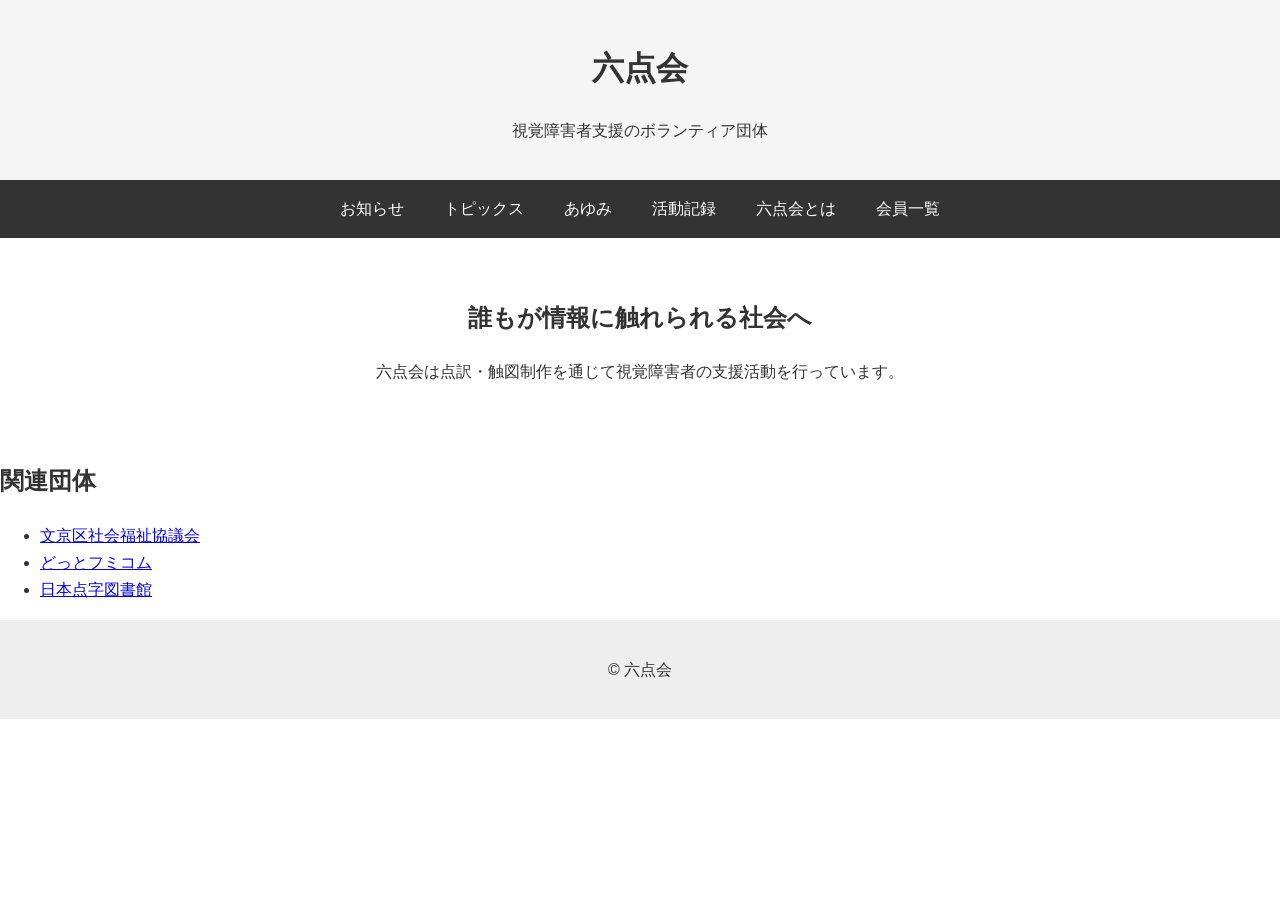
<file: index.html>
<!DOCTYPE html>
<html lang="ja">
<head>
<meta charset="UTF-8">
<meta name="viewport" content="width=device-width, initial-scale=1.0">
<title>六点会</title>

<link rel="stylesheet" href="css/style.css">
</head>

<body>

<header class="header">
  <h1>六点会</h1>
  <p class="tagline">視覚障害者支援のボランティア団体</p>
</header>

<nav class="nav">
  <ul>
    <li><a href="infor.html">お知らせ</a></li>
    <li><a href="topi.html">トピックス</a></li>
    <li><a href="ayumi.html">あゆみ</a></li>
    <li><a href="album.html">活動記録</a></li>
    <li><a href="what.html">六点会とは</a></li>
    <li><a href="list.html">会員一覧</a></li>
  </ul>
</nav>

<main>

<section class="hero">
  <h2>誰もが情報に触れられる社会へ</h2>
  <p>六点会は点訳・触図制作を通じて視覚障害者の支援活動を行っています。</p>
</section>

<section class="links">
  <h2>関連団体</h2>
  <ul>
    <li><a href="http://www.bunsyakyo.or.jp/" target="_blank">文京区社会福祉協議会</a></li>
    <li><a href="http://www.d-fumi.com/" target="_blank">どっとフミコム</a></li>
    <li><a href="http://www.nittento.or.jp/" target="_blank">日本点字図書館</a></li>
  </ul>
</section>

</main>

<footer class="footer">
  <p>© 六点会</p>
</footer>

</body>
</html>
</file>
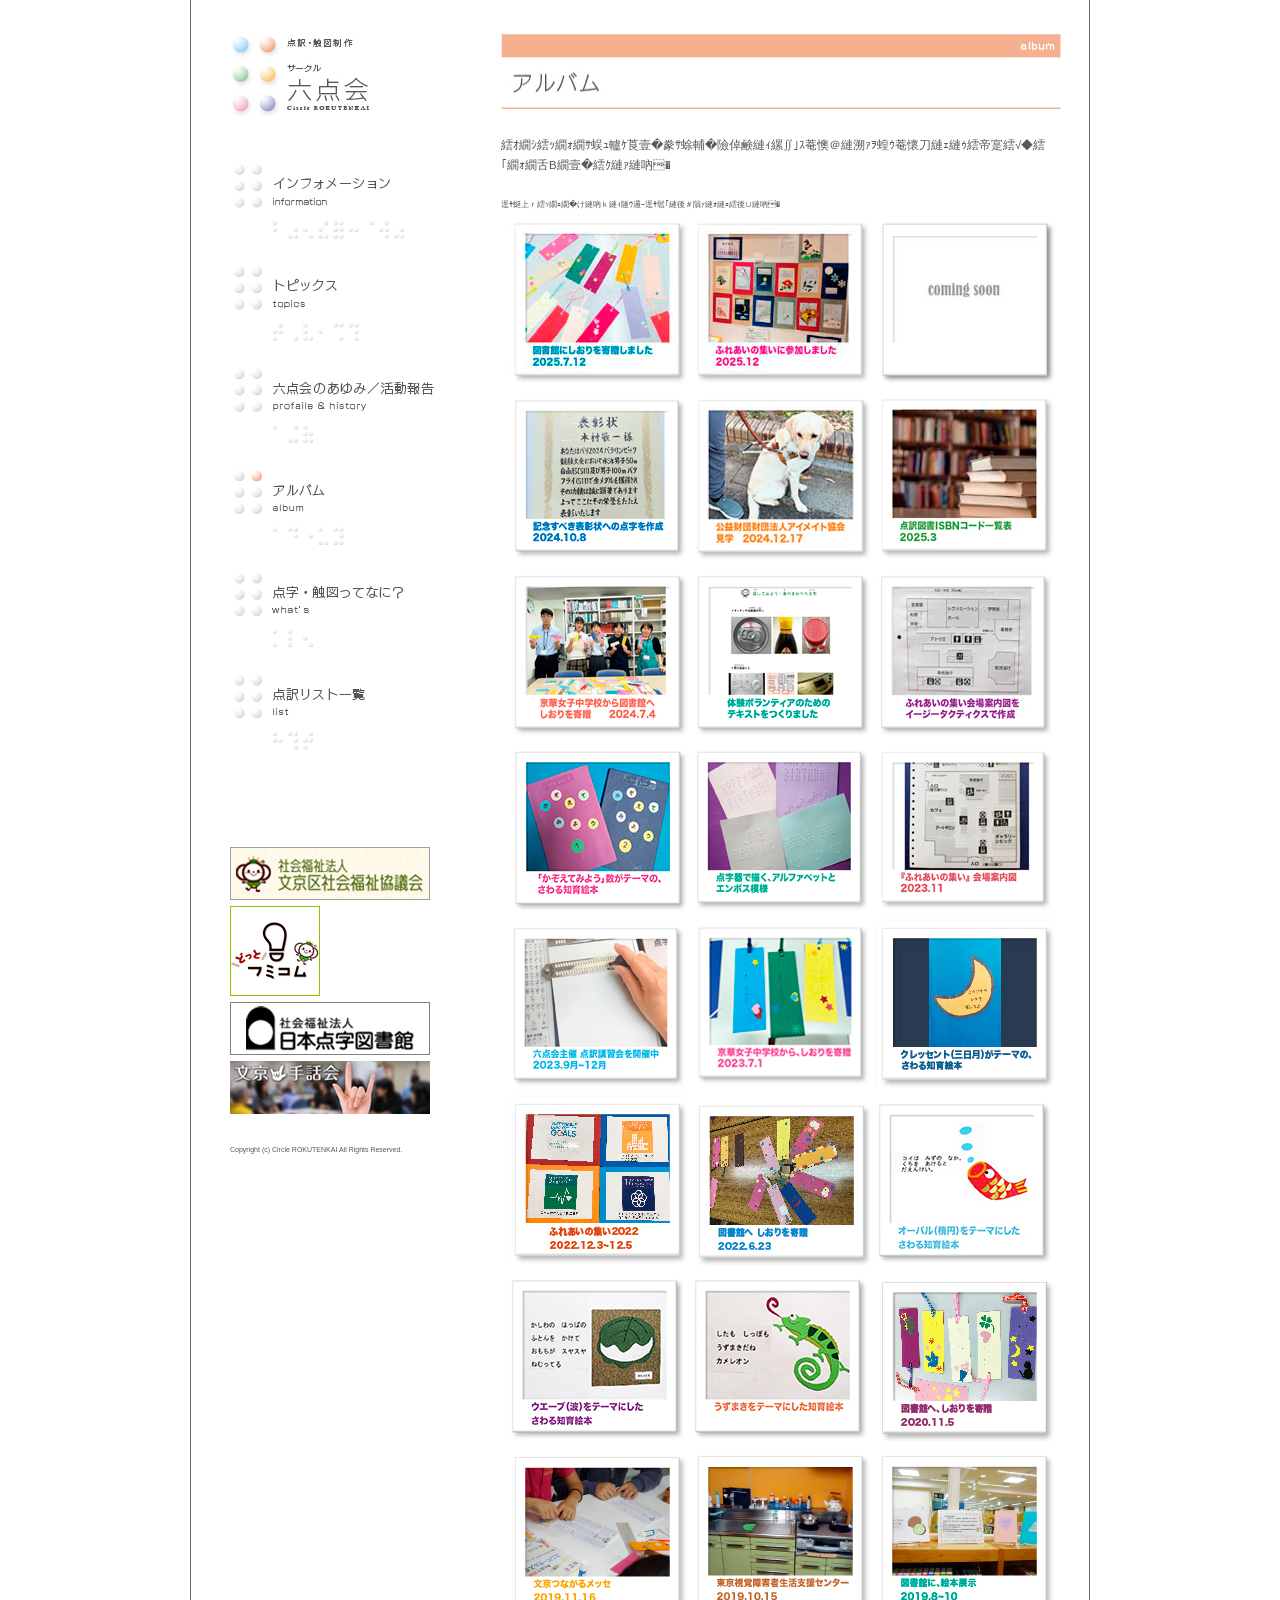
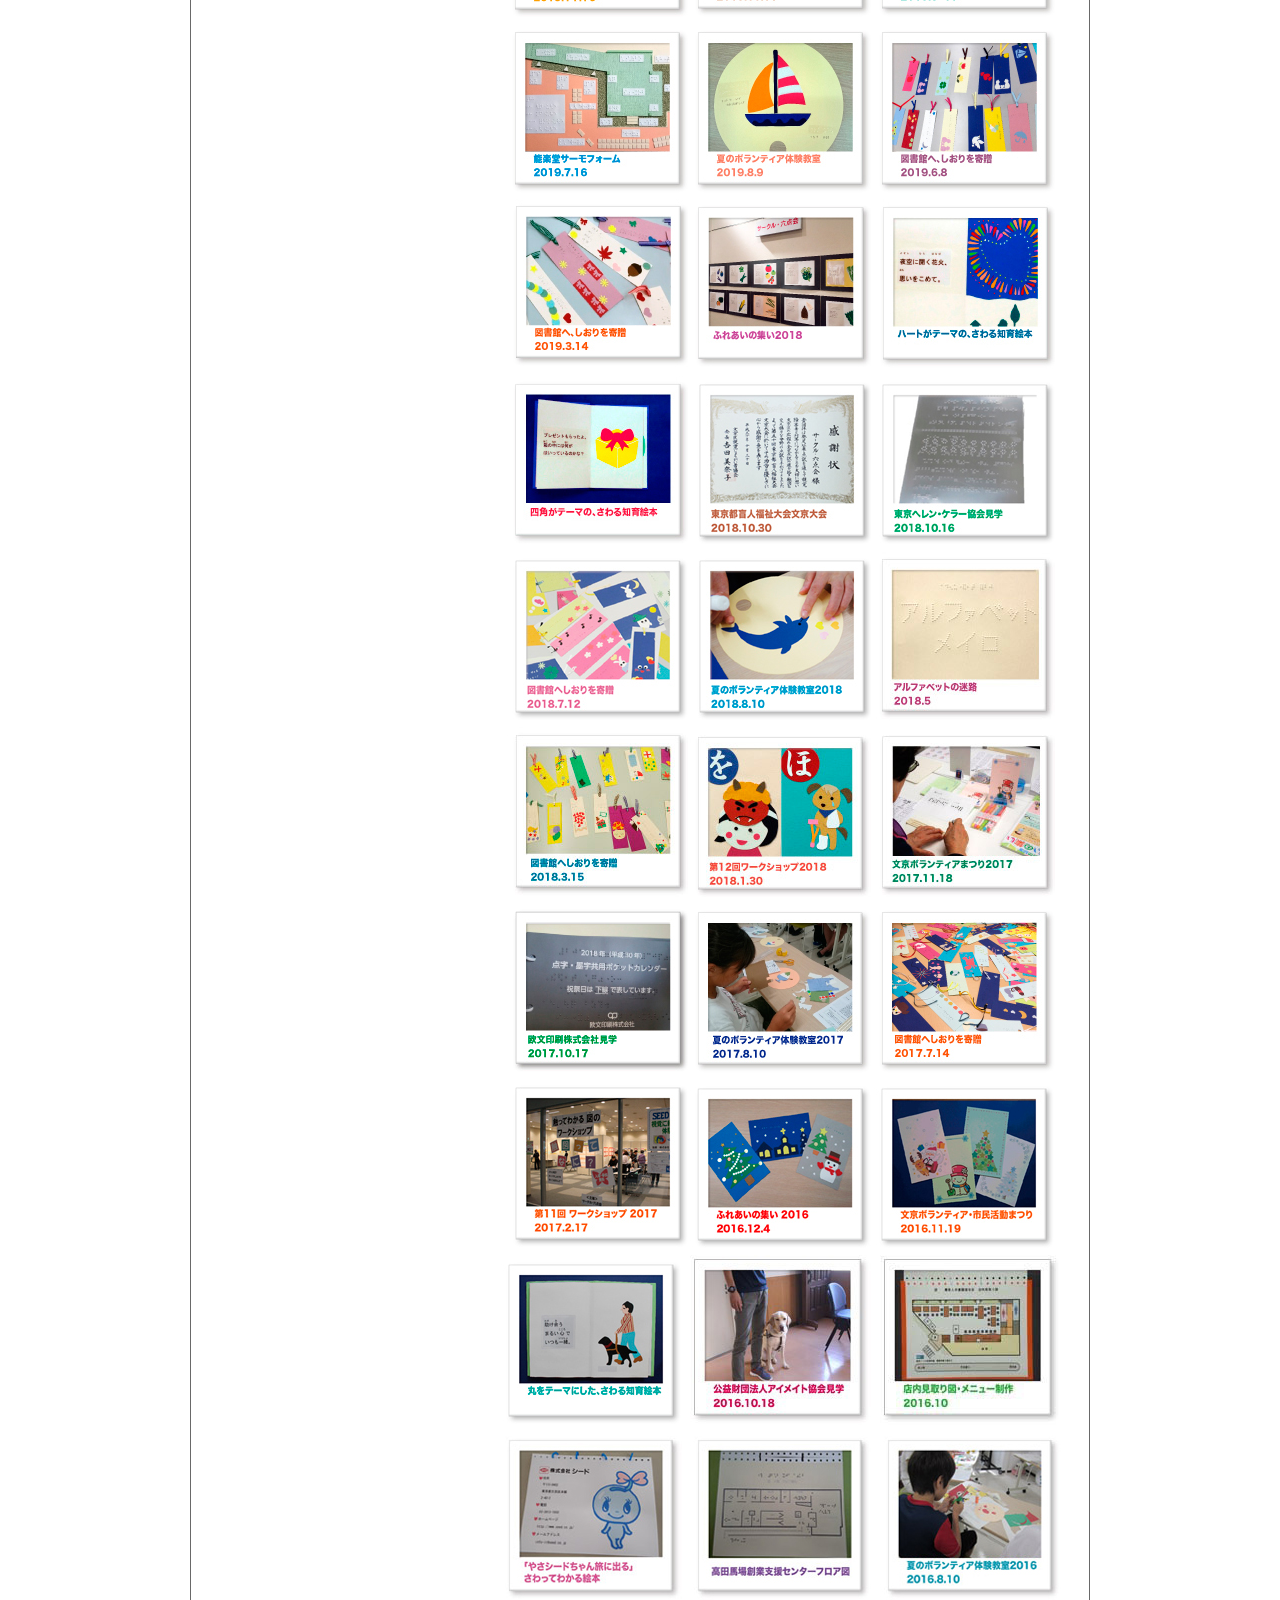
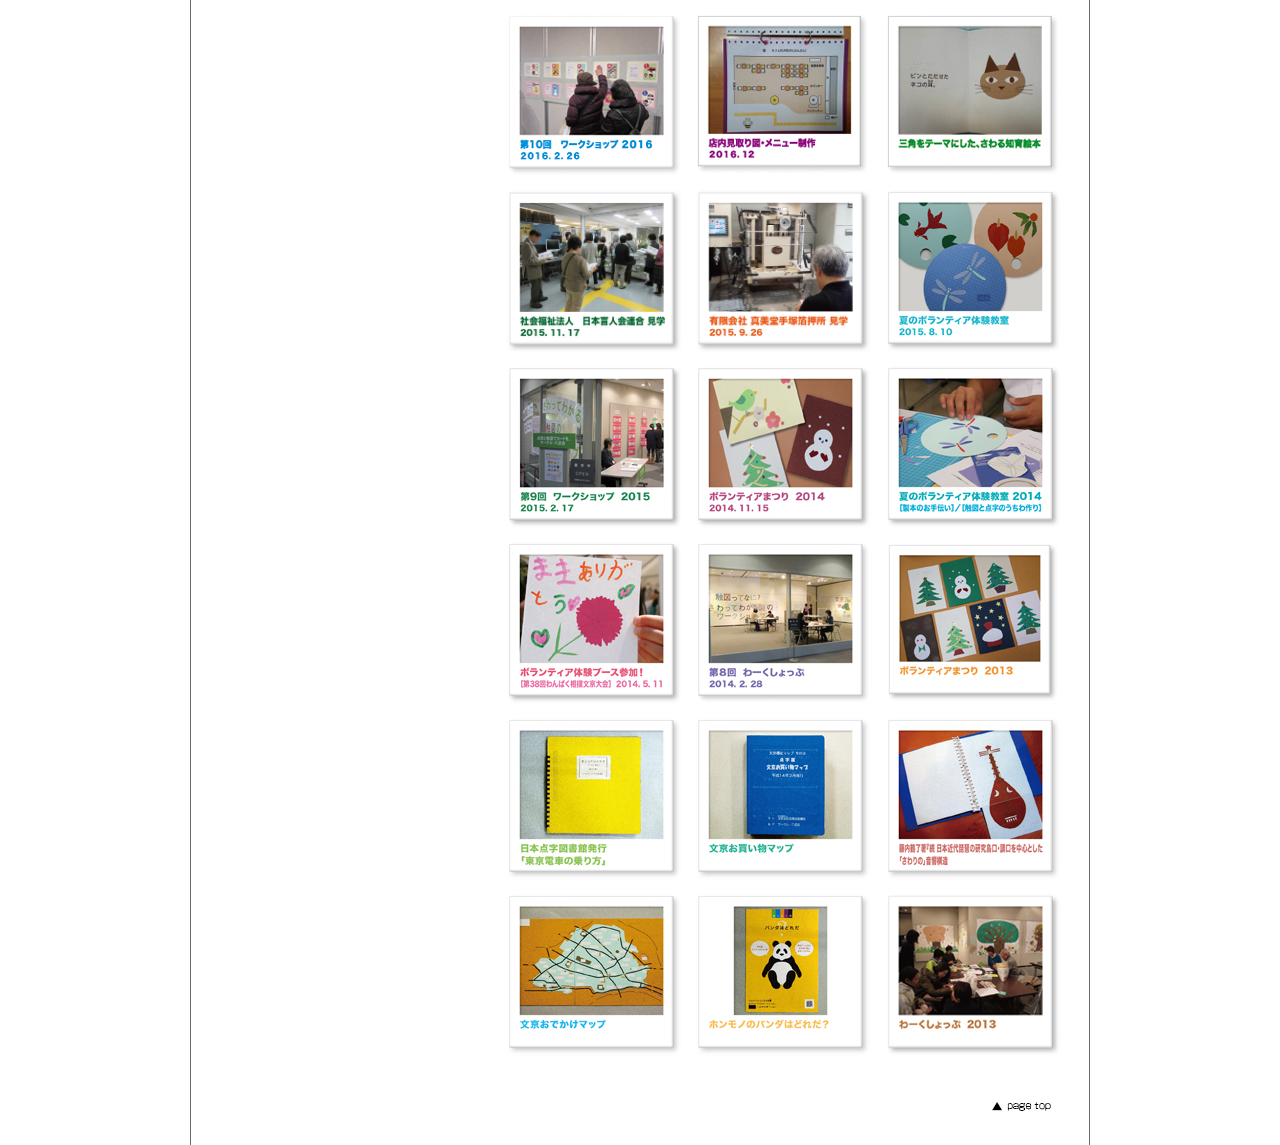
<file: album.html>
<!DOCTYPE html PUBLIC "-//W3C//DTD XHTML 1.0 Strict//EN" "http://www.w3.org/TR/xhtml1/DTD/xhtml1-strict.dtd"><html xmlns="http://www.w3.org/1999/xhtml" xml:lang="ja" lang="ja"><head><meta http-equiv="Content-Type" content="text/html; charset=Shift_JIS" /><meta name="Description" content="六点会"><meta name="keywords" content="六点会,ろくてんかい,rokutenkai,ロクテンカイ,点訳,触図制作,視覚障害,ボランティア団体"><title>六点会</title><link rel="stylesheet" href="css/version4.css" type="text/css" /><link rel="stylesheet" href="css/import.css" type="text/css" media="screen, print" /><link rel="shortcut icon" href="favicon.ico"><script src="js/smartRollover.js" type="text/javascript"></script><script src="js/swfobject.js" type="text/javascript"></script><style type="text/css"><!--BODY  {    font-family:"メイリオ", Meiryo,  "ヒラギノ角ゴ Pro W3", "Hiragino Kaku Gothic Pro",Osaka, "ＭＳ Ｐゴシック", "MS PGothic", sans-serif;	}		table {       background-repeat : repeat-y;}div.text  {     font-size:11.5px;     color:#595757;	 line-height: 20px;	 }	 div.contentsbox {     border-style:solid;	 border-width:1px;	 border-color:#c9caca;	 }	 div.copy {     font-size:7px;     color:#595757;	 	 }	 div.circle {     font-size:14px;     color:#595757;	 	 }	  div.text02 {     font-size:11px;     color:#595757;	 }	  div.text03 {     font-size:8px;	 color:#595757;	 margin-left:0px;}	 td  {     font-size:11.5px;     color:#595757;	 line-height: 20px;}	a:link   {color : #595757}	a:visited  {color : #595757}	a:hover  {color : #f18d00}	a:active  {color : #f18d00}	A:link, A:visited,  A:hover,  A:active   {  text-decoration:  none  }--></style></head><body><table align="center" border="0" width="900" cellspacing="0" cellpadding="0" background="img/back.jpg"><tr>	<td><div id="wrapper"><img src="img/t.gif" width="900" height="28">	<div id="page_navi_box">				<a href="index.html"><div id="navi_head"></div></a>		<img src="img/t.gif" width="190" height="18" border="0">		<div id="navigation">		<ul>		<li id="infor"><a href="infor.html"></a></li>		<li id="topi"><a href="topi.html"></a></li>		<li id="ayumi"><a href="ayumi.html"></a></li>		<li id="album_on"></li>		<li id="what"><a href="what.html"></a></li>		<li id="list"><a href="list.html"></a></li>		</ul>		</div>			<img src="img/t.gif" width="190" height="700" border="0">			<div id="page_link">		<a href="http://www.bunsyakyo.or.jp/" target="_blank"><img src="img/077_bunsyakyou.jpg" width="200" height="53" alt="文京区社会福祉協議会" /></a>		<a href="http://www.d-fumi.com/" target="_blank"><img src="img/dot_fumikomu.jpg" width="90" height="90" alt="どっとフミコム" /></a>		<a href="http://www.nittento.or.jp/" target="_blank"><img src="img/099_tenjitosyokan.jpg" width="200" height="53" alt="日本点字図書館" /></a>		<a href="http://bunkyoshuwakai.sakura.ne.jp/" target="_blank"><img src="img/banner_bunkyoushuwakai_200px.jpg" width="200" height="53" alt="文京手話会" /></a>		</div>				<img src="img/t.gif" width="190" height="10" border="0">				<div class="copy">Copyright (c) Circle ROKUTENKAI All Rights Reserved.</div>				<img src="img/t.gif" width="190" height="30" border="0">	 	 </div>	<div id="page_box">			<div id="page_title">		<img src="img/title_album.jpg" width="560" height="75">		</div>		<div class="text">			<br>サークル・六点会の活動の記録と、製作した触図作品などを集めたアルバムページです。<br><br>		</div>		<div class="text03">			画像をクリックすると詳細画面がご覧になれます。<a href = "topi.html"></a>		</div>						<table width="100%" border="0" cellspacing="0" cellpadding="0">				<tr>					<td border="0" width="186" align="right"><a href="pdf/album_2025_keika.pdf" target="_blank"><img src="img/album_2025_keika.jpg" width="181" border="0" /></td>					<td border="0" width="186" align="center"><a href="pdf/2025_fureai.pdf" target="_blank"><img src="img/2025_fureai.jpg" width="181" border="0" /></td>					<td border="0" width="186" align="left"><a href="pdf/album_ISBN_2025.pdf" target="_blank"><img src="img/album_coming_soon.jpg" width="181" border="0" /></a></td>				</tr>				<tr>					<td border="0" width="186" align="right"><a href="pdf/album_hyoushoujou_2024.pdf" target="_blank"><img src="img/album_hyoushoujou_2410.jpg" width="181" border="0" /></td>					<td border="0" width="186" align="center"><a href="pdf/album_eyemate_2025.pdf" target="_blank"><img src="img/album_eyemate_2025.jpg" width="181" border="0" /></td>					<td border="0" width="186" align="left"><a href="pdf/album_ISBN_2025.pdf" target="_blank"><img src="img/album_ISBN_2025.jpg" width="181" border="0" /></a></td>				</tr>				<tr>					<td border="0" width="186" align="right"><a href="pdf/album_keikajoshichu_2407.pdf" target="_blank"><img src="img/album_keikajoshichu_2407.jpg" width="181" border="0" /></td>					<td border="0" width="186" align="center"><a href="pdf/album_text_2024.pdf" target="_blank"><img src="img/album_text_2024.jpg" width="181" border="0" /></td>					<td border="0" width="186" align="left"><a href="pdf/album_fureainotsudoi2024.pdf" target="_blank"><img src="img/album_fureainotsudoi2024.jpg" width="181" border="0" /></a></td>				</tr>				<tr>					<td border="0" width="186" align="right"><a href="pdf/202405_album_chiikuehon.pdf" target="_blank"><img src="img/202405_album_chiikuehon.jpg" width="181" border="0" /></td>					<td border="0" width="186" align="center"><a href="pdf/album_tenjikideegaku_2311.pdf" target="_blank"><img src="img/album_tenjikideegaku_2311.jpg" width="181" border="0" /></td>					<td border="0" width="186" align="left"><a href="pdf/album_fureainotsudoi_2311.pdf" target="_blank"><img src="img/album_fureainotsudoi_2311.jpg" width="181" border="0" /></a></td>				</tr>				<tr>					<td border="0" width="186" align="right"><a href="pdf/album_tenyakukoushuukai_2309.pdf" target="_blank"><img src="img/album_tenyakukoushuukai_2309.jpg" width="181" border="0" /></td>					<td border="0" width="186" align="center"><a href="pdf/album_keikajoshichu_2307.pdf" target="_blank"><img src="img/album_keikajoshichu_2307.jpg" width="181" border="0" /></td>					<td border="0" width="186" align="left"><a href="pdf/album_creccent2023.pdf" target="_blank"><img src="img/album_creccent2023.jpg" width="181" border="0" /></a></td>				</tr>													<tr>					<td border="0" width="186" align="right"><a href="pdf/album_fureainotsudoi2022.pdf" target="_blank"><img src="img/album_fureainotsudoi2022.jpg" width="181" border="0" /></td>					<td border="0" width="186" align="center"><a href="pdf/album_shiori_kizou_2022.pdf" target="_blank"><img src="img/album_shiori_kizou_2022.jpg" width="181" border="0" /></a></td>					<td border="0" width="186" align="left"><a href="pdf/album_chiikuehon_daen.pdf" target="_blank"><img src="img/album_chiikuehon_daen.jpg" width="181" border="0" /></a></td>				</tr>				<tr>					<td border="0" width="186" align="right"><a href="pdf/album_chiikuehon_hasen.pdf" target="_blank"><img src="img/album_chiikuehon_hasen.jpg" width="181" border="0" /></a></td>					<td border="0" width="186" align="center"><a href="pdf/album_chiikuehon_uzumaki.pdf" target="_blank"><img src="img/album_chiikuehon_uzumaki.jpg" width="181" border="0" /></a></td>					<td border="0" width="186" align="left"><a href="pdf/album_shiori_kizou_2020.pdf" target="_blank"><img src="img/album_shiori_kizou_2020.jpg" width="181" border="0" /></a></td>				</tr>				<tr>					<td border="0" width="186" align="right"><a href="pdf/album_tsunagaru_messe2019.pdf" target="_blank"><img src="img/album_tsunagaru_messe2019.jpg" width="181" border="0" /></a></td>					<td border="0" width="186" align="center"><a href="pdf/album_2019_kengakukai.pdf" target="_blank"><img src="img/album_2019_kengakukai.jpg" width="181" border="0" /></a></td>					<td border="0" width="186" align="left"><a href="pdf/album_ehontenji.pdf" target="_blank"><img src="img/album_ehontenji.jpg" width="181" border="0" /></a></td>				</tr>				<tr>					<td border="0" width="186" align="right"><a href="pdf/album_nougakudou.pdf" target="_blank"><img src="img/album_nougakudou.jpg" width="181" border="0" /></a></td>					<td border="0" width="186" align="center"><a href="pdf/album_2019_natsubora.pdf" target="_blank"><img src="img/album_2019_natsubora.jpg" width="181" border="0" /></a></td>					<td border="0" width="186" align="left"><a href="pdf/album_2019_shiori.pdf" target="_blank"><img src="img/album_2019_shiori.jpg" width="181" border="0" /></a></td>				</tr>				<tr>					<td border="0" width="186" align="right"><a href="pdf/album_shiorikizou.pdf" target="_blank"><img src="img/album_shiorikizou.jpg" width="181" border="0" /></a></td>					<td border="0" width="186" align="center"><a href="pdf/album_fureainotsudoi2019.pdf" target="_blank"><img src="img/album_fureainotsudoi2019.jpg" width="181" border="0" /></a></td>					<td border="0" width="186" align="left"><a href="pdf/album_heart_ehon.pdf" target="_blank"><img src="img/album_heart_ehon.jpg" width="181" border="0" /></a></td>				</tr>				<tr>					<td border="0" width="186" align="right"><a href="pdf/album_shikakuehon.pdf" target="_blank"><img src="img/album_shikakuehon.jpg" width="181" border="0" /></a></td>					<td border="0" width="186" align="center"><a href="pdf/album_moujinfukushi.pdf" target="_blank"><img src="img/album_moujinfukushi.jpg" width="181" border="0" /></a></td>					<td border="0" width="186" align="left"><a href="pdf/album_herenkera.pdf" target="_blank"><img src="img/album_herenkera.jpg" width="181" border="0" /></a></td>				</tr>				<tr>					<td border="0" width="186" align="right"><a href="pdf/album_toshokan_shiori_2018.pdf" target="_blank"><img src="img/album_toshokan_shiori_2018.jpg" width="181" border="0" /></a></td>					<td border="0" width="186" align="center"><a href="pdf/album_natsubora_2018.pdf" target="_blank"><img src="img/album_natsubora_2018.jpg" width="181" border="0" /></a></td>					<td border="0" width="186" align="left"><a href="pdf/album_meiro.pdf" target="_blank"><img src="img/album_meiro.jpg" width="181" border="0" /></a></td>				</tr>				<tr>					<td border="0" width="186" align="right"><a href="pdf/album_chuuoukizou.pdf" target="_blank"><img src="img/album_chuuoukizou.jpg" width="181" border="0" /></a></td>					<td border="0" width="186" align="center"><a href="pdf/album_work_2018.pdf" target="_blank"><img src="img/album_work_2018.jpg" width="181" border="0" /></a></td>					<td border="0" width="186" align="left"><a href="pdf/album_bora_2017.pdf" target="_blank"><img src="img/album_bora_2017.jpg" width="181" border="0" /></td>				</tr>				<tr>					<td border="0" width="186" align="right"><a href="pdf/album_oubuninsatsu.pdf" target="_blank"><img src="img/album_oubuninsatsu.jpg" width="181" border="0" /></a></td>					<td border="0" width="186" align="center"><a href="pdf/album_natsubora_2017.pdf" target="_blank"><img src="img/album_natsubora_2017.jpg" width="181" border="0" /></a></td>					<td border="0" width="186" align="left"><a href="pdf/album_toshokan_shiori.pdf" target="_blank"><img src="img/album_toshokan_shiori.jpg" width="181" border="0" /></a></td>				</tr>				<tr>					<td border="0" width="186" align="right"><a href="pdf/album_work_2017.pdf" target="_blank"><img src="img/album_work_2017.jpg" width="181" border="0" /></a></td>					<td border="0" width="186" align="center"><a href="pdf/album_fureainotsudoi2016.pdf" target="_blank"><img src="img/album_fureainotsudoi2016.jpg" width="181" border="0" /></a></td>					<td border="0" width="186" align="left"><a href="pdf/album_bora_2016.pdf" target="_blank"><img src="img/album_bora_2016.jpg" width="181" border="0" /></a></td>				</tr>				<tr>					<td border="0" width="186" align="left"><a href="pdf/album_chiikuehon.pdf" target="_blank"><img src="img/album_chiikuehon.jpg" width="181" border="0" /></td>					<td border="0" width="186" align="center"><a href="pdf/album_aimeito.pdf" target="_blank"><img src="img/album_aimeito.jpg" width="181" border="0" /></a></td>					<td border="0" width="186" align="right"><a href="pdf/album_sobabennkei.pdf" target="_blank"><img src="img/album_bennkei.jpg" width="181" border="0" /></a></td>				</tr>				<tr>					<td border="0" width="186" align="left"><a href="pdf/album_yasaseed.pdf" target="_blank"><img src="img/album_yasaseed.jpg" width="181" border="0" /></a></td>					<td border="0" width="186" align="center"><a href="pdf/album_takatanobaba.pdf" target="_blank"><img src="img/album_takatanobaba.jpg" width="181" border="0" /></a></td>					<td border="0" width="186" align="right"><a href="pdf/album_natsubora_2016.pdf" target="_blank"><img src="img/album_natsubora_2016.jpg" width="181" border="0" /></a></td>				</tr>				<tr>					<td border="0" width="186" align="left"><a href="pdf/album_work_2016.pdf" target="_blank"><img src="img/album_work_10.jpg" width="181" border="0" /></a></td>					<td border="0" width="186" align="center"><a href="pdf/album_mitorizu.pdf" target="_blank"><img src="img/album_mitorizu.jpg" width="181" border="0" /></a></td>					<td border="0" width="186" align="right"><a href="pdf/album_chiiku.pdf" target="_blank"><img src="img/album_chiiku.jpg" width="181" border="0" /></a></td>				</tr>				<tr>					<td border="0" width="186" align="left"><a href="pdf/album_nichimouren.pdf" target="_blank"><img src="img/nichimouren.jpg" width="181" border="0" /></a></td>					<td border="0" width="186" align="center"><a href="pdf/album_shinbidoukengaku.pdf" target="_blank"><img src="img/shinbidoukengaku.jpg" width="181" border="0" /></a></td>					<td border="0" width="186" align="right"><a href="pdf/album_natsubora_2015.pdf" target="_blank"><img src="img/album_natsubora_2015.jpg" width="181" border="0" /></a></td>				</tr>				<tr>					<td border="0" width="186" align="left"><a href="pdf/album_work_2015.pdf" target="_blank"><img src="img/album_work_9.jpg" width="181" border="0" /></a></td>					<td border="0" width="186" align="center"><a href="pdf/album_boramatsuri_2014.pdf" target="_blank"><img src="img/album_bora_2014.jpg" width="181" border="0" /></a></td>					<td border="0" width="186" align="right"><a href="pdf/album_natsubora_2014.pdf" target="_blank"><img src="img/album_natsubora.jpg" width="181" border="0" /></a></td>				</tr>				<tr>					<td border="0" width="186" align="left"><a href="pdf/album_wanpakusumou_2014.pdf" target="_blank"><img src="img/album_wanpakusumou_2014.jpg" width="181" border="0" /></a></td>					<td border="0" width="186" align="center"><a href="pdf/album_work_2014.pdf" target="_blank"><img src="img/album_work_8.jpg" width="181" border="0" /></a></td>					<td border="0" width="186" align="right"><a href="pdf/album_volunteer_2013.pdf" target="_blank"><img src="img/album_volunteer.jpg" width="181" border="0" /></a></td>				</tr>				<tr>					<td border="0" width="186" align="left"><a href="pdf/album_densya.pdf" target="_blank"><img src="img/album_densya.jpg" width="181" border="0" /></a></td>					<td border="0" width="186" align="center"><a href="pdf/album_kaimono.pdf" target="_blank"><img src="img/album_kaimono.jpg" width="181" border="0" /></a></td>					<td border="0" width="186" align="right"><a href="pdf/album_biwa.pdf" target="_blank"><img src="img/album_biwa.jpg" width="181" border="0" /></a></td>				</tr>				<tr>					<td border="0" width="186" align="left"><a href="pdf/album_map.pdf" target="_blank"><img src="img/album_map.jpg" width="181" border="0" /></a></td>					<td border="0" width="186" align="center"><a href="pdf/album_panda.pdf" target="_blank"><img src="img/album_panda.jpg" width="181" border="0" /></a></td>					<td border="0" width="186" align="right"><a href="pdf/album_work.pdf" target="_blank"><img src="img/album_work.jpg" width="181" border="0" /></a></td>				</tr>			</table>						<img src="img/t.gif" border="0" width="560" height="30" />						<div id="pagetop"><a href="#"><img src="img/pagetop.jpg" /></a></div>						<img src="img/t.gif" border="0" width="560" height="30" />			</div>				</div></td></tr></table></body></html>
</file>
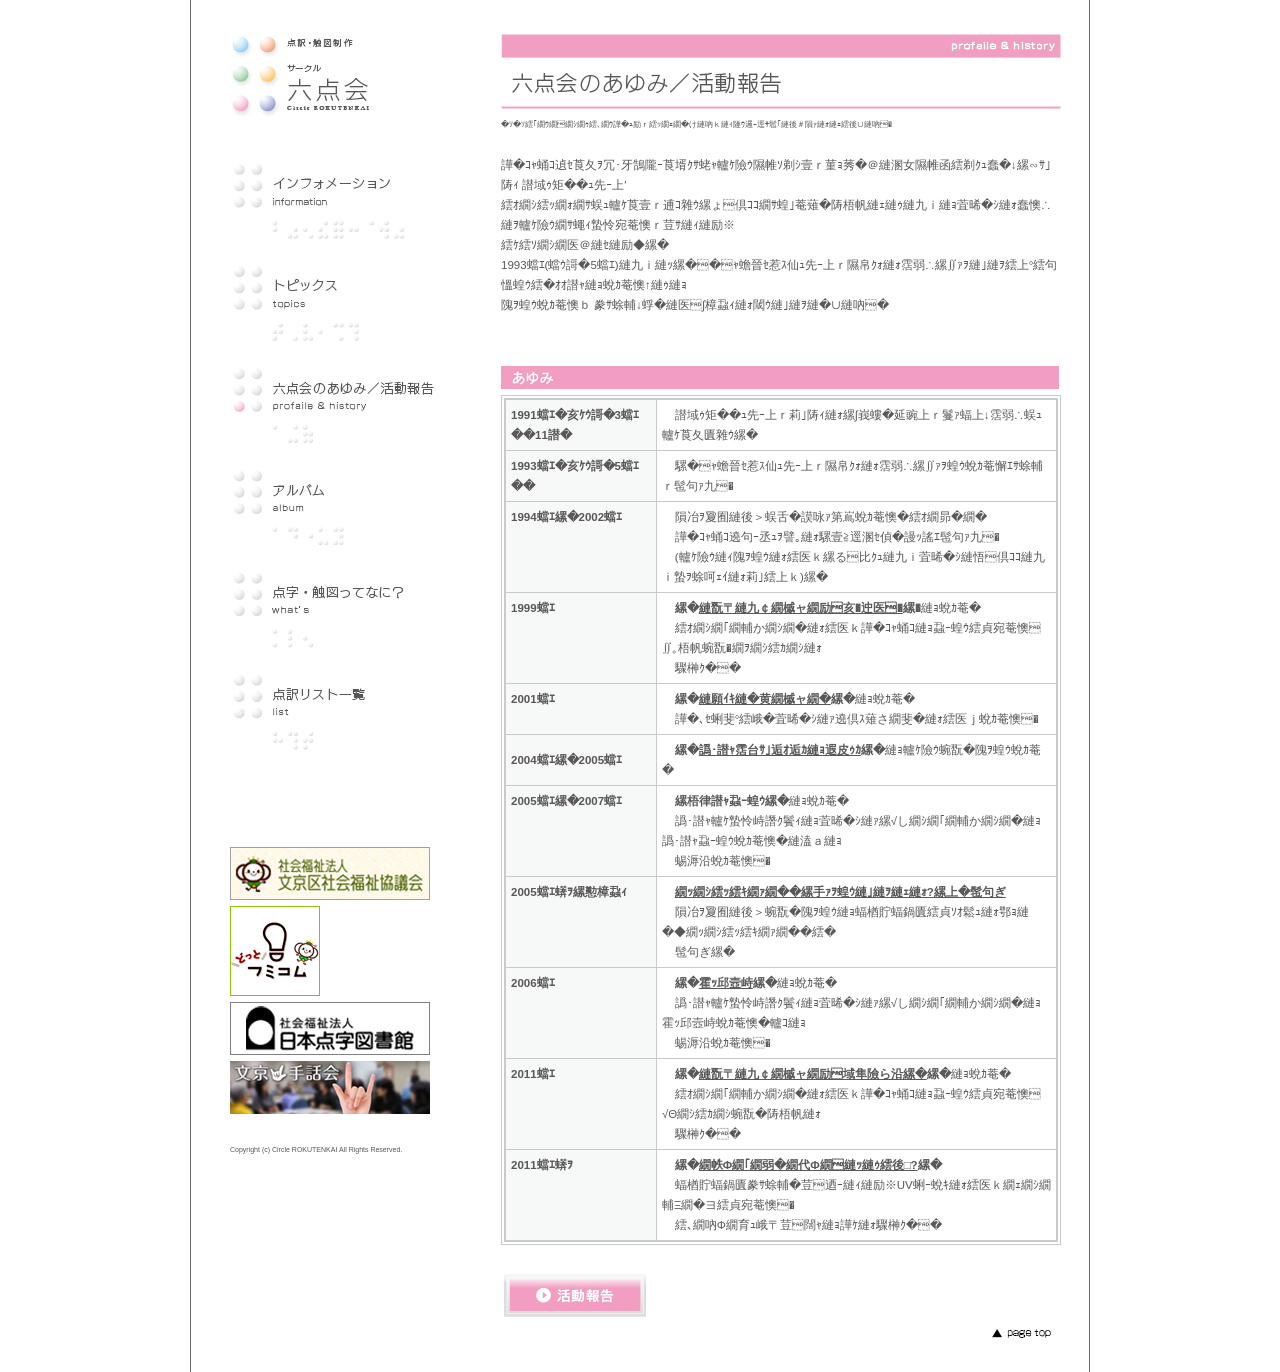
<file: ayumi.html>
<!DOCTYPE html PUBLIC "-//W3C//DTD XHTML 1.0 Strict//EN"
 "http://www.w3.org/TR/xhtml1/DTD/xhtml1-strict.dtd">
<html xmlns="http://www.w3.org/1999/xhtml" xml:lang="ja" lang="ja">
<head>
<meta http-equiv="Content-Type" content="text/html; charset=Shift_JIS" />
<meta name="Description" content="六点会">
<meta name="keywords" content="六点会,ろくてんかい,rokutenkai,ロクテンカイ,点訳,触図制作,視覚障害,ボランティア団体">
<title>六点会</title>
<link rel="stylesheet" href="css/version4.css" type="text/css" />
<link rel="stylesheet" href="css/import.css" type="text/css" media="screen, print" />
<link rel="shortcut icon" href="favicon.ico">
<script src="js/smartRollover.js" type="text/javascript"></script>
<script src="js/swfobject.js" type="text/javascript"></script>
<style type="text/css">
<!--
BODY  {
    font-family:"メイリオ", Meiryo,  "ヒラギノ角ゴ Pro W3", "Hiragino Kaku Gothic Pro",Osaka, "ＭＳ Ｐゴシック", "MS PGothic", sans-serif;
	}
	
	
table {
       background-repeat : repeat-y;
}

div.text  {
     font-size:11.5px;
     color:#595757;
	 line-height: 20px;
	 }
	 
div.contentsbox {
     border-style:solid;
	 border-width:1px;
	 border-color:#c9caca;
	 }
	 
div.copy {
     font-size:7px;
     color:#595757;
	 
	 }
	 
div.circle {
     font-size:14px;
     color:#595757;
	 
	 }
	 
 div.text02 {
     font-size:11px;
     color:#595757;
}

div.text03 {
     font-size:8px;
	 color:#595757;
	 margin-left:0px;
}

td  {
     font-size:11.5px;
     color:#595757;
	 line-height: 20px;
}
	a:link   {color : #595757}
	a:visited  {color : #595757}
	a:hover  {color : #eb6ea5}
	a:active  {color : #eb6ea5}
	A:link, A:visited,  A:hover,  A:active   {  text-decoration:  underline  }
-->
</style>
</head>
<body>

<table align="center" border="0" width="900" cellspacing="0" cellpadding="0" background="img/back.jpg">
<tr>
	<td>

<div id="wrapper">

<img src="img/t.gif" width="900" height="28">


	<div id="page_navi_box">	
	
		<a href="index.html"><div id="navi_head"></div></a>

		<img src="img/t.gif" width="190" height="18" border="0">

		<div id="navigation">
		<ul>
		<li id="infor"><a href="infor.html"></a></li>
		<li id="topi"><a href="topi.html"></a></li>
		<li id="ayumi_on"></li>
		<li id="album"><a href="album.html"></a></li>
		<li id="what"><a href="what.html"></a></li>
		<li id="list"><a href="list.html"></a></li>
		</ul>
		</div>
	
		<img src="img/t.gif" width="190" height="700" border="0">
	
		<div id="page_link">
		<a href="http://www.bunsyakyo.or.jp/" target="_blank"><img src="img/077_bunsyakyou.jpg" width="200" height="53" alt="文京区社会福祉協議会" /></a>
		<a href="http://www.d-fumi.com/" target="_blank"><img src="img/dot_fumikomu.jpg" width="90" height="90" alt="どっとフミコム" /></a>
		<a href="http://www.nittento.or.jp/" target="_blank"><img src="img/099_tenjitosyokan.jpg" width="200" height="53" alt="日本点字図書館" /></a>
		<a href="http://bunkyoshuwakai.sakura.ne.jp/" target="_blank"><img src="img/banner_bunkyoushuwakai_200px.jpg" width="200" height="53" alt="文京手話会" /></a>
		</div>
		
		<img src="img/t.gif" width="190" height="10" border="0">
		
		<div class="copy">Copyright (c) Circle ROKUTENKAI All Rights Reserved.</div>
		
		<img src="img/t.gif" width="190" height="30" border="0">
	 
	 </div>


	<div id="page_box">
	
		<div id="page_title">
		<img src="img/title_profile.jpg" width="560" height="75">
		</div>
	
		<div class="text03">
			＿＿アンダーライン文字をクリックすると詳細画面がご覧になれます。
		</div>

		<div class="text">
			<br>文京区社会福祉協議会主催点訳講習会を修了した受講生を中心に、代表&nbsp;月橋順子氏が<br>サークル・六点会を発足。個人・団体・行政などからの依頼に応えて点訳・墨字制作を主として<br>スタートしました。<br>
1993年(平成5年)からは、逆瀬川美佐子氏を講師に迎え、触ってわかる地図や絵本の制作などの<br>触図制作も
活動に加え、現在に至っています。<br><br>
		</div>
			
			
		<div class="text">
			
			<img src="img/t.gif" border="0" width="558" height="25" />
		</div>
		
		<img src="img/profile_ayumi_obi.jpg" width="558" height="23" border="0" />
		
		<div class="contentsbox">
			<table  width="558" cellspacing="2" cellpadding="0" border="0">
				<tr><td>
					<table width="552" cellspacing="1" cellpadding="0" bgcolor="#c9caca" border="0">
						<tr><td>
							<table width="552" cellspacing="1" cellpadding="5" bgcolor="#c9caca" border="0">
								<tr>
									<td bgcolor="#f7f8f8" border="0" width="140"><b>1991年（平成3年）11月</b>
									</td>
									<td bgcolor="#ffffff" border="0">&nbsp;&nbsp;&nbsp;&nbsp;月橋順子氏を代表に、直居鉄氏を顧問に迎え六点会発足。
									</td>
								</tr>
								<tr>
									<td bgcolor="#f7f8f8" border="0" width="110"><b>1993年（平成5年）</b>
									</td>
									<td bgcolor="#ffffff" border="0">&nbsp;&nbsp;&nbsp;&nbsp;逆瀬川美佐子氏を講師に迎え、触図制作活動を開始。
									</td>
								</tr>
								<tr>
									<td bgcolor="#f7f8f8" border="0" width="110" valign="top"><b>1994年〜2002年</b>
									</td>
									<td bgcolor="#ffffff" border="0">&nbsp;&nbsp;&nbsp;&nbsp;視覚障がい児の教科書制作のサポート<br>
									&nbsp;&nbsp;&nbsp;&nbsp;文京区立小学校に通う生徒の支援開始。<br>
									&nbsp;&nbsp;&nbsp;&nbsp;(点訳と触図による。途中から依頼が個人から学務課に代わる)。
									</td>
								</tr>
								<tr>
									<td bgcolor="#f7f8f8" border="0" width="110" valign="top"><b>1999年</b>
									</td>
									<td bgcolor="#ffffff" border="0">&nbsp;&nbsp;&nbsp;&nbsp;<b>「<a href="pdf/album_map.pdf" target="_blank">おでかけマップ〈初版〉</a>」</b>の制作<br>
									&nbsp;&nbsp;&nbsp;&nbsp;サーモフォームによる文京区の地図を制作、行政及びユーザーに<br>
									&nbsp;&nbsp;&nbsp;&nbsp;配布。
									</td>
								</tr>
								<tr>
									<td bgcolor="#f7f8f8" border="0" width="110" valign="top"><b>2001年</b>
									</td>
									<td bgcolor="#ffffff" border="0">&nbsp;&nbsp;&nbsp;&nbsp;<b>「<a href="pdf/album_kaimono.pdf" target="_blank">お買い物マップ</a>」</b>の制作<br>
									&nbsp;&nbsp;&nbsp;&nbsp;文社協からの依頼で立体コピーにより制作。
									</td>
								</tr>
								<tr>
									<td bgcolor="#f7f8f8" border="0" width="110"><b>2004年〜2005年</b>
									</td>
									<td bgcolor="#ffffff" border="0">&nbsp;&nbsp;&nbsp;&nbsp;<b>「<a href="pdf/album_biwa.pdf" target="_blank">日本近代琵琶の研究</a>」</b>の点訳及び触図制作
									</td>
								</tr>
								<tr>
									<td bgcolor="#f7f8f8" border="0" width="110" valign="top"><b>2005年〜2007年</b>
									</td>
									<td bgcolor="#ffffff" border="0">&nbsp;&nbsp;&nbsp;&nbsp;<b>「日本地図」</b>の制作<br>
									&nbsp;&nbsp;&nbsp;&nbsp;日本点字図書館の依頼で、サーモフォームの日本地図制作のための<br>
									&nbsp;&nbsp;&nbsp;&nbsp;原版制作。<br>
									</td>
								</tr>
								<tr>
									<td bgcolor="#f7f8f8" border="0" width="110" valign="top"><b>2005年度〜現在</b>
									</td>
									<td bgcolor="#ffffff" border="0">&nbsp;&nbsp;&nbsp;&nbsp;<a href="pdf/album_work.pdf" target="_blank"><b>ワークショップ『触図ってなに?』の開催</b></a><br>
									&nbsp;&nbsp;&nbsp;&nbsp;視覚障がい及び触図の啓蒙啓発を念頭に置いたワークショップを<br>
									&nbsp;&nbsp;&nbsp;&nbsp;開催。
									</td>
								</tr>
								<tr>
									<td bgcolor="#f7f8f8" border="0" width="110" valign="top"><b>2006年</b>
									</td>
									<td bgcolor="#ffffff" border="0">&nbsp;&nbsp;&nbsp;&nbsp;<b>「<a href="pdf/album_densya.pdf" target="_blank">路線図</a>」</b>の制作<br>
									&nbsp;&nbsp;&nbsp;&nbsp;日本点字図書館の依頼で、サーモフォームの路線図制作の為の<br>
									&nbsp;&nbsp;&nbsp;&nbsp;原版制作。
									</td>
								</tr>
								<tr>
									<td bgcolor="#f7f8f8" border="0" width="110" valign="top"><b>2011年</b>
									</td>
									<td bgcolor="#ffffff" border="0">&nbsp;&nbsp;&nbsp;&nbsp;<b>「<a href="pdf/album_map.pdf" target="_blank">おでかけマップ〈改訂版〉</a>」</b>の制作<br>
									&nbsp;&nbsp;&nbsp;&nbsp;サーモフォームによる文京区の地図を制作、ユーザー及び行政に<br>&nbsp;&nbsp;&nbsp;&nbsp;配布。
									</td>
								</tr>
								<tr>
									<td bgcolor="#f7f8f8" border="0" width="110" valign="top"><b>2011年度</b>
									</td>
									<td bgcolor="#ffffff" border="0">&nbsp;&nbsp;&nbsp;&nbsp;<b>「<a href="pdf/album_panda.pdf" target="_blank">ホンモノのパンダはどれだ?</a>」</b><br>
									&nbsp;&nbsp;&nbsp;&nbsp;啓蒙啓発活動の一環としてUV印刷によるリーフレットを制作。<br>
									&nbsp;&nbsp;&nbsp;&nbsp;イベント等で一般の方に配布。
									</td>
								</tr>
							</table>
						</td></tr>
					</table>
				</td></tr>
			</table>
		</div>
			
			<img src="img/t.gif" border="0" width="558" height="20" />
			
		<table>
				<tr>
				<td align="left"><a href="pdf/rokutenkai_tsuushin_231104.pdf" target="_blank"><img src="img/katsudouhoukoku.jpg" alt="活動報告" /></a></td>
				</tr>
		</table>
			
			<div id="pagetop"><a href="#"><img src="img/pagetop.jpg" /></a></div>
			
			<img src="img/t.gif" border="0" width="558" height="30" />
		
	</div>
		
	
	
</div>

</td>
</tr>
</table>

</body>

</html>
</file>
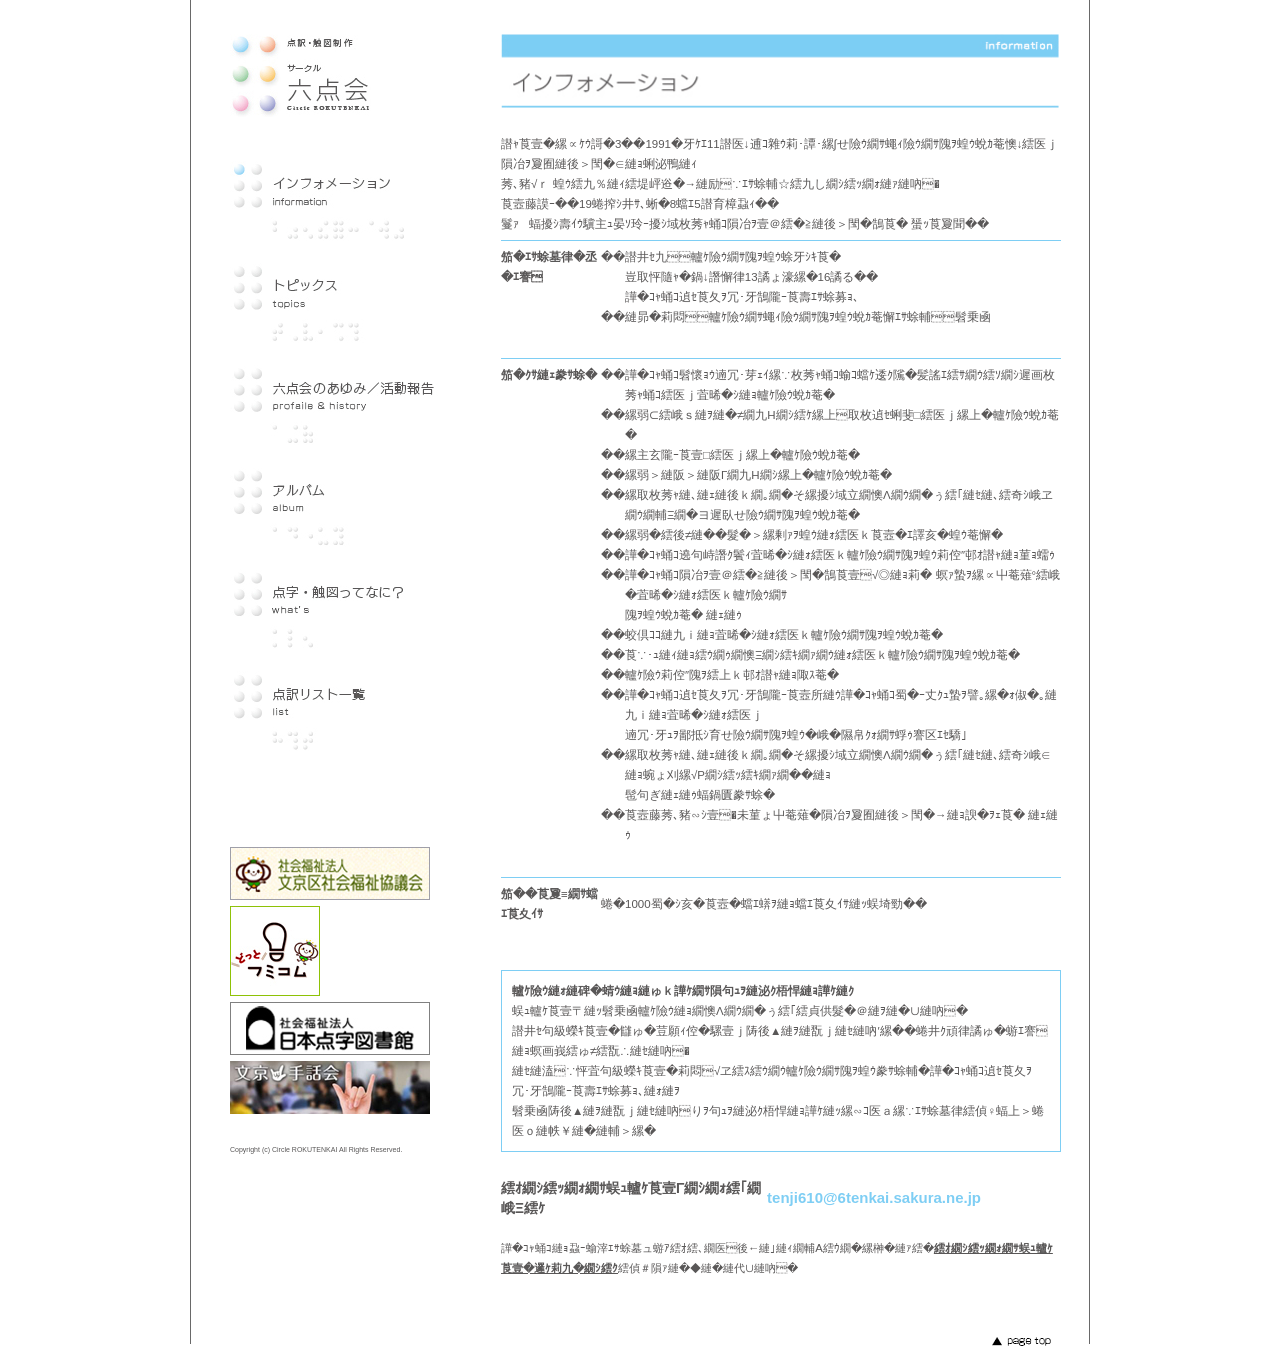
<file: infor.html>
<!DOCTYPE html PUBLIC "-//W3C//DTD XHTML 1.0 Strict//EN"
 "http://www.w3.org/TR/xhtml1/DTD/xhtml1-strict.dtd">
<html xmlns="http://www.w3.org/1999/xhtml" xml:lang="ja" lang="ja">
<head>
<meta http-equiv="Content-Type" content="text/html; charset=Shift_JIS" />
<meta name="Description" content="六点会">
<meta name="keywords" content="六点会,ろくてんかい,rokutenkai,ロクテンカイ,点訳,触図制作,視覚障害,ボランティア団体">
<title>六点会</title>
<link rel="stylesheet" href="css/version4.css" type="text/css" />
<link rel="stylesheet" href="css/import.css" type="text/css" media="screen, print" />
<link rel="shortcut icon" href="favicon.ico">
<script src="js/smartRollover.js" type="text/javascript"></script>
<script src="js/swfobject.js" type="text/javascript"></script>
<style type="text/css">
<!--
BODY  {
    font-family:"メイリオ", Meiryo,  "ヒラギノ角ゴ Pro W3", "Hiragino Kaku Gothic Pro",Osaka, "ＭＳ Ｐゴシック", "MS PGothic", sans-serif;
	}
	
	
table {
       background-repeat : repeat-y;
}

div.text  {
     font-size:11.5px;
     color:#595757;
	 line-height: 20px;
	 }
	 
div.contentsbox {
     border-style:solid;
	 border-width:1px;
	 border-color:#7ecef4;
	 padding:10px;
	 }
	 
div.copy {
     font-size:7px;
     color:#595757;
	 
	 }
	 
div.circle {
     font-size:14px;
     color:#595757;
	 
	 }
	 
 div.mail {
     font-size:15px;
     color:#7ecef4;
	 
	 }
	 
div.text02 {
     font-size:11.3px;
     color:#595757;
	 line-height: 20px;
}
	 

td  {
     font-size:11.5px;
     color:#595757;
	 line-height: 20px;
}
	a:link   {color : #595757}
	a:visited  {color : #595757}
	a:hover  {color : #7ecef4}
	a:active  {color : #7ecef4}
	A:link, A:visited,  A:hover,  A:active   {  text-decoration:  none  }
-->
</style>
</head>
<body>

<table align="center" border="0" width="900" cellspacing="0" cellpadding="0" background="img/back.jpg">
<tr>
	<td>

<div id="wrapper">

<img src="img/t.gif" width="900" height="28">


	<div id="page_navi_box">	
	
	<a href="index.html"><div id="navi_head"></div></a>

	<img src="img/t.gif" width="190" height="18" border="0">

		<div id="navigation">
		<ul>
		<li id="infor_on"></li>
		<li id="topi"><a href="topi.html"></a></li>
		<li id="ayumi"><a href="ayumi.html"></a></li>
		<li id="album"><a href="album.html"></a></li>
		<li id="what"><a href="what.html"></a></li>
		<li id="list"><a href="list.html"></a></li>
		</ul>
		</div>
	
		<img src="img/t.gif" width="190" height="700" border="0">
	
		<div id="page_link">
		<a href="http://www.bunsyakyo.or.jp/" target="_blank"><img src="img/077_bunsyakyou.jpg" width="200" height="53" alt="文京区社会福祉協議会" /></a>
		<a href="http://www.d-fumi.com/" target="_blank"><img src="img/dot_fumikomu.jpg" width="90" height="90" alt="どっとフミコム" /></a>
		<a href="http://www.nittento.or.jp/" target="_blank"><img src="img/099_tenjitosyokan.jpg" width="200" height="53" alt="日本点字図書館" /></a>
		<a href="http://bunkyoshuwakai.sakura.ne.jp/" target="_blank"><img src="img/banner_bunkyoushuwakai_200px.jpg" width="200" height="53" alt="文京手話会" /></a>
		</div>
		
		<img src="img/t.gif" width="190" height="10" border="0">
		
		<div class="copy">Copyright (c) Circle ROKUTENKAI All Rights Reserved.</div>
		
		<img src="img/t.gif" width="190" height="30" border="0">
	 
	 </div>


	<div id="page_box">
	
		<div id="page_title">
		<img src="img/title_info.jpg" width="558" height="74">
		</div>

		<div class="text">
			<br>本会は、平成3（1991）年11月に発足以来、点訳・墨訳・触図制作により視覚障がい者への協力と<br>交流を
			図ることを目的とし、活動するサークルです。<br>会員数：19名（令和8年5月現在）<br>顧&nbsp;&nbsp;&nbsp;問：河野孝志氏（文京区視覚しょうがい者協会&nbsp;副会長）<br>
		</div>
			
			<hr width="558" color="#7ecef4" size="1">
			
		<div class="text">
			<table width="100%" border="0"cellspacing="0" cellpadding="0">
				<tr><td valign="top" width="100"><b>◆活動日／場所</b></td><td><table width="100%" border="0"cellspacing="0" cellpadding="0"><tr><td valign="top" width="12">＊</td><td valign="top">月例　点訳・触図勉強会<br>毎月第３火曜日13時半〜16時頃<br>文京区社会福祉協議会活動室</td></tr><tr><td valign="top">＊</td><td valign="top">その他　点訳・墨訳・触図制作活動　随時</td></tr></table>
			</table>
			<img src="img/t.gif" border="0" width="558" height="20" />
		</div>
		
			<hr width="558" color="#7ecef4" size="1">
			
		<div class="text">
			<table width="100%" border="0"cellspacing="0" cellpadding="0">
				<tr><td valign="top" width="100"><b>◆主な活動</b></td><td><table width="100%" border="0"cellspacing="0" cellpadding="0"><tr><td valign="top">＊</td><td valign="top">文京区障害福祉課、文京区基幹相談支援センター等文京区より依頼の点訳制作</td></tr><tr><td valign="top">＊</td><td valign="top">『ぼらんてぃあニュース』『文社協だより』の点訳制作</td></tr><tr><td valign="top">＊</td><td valign="top">『区議会だより』の点訳制作</td></tr><tr><td valign="top">＊</td><td valign="top">『いきいきメニュー』の点訳制作</td></tr><tr><td valign="top">＊</td><td valign="top">『文京つながるメッセ』（旧ボランティアまつり）パンフレット等点訳・触図制作</td></tr><tr><td valign="top">＊</td><td valign="top">『ふれあいの集い』触図による会場案内図作成</td></tr><tr><td valign="top">＊</td><td valign="top">文京区立図書館依頼による点訳・触図付き絵本の修復</td></tr><tr><td valign="top">＊</td><td valign="top">文京区視覚しょうがい者協会、その他 大学、団体からの依頼による点訳・<br>触図制作&nbsp;など</td></tr><tr><td valign="top">＊</td><td valign="top">個人からの依頼による点訳・触図制作</td></tr><tr><td valign="top">＊</td><td valign="top">企業とのコラボレーションによる点訳・触図制作</td></tr><tr><td valign="top">＊</td><td valign="top">点訳付き触わる絵本の製作</td></tr></tr><tr><td valign="top">＊</td><td valign="top">文京区社会福祉協議会及び文京区内小中学校、高校からの依頼により<br>福祉学習（点訳・触図）の講師・助手派遣</td></tr><tr><td valign="top">＊</td><td valign="top">『文京つながるメッセ』（旧ボランティアまつり）への参加、ワークショップの<br>開催など啓発活動</td></tr><tr><td valign="top">＊</td><td valign="top">会員交流会、関係団体・視覚障がい者との懇親会&nbsp;など</td></tr></table>
			</table>
			<img src="img/t.gif" border="0" width="558" height="20" />
		</div>
		
			<hr width="558" color="#7ecef4" size="1">
		
		<div class="text">
			<table width="100%" border="0"cellspacing="0" cellpadding="0">
				<tr><td valign="top" width="100"><b>◆入会金・年会費</b></td><td><table width="100%" border="0"cellspacing="0" cellpadding="0"><tr><td valign="top">各1000円（入会初年度の年会費は免除）</td></tr></table>
			</table>
			<img src="img/t.gif" border="0" width="558" height="40" />
		</div>
		
		<div class="contentsbox">
			<b>点訳にご興味のある方・見学ご希望の方へ</b><br>
六点会では随時点訳のボランティアを募集しています。<br>
月例勉強会は概ね上記の通り行っておりますが、都合上日時・場所の変更もありえます。<br>
また、月例勉強会の他、パソコン点訳・触図活動は文京区社会福祉協議会活動室にて<br>随時行っております。見学ご希望の方は、予め、活動日をお問い合わせください。
		</div>
			<img src="img/t.gif" border="0" width="558" height="20" />
			
			<table width="480" border="0" cellspacing="0" cellpadding="0">
				<tr>
					<td>
					<div class="circle"><b>サークル・六点会メールアドレス</b></div>
					</td>
					<td><a href="mailto:tenji610@6tenkai.sakura.ne.jp"><div class="mail"><b>tenji610@6tenkai.sakura.ne.jp</b></div></a>
					</td>
				</tr>
			</table>
			
			<img src="img/t.gif" border="0" width="560" height="10" />
			<div class="text02">文京区の地域活動情報サイト「どっとフミコム」内でも<a href="https://www.d-fumi.com/member/detail/13" target="_blank"><b><u>サークル・六点会の紹介ページ</b></u></a>をご覧いただけます。<br>
			</div>
			
			<img src="img/t.gif" border="0" width="560" height="50" />
			
			<div id="pagetop"><a href="#"><img src="img/pagetop.jpg" /></a></div>
			
			
			
	</div>
		
	
	
</div>

</td>
</tr>
</table>

</body>

</html>
</file>
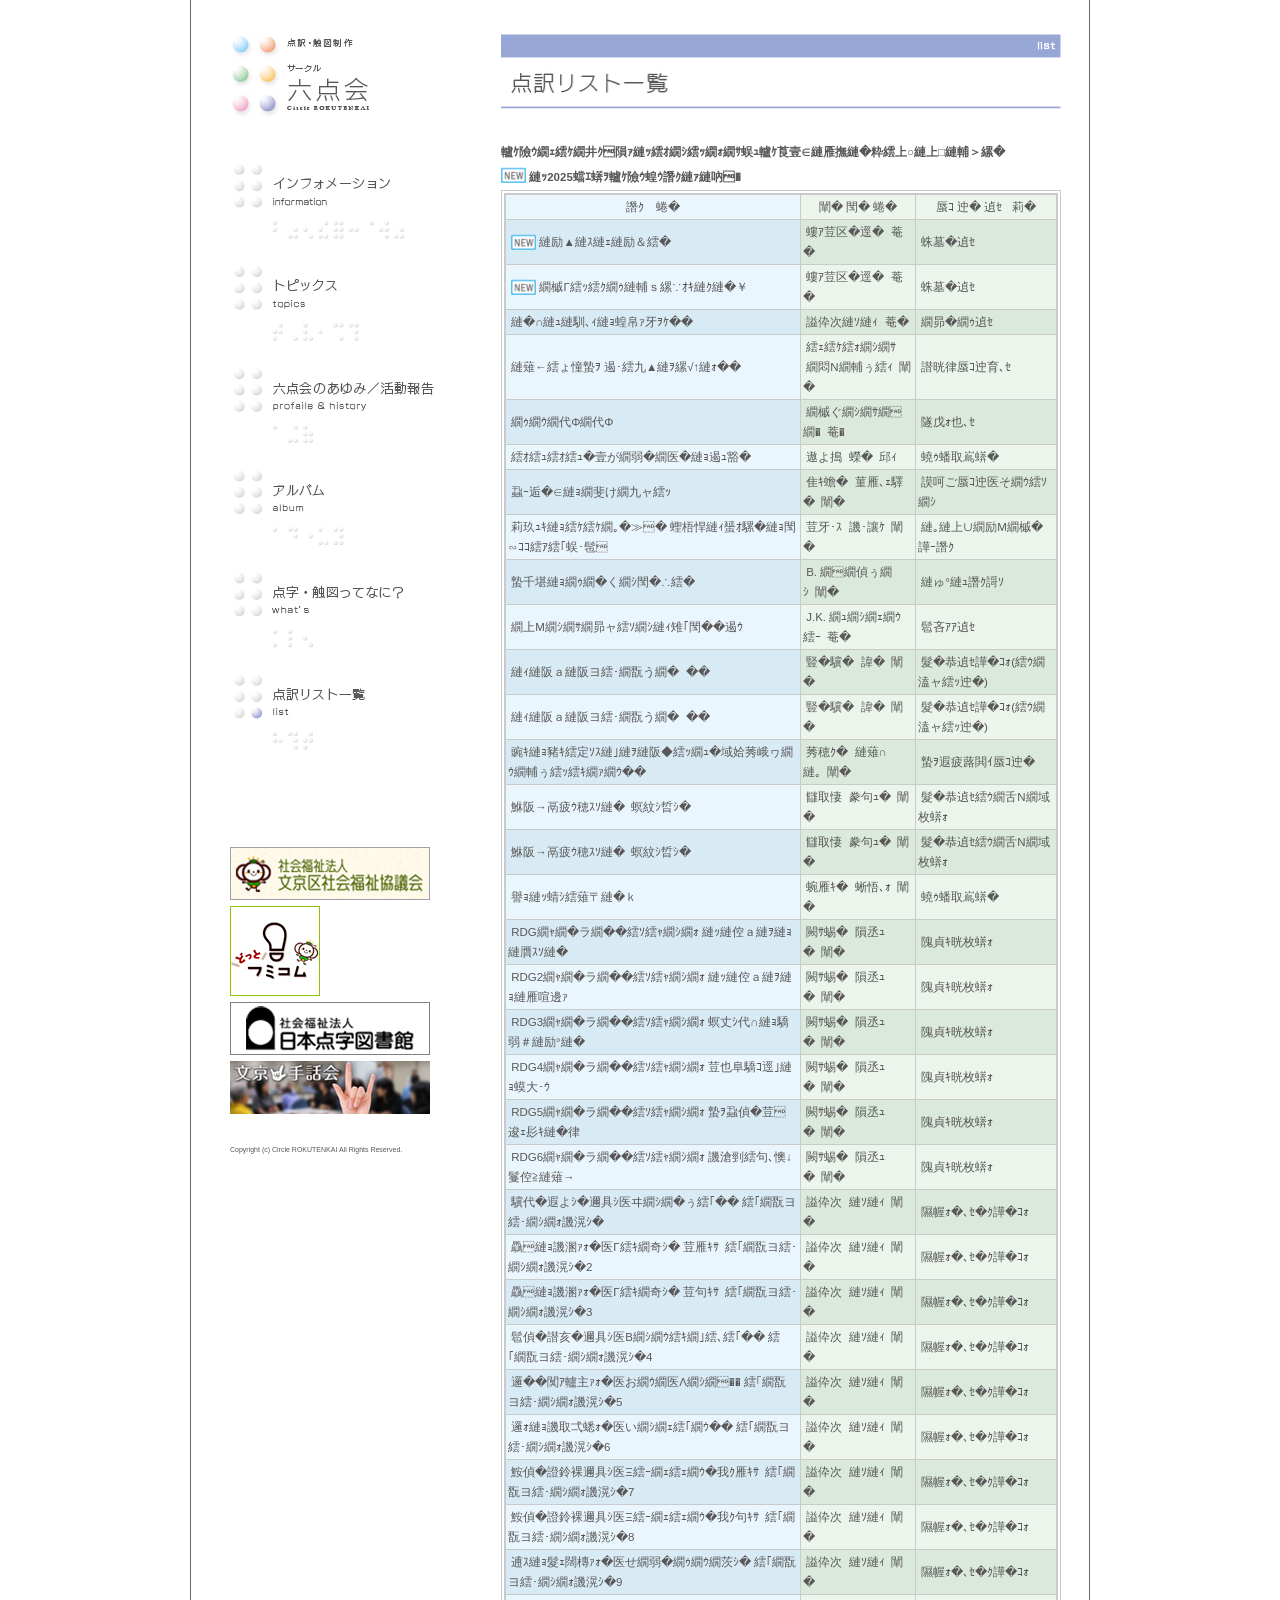
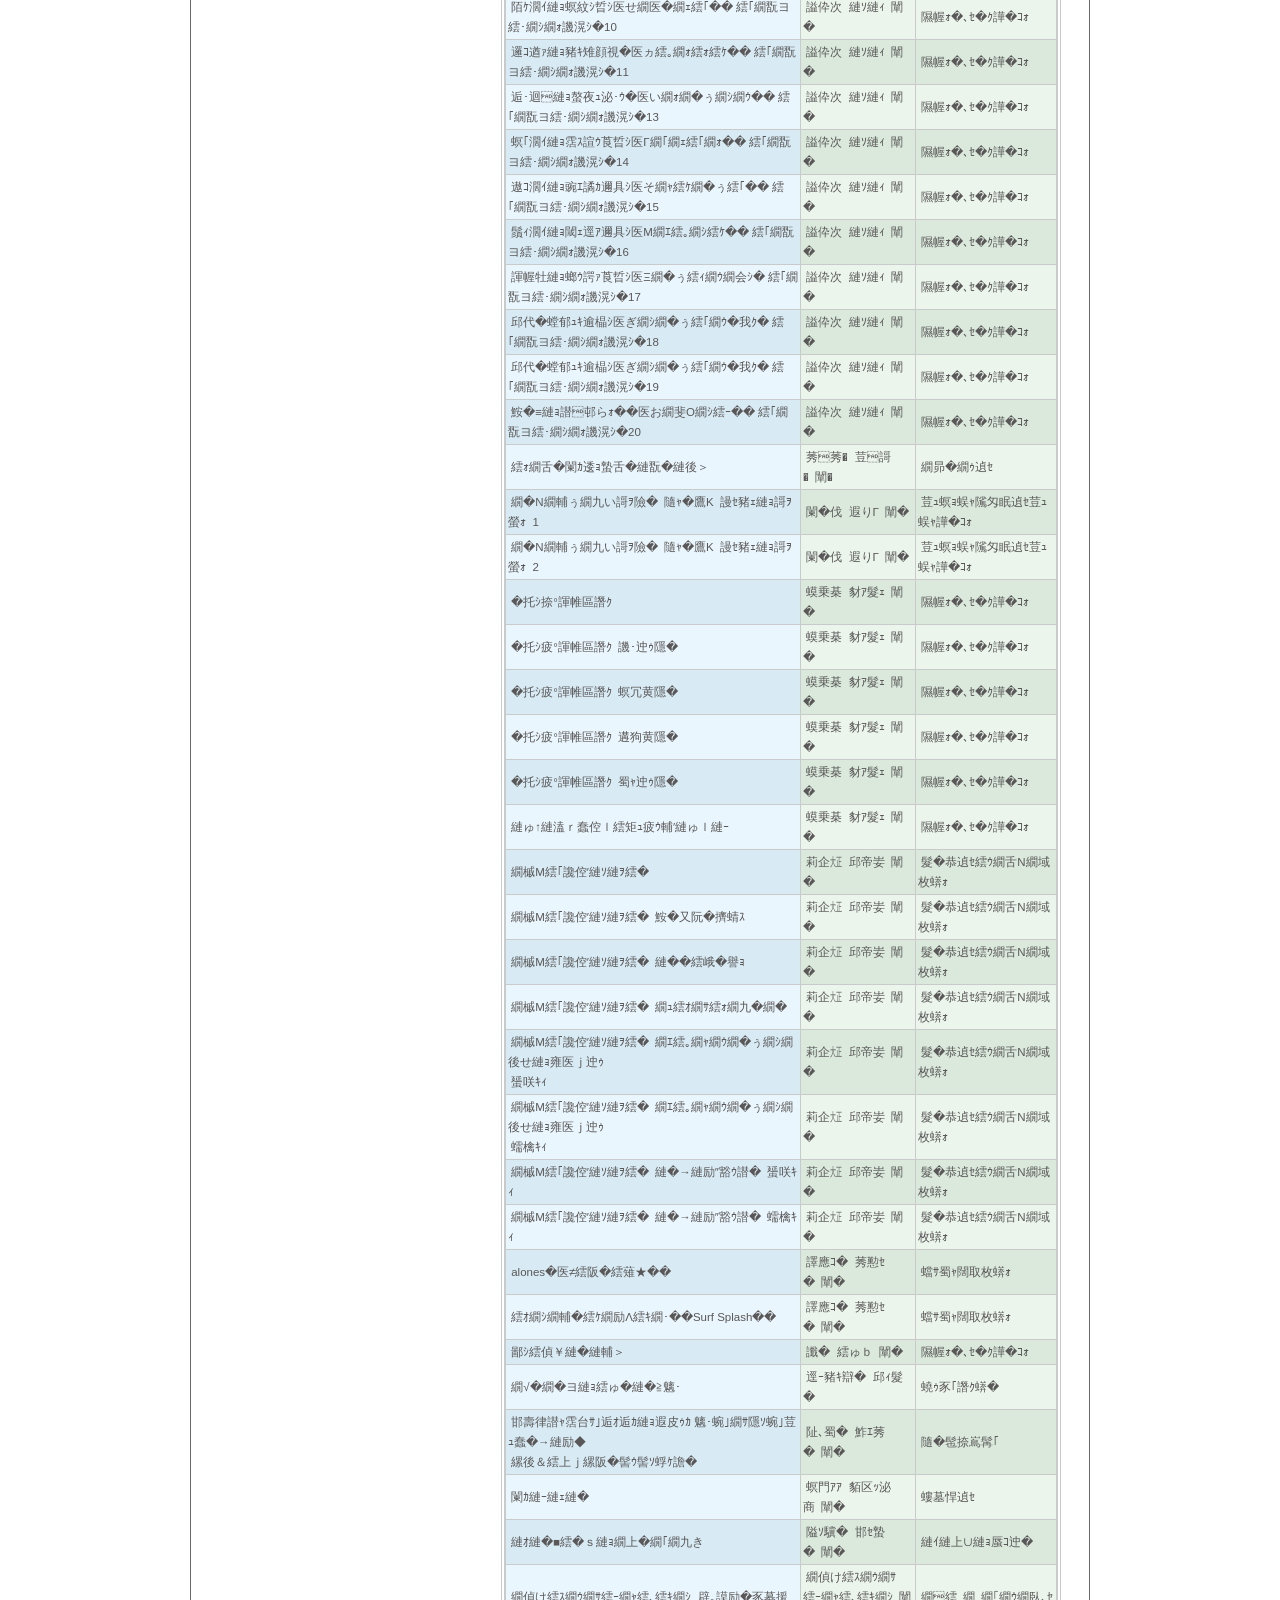
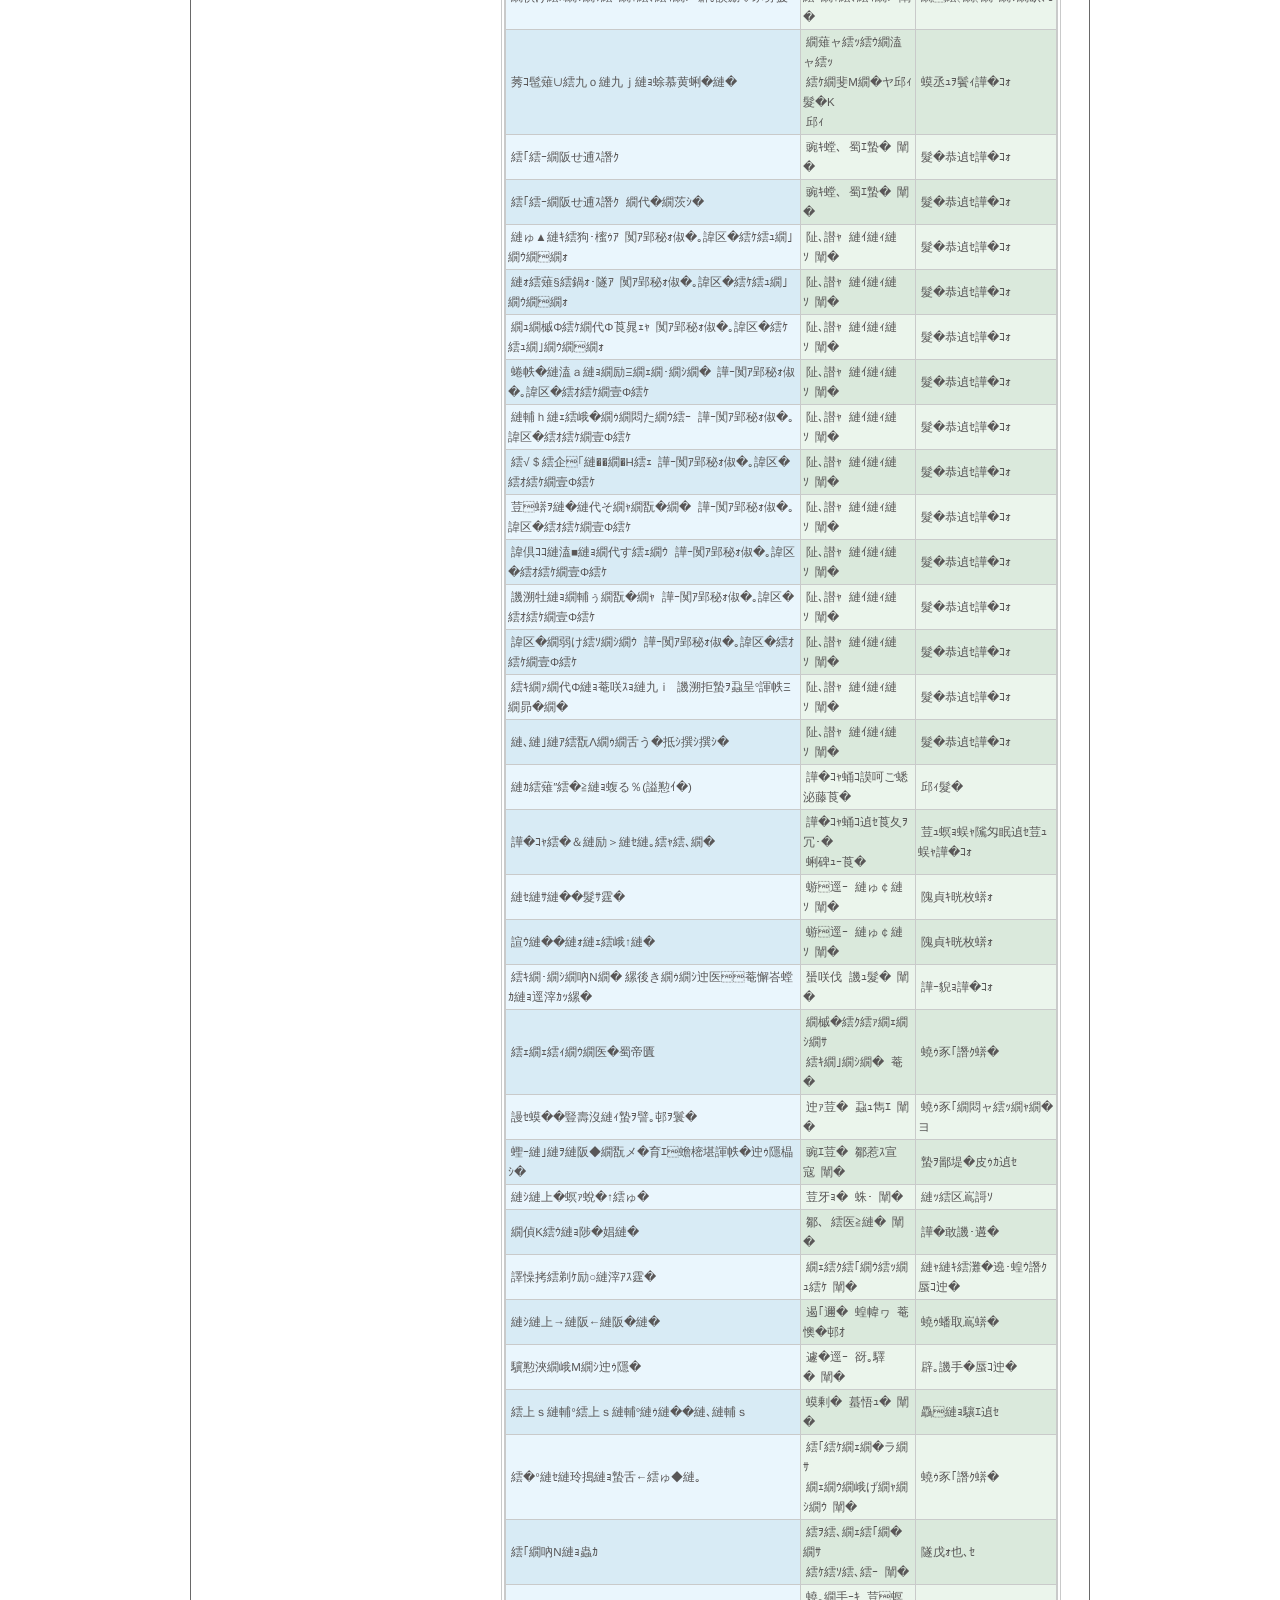
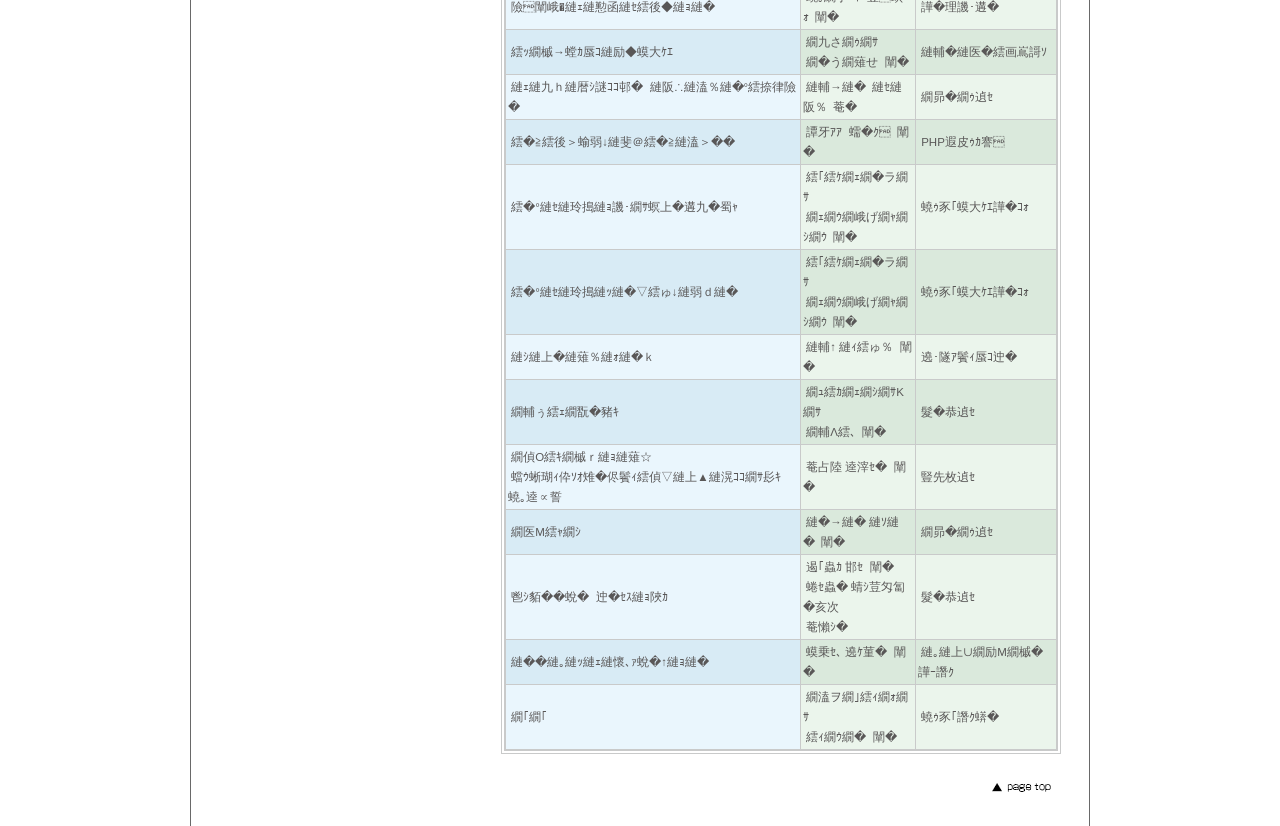
<file: list.html>
<!DOCTYPE html PUBLIC "-//W3C//DTD XHTML 1.0 Strict//EN"
 "http://www.w3.org/TR/xhtml1/DTD/xhtml1-strict.dtd">
<html xmlns="http://www.w3.org/1999/xhtml" xml:lang="ja" lang="ja">
<head>
<meta http-equiv="Content-Type" content="text/html; charset=Shift_JIS" />
<meta name="Description" content="六点会">
<meta name="keywords" content="六点会,ろくてんかい,rokutenkai,ロクテンカイ,点訳,触図制作,視覚障害,ボランティア団体">
<title>六点会</title>
<link rel="stylesheet" href="css/version4.css" type="text/css" />
<link rel="stylesheet" href="css/import.css" type="text/css" media="screen, print" />
<link rel="shortcut icon" href="favicon.ico">
<script src="js/smartRollover.js" type="text/javascript"></script>
<script src="js/swfobject.js" type="text/javascript"></script>
<style type="text/css">
<!--
BODY  {
    font-family:"メイリオ", Meiryo,  "ヒラギノ角ゴ Pro W3", "Hiragino Kaku Gothic Pro",Osaka, "ＭＳ Ｐゴシック", "MS PGothic", sans-serif;
	}
	
	
table {
       background-repeat : repeat-y;
}

div.text  {
     font-size:11.5px;
     color:#595757;
	 line-height: 25px;
	 }
	 
div.contentsbox {
     border-style:solid;
	 border-width:1px;
	 border-color:#c9caca;
	 }
	 
div.contentsbox02 {
	 margin:1px;
	 bgcolor:#c9caca;
	 }

	 
div.copy {
     font-size:7px;
     color:#595757;
	 }
	 
div.circle {
     font-size:14px;
     color:#595757;
	 }
	 
 div.text02 {
     font-size:11px;
     color:#595757;
	 }
	 
 div.text03 {
     font-size:8px;
	 color:#595757;
	 margin-left:400px;
}
	 

td  {
     font-size:11.5px;
     color:#595757;
	 line-height: 20px;
}
	a:link   {color : #595757}
	a:visited  {color : #595757}
	a:hover  {color : #f18d00}
	a:active  {color : #f18d00}
	A:link, A:visited,  A:hover,  A:active   {  text-decoration:  none  }
-->
</style>
</head>
<body>

<table align="center" border="0" width="900" cellspacing="0" cellpadding="0" background="img/back.jpg">
<tr>
	<td>

<div id="wrapper">

<img src="img/t.gif" width="900" height="28">


	<div id="page_navi_box">	
	
		<a href="index.html"><div id="navi_head"></div></a>

		<img src="img/t.gif" width="190" height="18" border="0">

		<div id="navigation">
		<ul>
		<li id="infor"><a href="infor.html"></a></li>
		<li id="topi"><a href="topi.html"></a></li>
		<li id="ayumi"><a href="ayumi.html"></a></li>
		<li id="album"><a href="album.html"></a></li>
		<li id="what"><a href="what.html"></a></li>
		<li id="list_on"></li>
		</ul>
		</div>
	
		<img src="img/t.gif" width="190" height="700" border="0">
	
		<div id="page_link">
		<a href="http://www.bunsyakyo.or.jp/" target="_blank"><img src="img/077_bunsyakyou.jpg" width="200" height="53" alt="文京区社会福祉協議会" /></a>
		<a href="http://www.d-fumi.com/" target="_blank"><img src="img/dot_fumikomu.jpg" width="90" height="90" alt="どっとフミコム" /></a>
		<a href="http://www.nittento.or.jp/" target="_blank"><img src="img/099_tenjitosyokan.jpg" width="200" height="53" alt="日本点字図書館" /></a>
		<a href="http://bunkyoshuwakai.sakura.ne.jp/" target="_blank"><img src="img/banner_bunkyoushuwakai_200px.jpg" width="200" height="53" alt="文京手話会" /></a>
		</div>
		
		<img src="img/t.gif" width="190" height="10" border="0">
		
		<div class="copy">Copyright (c) Circle ROKUTENKAI All Rights Reserved.</div>
		
		<img src="img/t.gif" width="190" height="30" border="0">
	 
	 </div>


	<div id="page_box">
	
		<div id="page_title">
		<img src="img/title_list.jpg" width="560" height="75">
		</div>

		<div class="text">
			<br><b>点訳リスト一覧はサークル・六点会へお問い合わせください。<br>
			<img src="img/new_icon.gif" align="top" width="25px">&nbsp;は2025年度点訳図書です。</b><br>
		</div>
		
			
		<div class="contentsbox">
			<table  width="558" cellspacing="2" cellpadding="0" border="0">
				<tr><td>
					<table width="552" cellspacing="1" cellpadding="0" bgcolor="#c9caca" border="0">
						<tr><td>
							<table width="552" cellspacing="1" cellpadding="2" bgcolor="#c9caca" border="0">
								<tr>
									<td bgcolor="#eaf6fd" border="0" width="290" align="center">
									書&nbsp;&nbsp;&nbsp;&nbsp;名
									</td>
									<td bgcolor="#ebf5ec" border="0" width="110" align="center">著&nbsp;者&nbsp;名
									</td>
									<td bgcolor="#ebf5ec" border="0" align="center">出&nbsp;版&nbsp;社&nbsp;&nbsp;&nbsp;他
									</td>
								</tr>
								<tr>
									<td bgcolor="#d8ebf5" border="0">
									&nbsp;<img src="img/new_icon.gif" align="top" width="25px">&nbsp;しっぽなしさん
									</td>
									<td bgcolor="#dae9dc" border="0">&nbsp;山下明生&nbsp;&nbsp;作
									</td>
									<td bgcolor="#dae9dc" border="0">&nbsp;偕成社
									</td>
								</tr>
								<tr>
									<td bgcolor="#eaf6fd" border="0">
									&nbsp;<img src="img/new_icon.gif" align="top" width="25px">&nbsp;マメクジラさん、海へいく
									</td>
									<td bgcolor="#ebf5ec" border="0">&nbsp;山下明生&nbsp;&nbsp;作
									</td>
									<td bgcolor="#ebf5ec" border="0">&nbsp;偕成社
									</td>
								</tr>
								<tr>
									<td bgcolor="#d8ebf5" border="0">
									&nbsp;うみねこ館の四姉妹２
									</td>
									<td bgcolor="#dae9dc" border="0">&nbsp;折原みと&nbsp;&nbsp;作
									</td>
									<td bgcolor="#dae9dc" border="0">&nbsp;ポプラ社
									</td>
								</tr>
								<tr>
									<td bgcolor="#eaf6fd" border="0">
									&nbsp;こども哲学&nbsp;知るって、なに？
									</td>
									<td bgcolor="#ebf5ec" border="0">&nbsp;オスカー・<br>&nbsp;ブルフィエ&nbsp;&nbsp;著
									</td>
									<td bgcolor="#ebf5ec" border="0">&nbsp;朝日出版社
									</td>
								</tr>
								<tr>
									<td bgcolor="#d8ebf5" border="0">
									&nbsp;ランパンパン
									</td>
									<td bgcolor="#dae9dc" border="0">&nbsp;マギー・ダフ&nbsp;&nbsp;作
									</td>
									<td bgcolor="#dae9dc" border="0">&nbsp;評論社
									</td>
								</tr>
								<tr>
									<td bgcolor="#eaf6fd" border="0">
									&nbsp;サキサキ：オノマトペの短歌
									</td>
									<td bgcolor="#ebf5ec" border="0">&nbsp;穂村&nbsp;&nbsp;弘&nbsp;&nbsp;編
									</td>
									<td bgcolor="#ebf5ec" border="0">&nbsp;岩崎書店
									</td>
								</tr>
								<tr>
									<td bgcolor="#d8ebf5" border="0">
									&nbsp;地球へのピクニック
									</td>
									<td bgcolor="#dae9dc" border="0">&nbsp;谷川&nbsp;&nbsp;俊太郎&nbsp;&nbsp;著
									</td>
									<td bgcolor="#dae9dc" border="0">&nbsp;教育出版センター
									</td>
								</tr>
								<tr>
									<td bgcolor="#eaf6fd" border="0">
									&nbsp;介護のススメ！― 希望と創造の老人ケア入門
									</td>
									<td bgcolor="#ebf5ec" border="0">&nbsp;三好&nbsp;&nbsp;春樹&nbsp;&nbsp;著
									</td>
									<td bgcolor="#ebf5ec" border="0">&nbsp;ちくまプリマー新書
									</td>
								</tr>
								<tr>
									<td bgcolor="#d8ebf5" border="0">
									&nbsp;子犬のラッキー考える
									</td>
									<td bgcolor="#dae9dc" border="0">&nbsp;B.&nbsp;ダヒィー&nbsp;&nbsp;著
									</td>
									<td bgcolor="#dae9dc" border="0">&nbsp;あかね書房
									</td>
								</tr>
								<tr>
									<td bgcolor="#eaf6fd" border="0">
									&nbsp;ハリー・ポッターと賢者の石
									</td>
									<td bgcolor="#ebf5ec" border="0">&nbsp;J.K.&nbsp;ローリング&nbsp;&nbsp;作
									</td>
									<td bgcolor="#ebf5ec" border="0">&nbsp;静山社
									</td>
								</tr>
								<tr>
									<td bgcolor="#d8ebf5" border="0">
									&nbsp;ときめきトゥナイト&nbsp;&nbsp;１
									</td>
									<td bgcolor="#dae9dc" border="0">&nbsp;池野&nbsp;&nbsp;恋&nbsp;&nbsp;著
									</td>
									<td bgcolor="#dae9dc" border="0">&nbsp;集英社文庫(コミック版)
									</td>
								</tr>
								<tr>
									<td bgcolor="#eaf6fd" border="0">
									&nbsp;ときめきトゥナイト&nbsp;&nbsp;３
									</td>
									<td bgcolor="#ebf5ec" border="0">&nbsp;池野&nbsp;&nbsp;恋&nbsp;&nbsp;著
									</td>
									<td bgcolor="#ebf5ec" border="0">&nbsp;集英社文庫(コミック版)
									</td>
								</tr>
								<tr>
									<td bgcolor="#d8ebf5" border="0">
									&nbsp;氷の海を追ってきたクロ（戦争ノンフィクション）
									</td>
									<td bgcolor="#dae9dc" border="0">&nbsp;井上&nbsp;&nbsp;こみち&nbsp;&nbsp;著
									</td>
									<td bgcolor="#dae9dc" border="0">&nbsp;学研教育出版
									</td>
								</tr>
								<tr>
									<td bgcolor="#eaf6fd" border="0">
									&nbsp;龍と魔法使い&nbsp;&nbsp;外伝１
									</td>
									<td bgcolor="#ebf5ec" border="0">&nbsp;榎本&nbsp;&nbsp;洋子&nbsp;&nbsp;著
									</td>
									<td bgcolor="#ebf5ec" border="0">&nbsp;集英社コバルト文庫
									</td>
								</tr>
								<tr>
									<td bgcolor="#d8ebf5" border="0">
									&nbsp;龍と魔法使い&nbsp;&nbsp;外伝２
									</td>
									<td bgcolor="#dae9dc" border="0">&nbsp;榎本&nbsp;&nbsp;洋子&nbsp;&nbsp;著
									</td>
									<td bgcolor="#dae9dc" border="0">&nbsp;集英社コバルト文庫
									</td>
								</tr>
								<tr>
									<td bgcolor="#eaf6fd" border="0">
									&nbsp;森は呼んでいる
									</td>
									<td bgcolor="#ebf5ec" border="0">&nbsp;及川&nbsp;&nbsp;和夫&nbsp;&nbsp;著
									</td>
									<td bgcolor="#ebf5ec" border="0">&nbsp;岩崎書店
									</td>
								</tr>
								<tr>
									<td bgcolor="#d8ebf5" border="0">
									&nbsp;RDGレッドデータガール&nbsp;はじめてのお使い
									</td>
									<td bgcolor="#dae9dc" border="0">&nbsp;荻原&nbsp;&nbsp;規子&nbsp;&nbsp;著
									</td>
									<td bgcolor="#dae9dc" border="0">&nbsp;角川文庫
									</td>
								</tr>
								<tr>
									<td bgcolor="#eaf6fd" border="0">
									&nbsp;RDG2レッドデータガール&nbsp;はじめてのお化粧
									</td>
									<td bgcolor="#ebf5ec" border="0">&nbsp;荻原&nbsp;&nbsp;規子&nbsp;&nbsp;著
									</td>
									<td bgcolor="#ebf5ec" border="0">&nbsp;角川文庫
									</td>
								</tr>
								<tr>
									<td bgcolor="#d8ebf5" border="0">
									&nbsp;RDG3レッドデータガール&nbsp;夏休みの過ごしかた
									</td>
									<td bgcolor="#dae9dc" border="0">&nbsp;荻原&nbsp;&nbsp;規子&nbsp;&nbsp;著
									</td>
									<td bgcolor="#dae9dc" border="0">&nbsp;角川文庫
									</td>
								</tr>
								<tr>
									<td bgcolor="#eaf6fd" border="0">
									&nbsp;RDG4レッドデータガール&nbsp;世界遺産の少女
									</td>
									<td bgcolor="#ebf5ec" border="0">&nbsp;荻原&nbsp;&nbsp;規子&nbsp;&nbsp;著
									</td>
									<td bgcolor="#ebf5ec" border="0">&nbsp;角川文庫
									</td>
								</tr>
								<tr>
									<td bgcolor="#d8ebf5" border="0">
									&nbsp;RDG5レッドデータガール&nbsp;学園の一番長い日
									</td>
									<td bgcolor="#dae9dc" border="0">&nbsp;荻原&nbsp;&nbsp;規子&nbsp;&nbsp;著
									</td>
									<td bgcolor="#dae9dc" border="0">&nbsp;角川文庫
									</td>
								</tr>
								<tr>
									<td bgcolor="#eaf6fd" border="0">
									&nbsp;RDG6レッドデータガール&nbsp;星降る夜に願うこと
									</td>
									<td bgcolor="#ebf5ec" border="0">&nbsp;荻原&nbsp;&nbsp;規子&nbsp;&nbsp;著
									</td>
									<td bgcolor="#ebf5ec" border="0">&nbsp;角川文庫
									</td>
								</tr>
								<tr>
									<td bgcolor="#d8ebf5" border="0">
									&nbsp;金の砂漠王（バーディア）&nbsp;アナトゥール星伝
									</td>
									<td bgcolor="#dae9dc" border="0">&nbsp;折原&nbsp;&nbsp;みと&nbsp;&nbsp;著
									</td>
									<td bgcolor="#dae9dc" border="0">&nbsp;講談社Ｘ文庫
									</td>
								</tr>
								<tr>
									<td bgcolor="#eaf6fd" border="0">
									&nbsp;銀の星姫（メシナ）&nbsp;上巻&nbsp;&nbsp;アナトゥール星伝2
									</td>
									<td bgcolor="#ebf5ec" border="0">&nbsp;折原&nbsp;&nbsp;みと&nbsp;&nbsp;著
									</td>
									<td bgcolor="#ebf5ec" border="0">&nbsp;講談社Ｘ文庫
									</td>
								</tr>
								<tr>
									<td bgcolor="#d8ebf5" border="0">
									&nbsp;銀の星姫（メシナ）&nbsp;下巻&nbsp;&nbsp;アナトゥール星伝3
									</td>
									<td bgcolor="#dae9dc" border="0">&nbsp;折原&nbsp;&nbsp;みと&nbsp;&nbsp;著
									</td>
									<td bgcolor="#dae9dc" border="0">&nbsp;講談社Ｘ文庫
									</td>
								</tr>
								<tr>
									<td bgcolor="#eaf6fd" border="0">
									&nbsp;青の月光王（ムーンシャイア）&nbsp;アナトゥール星伝4
									</td>
									<td bgcolor="#ebf5ec" border="0">&nbsp;折原&nbsp;&nbsp;みと&nbsp;&nbsp;著
									</td>
									<td bgcolor="#ebf5ec" border="0">&nbsp;講談社Ｘ文庫
									</td>
								</tr>
								<tr>
									<td bgcolor="#d8ebf5" border="0">
									&nbsp;紅の花炎姫（エントラーダ）&nbsp;アナトゥール星伝5
									</td>
									<td bgcolor="#dae9dc" border="0">&nbsp;折原&nbsp;&nbsp;みと&nbsp;&nbsp;著
									</td>
									<td bgcolor="#dae9dc" border="0">&nbsp;講談社Ｘ文庫
									</td>
								</tr>
								<tr>
									<td bgcolor="#eaf6fd" border="0">
									&nbsp;紫の明星姫（アーリアン）&nbsp;アナトゥール星伝6
									</td>
									<td bgcolor="#ebf5ec" border="0">&nbsp;折原&nbsp;&nbsp;みと&nbsp;&nbsp;著
									</td>
									<td bgcolor="#ebf5ec" border="0">&nbsp;講談社Ｘ文庫
									</td>
								</tr>
								<tr>
									<td bgcolor="#d8ebf5" border="0">
									&nbsp;黒の暗闇王（レグリオン）上巻&nbsp;&nbsp;アナトゥール星伝7
									</td>
									<td bgcolor="#dae9dc" border="0">&nbsp;折原&nbsp;&nbsp;みと&nbsp;&nbsp;著
									</td>
									<td bgcolor="#dae9dc" border="0">&nbsp;講談社Ｘ文庫
									</td>
								</tr>
								<tr>
									<td bgcolor="#eaf6fd" border="0">
									&nbsp;黒の暗闇王（レグリオン）下巻&nbsp;&nbsp;アナトゥール星伝8
									</td>
									<td bgcolor="#ebf5ec" border="0">&nbsp;折原&nbsp;&nbsp;みと&nbsp;&nbsp;著
									</td>
									<td bgcolor="#ebf5ec" border="0">&nbsp;講談社Ｘ文庫
									</td>
								</tr>
								<tr>
									<td bgcolor="#d8ebf5" border="0">
									&nbsp;白の雪舞姫（スノーラント）&nbsp;アナトゥール星伝9
									</td>
									<td bgcolor="#dae9dc" border="0">&nbsp;折原&nbsp;&nbsp;みと&nbsp;&nbsp;著
									</td>
									<td bgcolor="#dae9dc" border="0">&nbsp;講談社Ｘ文庫
									</td>
								</tr>
								<tr>
									<td bgcolor="#eaf6fd" border="0">
									&nbsp;虹色の外伝（ストーリア）&nbsp;アナトゥール星伝10
									</td>
									<td bgcolor="#ebf5ec" border="0">&nbsp;折原&nbsp;&nbsp;みと&nbsp;&nbsp;著
									</td>
									<td bgcolor="#ebf5ec" border="0">&nbsp;講談社Ｘ文庫
									</td>
								</tr>
								<tr>
									<td bgcolor="#d8ebf5" border="0">
									&nbsp;紺碧の海賊王（ファルカス）&nbsp;アナトゥール星伝11
									</td>
									<td bgcolor="#dae9dc" border="0">&nbsp;折原&nbsp;&nbsp;みと&nbsp;&nbsp;著
									</td>
									<td bgcolor="#dae9dc" border="0">&nbsp;講談社Ｘ文庫
									</td>
								</tr>
								<tr>
									<td bgcolor="#eaf6fd" border="0">
									&nbsp;琥珀の妖魔女（アルディーン）&nbsp;アナトゥール星伝13
									</td>
									<td bgcolor="#ebf5ec" border="0">&nbsp;折原&nbsp;&nbsp;みと&nbsp;&nbsp;著
									</td>
									<td bgcolor="#ebf5ec" border="0">&nbsp;講談社Ｘ文庫
									</td>
								</tr>
								<tr>
									<td bgcolor="#d8ebf5" border="0">
									&nbsp;夢色の追想伝（メモリアル）&nbsp;アナトゥール星伝14
									</td>
									<td bgcolor="#dae9dc" border="0">&nbsp;折原&nbsp;&nbsp;みと&nbsp;&nbsp;著
									</td>
									<td bgcolor="#dae9dc" border="0">&nbsp;講談社Ｘ文庫
									</td>
								</tr>
								<tr>
									<td bgcolor="#eaf6fd" border="0">
									&nbsp;空色の水晶王（セレスティア）&nbsp;アナトゥール星伝15
									</td>
									<td bgcolor="#ebf5ec" border="0">&nbsp;折原&nbsp;&nbsp;みと&nbsp;&nbsp;著
									</td>
									<td bgcolor="#ebf5ec" border="0">&nbsp;講談社Ｘ文庫
									</td>
								</tr>
								<tr>
									<td bgcolor="#d8ebf5" border="0">
									&nbsp;風色の自由王（リヴァース）&nbsp;アナトゥール星伝16
									</td>
									<td bgcolor="#dae9dc" border="0">&nbsp;折原&nbsp;&nbsp;みと&nbsp;&nbsp;著
									</td>
									<td bgcolor="#dae9dc" border="0">&nbsp;講談社Ｘ文庫
									</td>
								</tr>
								<tr>
									<td bgcolor="#eaf6fd" border="0">
									&nbsp;愛色の女性伝（レディエンド）&nbsp;アナトゥール星伝17
									</td>
									<td bgcolor="#ebf5ec" border="0">&nbsp;折原&nbsp;&nbsp;みと&nbsp;&nbsp;著
									</td>
									<td bgcolor="#ebf5ec" border="0">&nbsp;講談社Ｘ文庫
									</td>
								</tr>
								<tr>
									<td bgcolor="#d8ebf5" border="0">
									&nbsp;緑の守護神（ガーディアン）上&nbsp;アナトゥール星伝18
									</td>
									<td bgcolor="#dae9dc" border="0">&nbsp;折原&nbsp;&nbsp;みと&nbsp;&nbsp;著
									</td>
									<td bgcolor="#dae9dc" border="0">&nbsp;講談社Ｘ文庫
									</td>
								</tr>
								<tr>
									<td bgcolor="#eaf6fd" border="0">
									&nbsp;緑の守護神（ガーディアン）下&nbsp;アナトゥール星伝19
									</td>
									<td bgcolor="#ebf5ec" border="0">&nbsp;折原&nbsp;&nbsp;みと&nbsp;&nbsp;著
									</td>
									<td bgcolor="#ebf5ec" border="0">&nbsp;講談社Ｘ文庫
									</td>
								</tr>
								<tr>
									<td bgcolor="#d8ebf5" border="0">
									&nbsp;黄金の最終章（エピローグ）&nbsp;アナトゥール星伝20
									</td>
									<td bgcolor="#dae9dc" border="0">&nbsp;折原&nbsp;&nbsp;みと&nbsp;&nbsp;著
									</td>
									<td bgcolor="#dae9dc" border="0">&nbsp;講談社Ｘ文庫
									</td>
								</tr>
								<tr>
									<td bgcolor="#eaf6fd" border="0">
									&nbsp;カバの茶目子のおねがい
									</td>
									<td bgcolor="#ebf5ec" border="0">&nbsp;亀井&nbsp;&nbsp;一成&nbsp;&nbsp;著
									</td>
									<td bgcolor="#ebf5ec" border="0">&nbsp;ポプラ社
									</td>
								</tr>
								<tr>
									<td bgcolor="#d8ebf5" border="0">
									&nbsp;デルフィニア戦記&nbsp;&nbsp;第１部&nbsp;&nbsp;放浪の戦士&nbsp;&nbsp;1
									</td>
									<td bgcolor="#dae9dc" border="0">&nbsp;茅田&nbsp;&nbsp;砂胡&nbsp;&nbsp;著
									</td>
									<td bgcolor="#dae9dc" border="0">&nbsp;中央公論新社中公文庫
									</td>
								</tr>
								<tr>
									<td bgcolor="#eaf6fd" border="0">
									&nbsp;デルフィニア戦記&nbsp;&nbsp;第１部&nbsp;&nbsp;放浪の戦士&nbsp;&nbsp;2
									</td>
									<td bgcolor="#ebf5ec" border="0">&nbsp;茅田&nbsp;&nbsp;砂胡&nbsp;&nbsp;著
									</td>
									<td bgcolor="#ebf5ec" border="0">&nbsp;中央公論新社中公文庫
									</td>
								</tr>
								<tr>
									<td bgcolor="#d8ebf5" border="0">
									&nbsp;１３恋愛白書
									</td>
									<td bgcolor="#dae9dc" border="0">&nbsp;小林&nbsp;&nbsp;深雪&nbsp;&nbsp;著
									</td>
									<td bgcolor="#dae9dc" border="0">&nbsp;講談社Ｘ文庫
									</td>
								</tr>
								<tr>
									<td bgcolor="#eaf6fd" border="0">
									&nbsp;１４恋愛白書&nbsp;&nbsp;春物語
									</td>
									<td bgcolor="#ebf5ec" border="0">&nbsp;小林&nbsp;&nbsp;深雪&nbsp;&nbsp;著
									</td>
									<td bgcolor="#ebf5ec" border="0">&nbsp;講談社Ｘ文庫
									</td>
								</tr>
								<tr>
									<td bgcolor="#d8ebf5" border="0">
									&nbsp;１４恋愛白書&nbsp;&nbsp;夏物語
									</td>
									<td bgcolor="#dae9dc" border="0">&nbsp;小林&nbsp;&nbsp;深雪&nbsp;&nbsp;著
									</td>
									<td bgcolor="#dae9dc" border="0">&nbsp;講談社Ｘ文庫
									</td>
								</tr>
								<tr>
									<td bgcolor="#eaf6fd" border="0">
									&nbsp;１４恋愛白書&nbsp;&nbsp;秋物語
									</td>
									<td bgcolor="#ebf5ec" border="0">&nbsp;小林&nbsp;&nbsp;深雪&nbsp;&nbsp;著
									</td>
									<td bgcolor="#ebf5ec" border="0">&nbsp;講談社Ｘ文庫
									</td>
								</tr>
								<tr>
									<td bgcolor="#d8ebf5" border="0">
									&nbsp;１４恋愛白書&nbsp;&nbsp;冬物語
									</td>
									<td bgcolor="#dae9dc" border="0">&nbsp;小林&nbsp;&nbsp;深雪&nbsp;&nbsp;著
									</td>
									<td bgcolor="#dae9dc" border="0">&nbsp;講談社Ｘ文庫
									</td>
								</tr>
								<tr>
									<td bgcolor="#eaf6fd" border="0">
									&nbsp;あなたを忘れる魔法があれば
									</td>
									<td bgcolor="#ebf5ec" border="0">&nbsp;小林&nbsp;&nbsp;深雪&nbsp;&nbsp;著
									</td>
									<td bgcolor="#ebf5ec" border="0">&nbsp;講談社Ｘ文庫
									</td>
								</tr>
								<tr>
									<td bgcolor="#d8ebf5" border="0">
									&nbsp;マリア様がみてる
									</td>
									<td bgcolor="#dae9dc" border="0">&nbsp;今野&nbsp;&nbsp;緒雪&nbsp;&nbsp;著
									</td>
									<td bgcolor="#dae9dc" border="0">&nbsp;集英社コバルト文庫
									</td>
								</tr>
								<tr>
									<td bgcolor="#eaf6fd" border="0">
									&nbsp;マリア様がみてる&nbsp;&nbsp;黄薔薇革命
									</td>
									<td bgcolor="#ebf5ec" border="0">&nbsp;今野&nbsp;&nbsp;緒雪&nbsp;&nbsp;著
									</td>
									<td bgcolor="#ebf5ec" border="0">&nbsp;集英社コバルト文庫
									</td>
								</tr>
								<tr>
									<td bgcolor="#d8ebf5" border="0">
									&nbsp;マリア様がみてる&nbsp;&nbsp;いばらの森
									</td>
									<td bgcolor="#dae9dc" border="0">&nbsp;今野&nbsp;&nbsp;緒雪&nbsp;&nbsp;著
									</td>
									<td bgcolor="#dae9dc" border="0">&nbsp;集英社コバルト文庫
									</td>
								</tr>
								<tr>
									<td bgcolor="#eaf6fd" border="0">
									&nbsp;マリア様がみてる&nbsp;&nbsp;ロサ・カニーナ
									</td>
									<td bgcolor="#ebf5ec" border="0">&nbsp;今野&nbsp;&nbsp;緒雪&nbsp;&nbsp;著
									</td>
									<td bgcolor="#ebf5ec" border="0">&nbsp;集英社コバルト文庫
									</td>
								</tr>
								<tr>
									<td bgcolor="#d8ebf5" border="0">
									&nbsp;マリア様がみてる&nbsp;&nbsp;ヴァレンティーヌスの贈り物<br>&nbsp;前編
									</td>
									<td bgcolor="#dae9dc" border="0">&nbsp;今野&nbsp;&nbsp;緒雪&nbsp;&nbsp;著
									</td>
									<td bgcolor="#dae9dc" border="0">&nbsp;集英社コバルト文庫
									</td>
								</tr>
								<tr>
									<td bgcolor="#eaf6fd" border="0">
									&nbsp;マリア様がみてる&nbsp;&nbsp;ヴァレンティーヌスの贈り物<br>&nbsp;後編
									</td>
									<td bgcolor="#ebf5ec" border="0">&nbsp;今野&nbsp;&nbsp;緒雪&nbsp;&nbsp;著
									</td>
									<td bgcolor="#ebf5ec" border="0">&nbsp;集英社コバルト文庫
									</td>
								</tr>
								<tr>
									<td bgcolor="#d8ebf5" border="0">
									&nbsp;マリア様がみてる&nbsp;&nbsp;いとしき歳月&nbsp;&nbsp;前編
									</td>
									<td bgcolor="#dae9dc" border="0">&nbsp;今野&nbsp;&nbsp;緒雪&nbsp;&nbsp;著
									</td>
									<td bgcolor="#dae9dc" border="0">&nbsp;集英社コバルト文庫
									</td>
								</tr>
								<tr>
									<td bgcolor="#eaf6fd" border="0">
									&nbsp;マリア様がみてる&nbsp;&nbsp;いとしき歳月&nbsp;&nbsp;後編
									</td>
									<td bgcolor="#ebf5ec" border="0">&nbsp;今野&nbsp;&nbsp;緒雪&nbsp;&nbsp;著
									</td>
									<td bgcolor="#ebf5ec" border="0">&nbsp;集英社コバルト文庫
									</td>
								</tr>
								<tr>
									<td bgcolor="#d8ebf5" border="0">
									&nbsp;alones（あろーんず）
									</td>
									<td bgcolor="#dae9dc" border="0">&nbsp;桜井&nbsp;&nbsp;亜美&nbsp;&nbsp;著
									</td>
									<td bgcolor="#dae9dc" border="0">&nbsp;幻冬舎文庫
									</td>
								</tr>
								<tr>
									<td bgcolor="#eaf6fd" border="0">
									&nbsp;サーフ・スプラシュ（Surf Splash）
									</td>
									<td bgcolor="#ebf5ec" border="0">&nbsp;桜井&nbsp;&nbsp;亜美&nbsp;&nbsp;著
									</td>
									<td bgcolor="#ebf5ec" border="0">&nbsp;幻冬舎文庫
									</td>
								</tr>
								<tr>
									<td bgcolor="#d8ebf5" border="0">
									&nbsp;翼をください
									</td>
									<td bgcolor="#dae9dc" border="0">&nbsp;橘&nbsp;&nbsp;もも&nbsp;&nbsp;著
									</td>
									<td bgcolor="#dae9dc" border="0">&nbsp;講談社Ｘ文庫
									</td>
								</tr>
								<tr>
									<td bgcolor="#eaf6fd" border="0">
									&nbsp;チベットのものいう鳥
									</td>
									<td bgcolor="#ebf5ec" border="0">&nbsp;田海燕&nbsp;&nbsp;編集
									</td>
									<td bgcolor="#ebf5ec" border="0">&nbsp;岩波書店
									</td>
								</tr>
								<tr>
									<td bgcolor="#d8ebf5" border="0">
									&nbsp;続日本近代琵琶の研究&nbsp;鳥口・調口中心とした<br>&nbsp;「さわり」の音響効果
									</td>
									<td bgcolor="#dae9dc" border="0">&nbsp;藤内&nbsp;&nbsp;鶴了&nbsp;&nbsp;著
									</td>
									<td bgcolor="#dae9dc" border="0">&nbsp;笠間書院
									</td>
								</tr>
								<tr>
									<td bgcolor="#eaf6fd" border="0">
									&nbsp;茶ばなし
									</td>
									<td bgcolor="#ebf5ec" border="0">&nbsp;外山&nbsp;&nbsp;滋比古&nbsp;&nbsp;著
									</td>
									<td bgcolor="#ebf5ec" border="0">&nbsp;展望社
									</td>
								</tr>
								<tr>
									<td bgcolor="#d8ebf5" border="0">
									&nbsp;ふうちゃんのハーモニカ
									</td>
									<td bgcolor="#dae9dc" border="0">&nbsp;西野&nbsp;&nbsp;綾子&nbsp;&nbsp;著
									</td>
									<td bgcolor="#dae9dc" border="0">&nbsp;ひくまの出版
									</td>
								</tr>
								<tr>
									<td bgcolor="#eaf6fd" border="0">
									&nbsp;ヒクソン・グレイシー&nbsp;&nbsp;無敗の法則
									</td>
									<td bgcolor="#ebf5ec" border="0">&nbsp;ヒクソン・<br>グレイシー&nbsp;&nbsp;著
									</td>
									<td bgcolor="#ebf5ec" border="0">&nbsp;ダイヤモンド社
									</td>
								</tr>
								<tr>
									<td bgcolor="#d8ebf5" border="0">
									&nbsp;人間まるわかりの動物占い
									</td>
									<td bgcolor="#dae9dc" border="0">&nbsp;ビックコミック<br>&nbsp;スピリッツ編集部<br>&nbsp;編
									</td>
									<td bgcolor="#dae9dc" border="0">&nbsp;小学館文庫
									</td>
								</tr>
								<tr>
									<td bgcolor="#eaf6fd" border="0">
									&nbsp;アグネス白書
									</td>
									<td bgcolor="#ebf5ec" border="0">&nbsp;氷室&nbsp;&nbsp;冴子&nbsp;&nbsp;著
									</td>
									<td bgcolor="#ebf5ec" border="0">&nbsp;集英社文庫
									</td>
								</tr>
								<tr>
									<td bgcolor="#d8ebf5" border="0">
									&nbsp;アグネス白書&nbsp;&nbsp;パート２
									</td>
									<td bgcolor="#dae9dc" border="0">&nbsp;氷室&nbsp;&nbsp;冴子&nbsp;&nbsp;著
									</td>
									<td bgcolor="#dae9dc" border="0">&nbsp;集英社文庫
									</td>
								</tr>
								<tr>
									<td bgcolor="#eaf6fd" border="0">
									&nbsp;あっぷる神話&nbsp;&nbsp;花織高校恋愛スキャンダル
									</td>
									<td bgcolor="#ebf5ec" border="0">&nbsp;藤本&nbsp;&nbsp;ひとみ&nbsp;&nbsp;著
									</td>
									<td bgcolor="#ebf5ec" border="0">&nbsp;集英社文庫
									</td>
								</tr>
								<tr>
									<td bgcolor="#d8ebf5" border="0">
									&nbsp;にんじん童話&nbsp;&nbsp;花織高校恋愛スキャンダル
									</td>
									<td bgcolor="#dae9dc" border="0">&nbsp;藤本&nbsp;&nbsp;ひとみ&nbsp;&nbsp;著
									</td>
									<td bgcolor="#dae9dc" border="0">&nbsp;集英社文庫
									</td>
								</tr>
								<tr>
									<td bgcolor="#eaf6fd" border="0">
									&nbsp;ロマンスパン伝説&nbsp;&nbsp;花織高校恋愛スキャンダル
									</td>
									<td bgcolor="#ebf5ec" border="0">&nbsp;藤本&nbsp;&nbsp;ひとみ&nbsp;&nbsp;著
									</td>
									<td bgcolor="#ebf5ec" border="0">&nbsp;集英社文庫
									</td>
								</tr>
								<tr>
									<td bgcolor="#d8ebf5" border="0">
									&nbsp;君のためのプレリュード&nbsp;&nbsp;新花織高校恋愛サスペンス
									</td>
									<td bgcolor="#dae9dc" border="0">&nbsp;藤本&nbsp;&nbsp;ひとみ&nbsp;&nbsp;著
									</td>
									<td bgcolor="#dae9dc" border="0">&nbsp;集英社文庫
									</td>
								</tr>
								<tr>
									<td bgcolor="#eaf6fd" border="0">
									&nbsp;さよならのラブソング&nbsp;&nbsp;新花織高校恋愛サスペンス
									</td>
									<td bgcolor="#ebf5ec" border="0">&nbsp;藤本&nbsp;&nbsp;ひとみ&nbsp;&nbsp;著
									</td>
									<td bgcolor="#ebf5ec" border="0">&nbsp;集英社文庫
									</td>
								</tr>
								<tr>
									<td bgcolor="#d8ebf5" border="0">
									&nbsp;めぐり逢いのデュオ&nbsp;&nbsp;新花織高校恋愛サスペンス
									</td>
									<td bgcolor="#dae9dc" border="0">&nbsp;藤本&nbsp;&nbsp;ひとみ&nbsp;&nbsp;著
									</td>
									<td bgcolor="#dae9dc" border="0">&nbsp;集英社文庫
									</td>
								</tr>
								<tr>
									<td bgcolor="#eaf6fd" border="0">
									&nbsp;一度だけセレナーデ&nbsp;&nbsp;新花織高校恋愛サスペンス
									</td>
									<td bgcolor="#ebf5ec" border="0">&nbsp;藤本&nbsp;&nbsp;ひとみ&nbsp;&nbsp;著
									</td>
									<td bgcolor="#ebf5ec" border="0">&nbsp;集英社文庫
									</td>
								</tr>
								<tr>
									<td bgcolor="#d8ebf5" border="0">
									&nbsp;恋人たちのパシオン&nbsp;&nbsp;新花織高校恋愛サスペンス
									</td>
									<td bgcolor="#dae9dc" border="0">&nbsp;藤本&nbsp;&nbsp;ひとみ&nbsp;&nbsp;著
									</td>
									<td bgcolor="#dae9dc" border="0">&nbsp;集英社文庫
									</td>
								</tr>
								<tr>
									<td bgcolor="#eaf6fd" border="0">
									&nbsp;星色のフィナーレ&nbsp;&nbsp;新花織高校恋愛サスペンス
									</td>
									<td bgcolor="#ebf5ec" border="0">&nbsp;藤本&nbsp;&nbsp;ひとみ&nbsp;&nbsp;著
									</td>
									<td bgcolor="#ebf5ec" border="0">&nbsp;集英社文庫
									</td>
								</tr>
								<tr>
									<td bgcolor="#d8ebf5" border="0">
									&nbsp;恋愛ノクターン&nbsp;&nbsp;新花織高校恋愛サスペンス
									</td>
									<td bgcolor="#dae9dc" border="0">&nbsp;藤本&nbsp;&nbsp;ひとみ&nbsp;&nbsp;著
									</td>
									<td bgcolor="#dae9dc" border="0">&nbsp;集英社文庫
									</td>
								</tr>
								<tr>
									<td bgcolor="#eaf6fd" border="0">
									&nbsp;ショパンの位置から&nbsp;&nbsp;星苑学園恋愛レポート
									</td>
									<td bgcolor="#ebf5ec" border="0">&nbsp;藤本&nbsp;&nbsp;ひとみ&nbsp;&nbsp;著
									</td>
									<td bgcolor="#ebf5ec" border="0">&nbsp;集英社文庫
									</td>
								</tr>
								<tr>
									<td bgcolor="#d8ebf5" border="0">
									&nbsp;つっぱりララバイ２００％
									</td>
									<td bgcolor="#dae9dc" border="0">&nbsp;藤本&nbsp;&nbsp;ひとみ&nbsp;&nbsp;著
									</td>
									<td bgcolor="#dae9dc" border="0">&nbsp;集英社文庫
									</td>
								</tr>
								<tr>
									<td bgcolor="#eaf6fd" border="0">
									&nbsp;ぶんきょうの坂道(抜粋)
									</td>
									<td bgcolor="#ebf5ec" border="0">&nbsp;文京区教育委員会
									</td>
									<td bgcolor="#ebf5ec" border="0">&nbsp;編集
									</td>
								</tr>
								<tr>
									<td bgcolor="#d8ebf5" border="0">
									&nbsp;文京やさしいまちガイド
									</td>
									<td bgcolor="#dae9dc" border="0">&nbsp;文京区社会福祉<br>&nbsp;協議会
									</td>
									<td bgcolor="#dae9dc" border="0">&nbsp;中央公論新社中公文庫
									</td>
								</tr>
								<tr>
									<td bgcolor="#eaf6fd" border="0">
									&nbsp;まほうの電車
									</td>
									<td bgcolor="#ebf5ec" border="0">&nbsp;堀田&nbsp;&nbsp;あけみ&nbsp;&nbsp;著
									</td>
									<td bgcolor="#ebf5ec" border="0">&nbsp;角川文庫
									</td>
								</tr>
								<tr>
									<td bgcolor="#d8ebf5" border="0">
									&nbsp;想い出にならない
									</td>
									<td bgcolor="#dae9dc" border="0">&nbsp;堀田&nbsp;&nbsp;あけみ&nbsp;&nbsp;著
									</td>
									<td bgcolor="#dae9dc" border="0">&nbsp;角川文庫
									</td>
								</tr>
								<tr>
									<td bgcolor="#eaf6fd" border="0">
									&nbsp;シューベルト&nbsp;「カラー版　作曲家の生涯」
									</td>
									<td bgcolor="#ebf5ec" border="0">&nbsp;前田&nbsp;&nbsp;昭雄&nbsp;&nbsp;著
									</td>
									<td bgcolor="#ebf5ec" border="0">&nbsp;新潮文庫
									</td>
								</tr>
								<tr>
									<td bgcolor="#d8ebf5" border="0">
									&nbsp;オリエントの冒険
									</td>
									<td bgcolor="#dae9dc" border="0">&nbsp;マージェリー・<br>&nbsp;シャープ&nbsp;&nbsp;作
									</td>
									<td bgcolor="#dae9dc" border="0">&nbsp;岩波書店
									</td>
								</tr>
								<tr>
									<td bgcolor="#eaf6fd" border="0">
									&nbsp;放射能汚染と学校給食
									</td>
									<td bgcolor="#ebf5ec" border="0">&nbsp;牧下&nbsp;&nbsp;圭貴&nbsp;&nbsp;著
									</td>
									<td bgcolor="#ebf5ec" border="0">&nbsp;岩波ブックレット
									</td>
								</tr>
								<tr>
									<td bgcolor="#d8ebf5" border="0">
									&nbsp;帰ってきたナチ（紀州犬愛の物語）
									</td>
									<td bgcolor="#dae9dc" border="0">&nbsp;水上&nbsp;&nbsp;美佐雄&nbsp;&nbsp;著
									</td>
									<td bgcolor="#dae9dc" border="0">&nbsp;学習研究社
									</td>
								</tr>
								<tr>
									<td bgcolor="#eaf6fd" border="0">
									&nbsp;ぼくの大切なもの
									</td>
									<td bgcolor="#ebf5ec" border="0">&nbsp;三宅&nbsp;&nbsp;健&nbsp;&nbsp;著
									</td>
									<td bgcolor="#ebf5ec" border="0">&nbsp;はる書房
									</td>
								</tr>
								<tr>
									<td bgcolor="#d8ebf5" border="0">
									&nbsp;ヒヨコの蠅叩き
									</td>
									<td bgcolor="#dae9dc" border="0">&nbsp;群&nbsp;&nbsp;ようこ&nbsp;&nbsp;著
									</td>
									<td bgcolor="#dae9dc" border="0">&nbsp;文芸春秋
									</td>
								</tr>
								<tr>
									<td bgcolor="#eaf6fd" border="0">
									&nbsp;桜草を乗せた汽車
									</td>
									<td bgcolor="#ebf5ec" border="0">&nbsp;リジアンクロス&nbsp;&nbsp;著
									</td>
									<td bgcolor="#ebf5ec" border="0">&nbsp;ぬぷん児童図書出版
									</td>
								</tr>
								<tr>
									<td bgcolor="#d8ebf5" border="0">
									&nbsp;ぼくときどきぶた
									</td>
									<td bgcolor="#dae9dc" border="0">&nbsp;矢玉&nbsp;&nbsp;四郎&nbsp;&nbsp;作・絵
									</td>
									<td bgcolor="#dae9dc" border="0">&nbsp;岩崎書店
									</td>
								</tr>
								<tr>
									<td bgcolor="#eaf6fd" border="0">
									&nbsp;釜石ドリー物語
									</td>
									<td bgcolor="#ebf5ec" border="0">&nbsp;篠田&nbsp;&nbsp;次郎&nbsp;&nbsp;著
									</td>
									<td bgcolor="#ebf5ec" border="0">&nbsp;無明舎出版
									</td>
								</tr>
								<tr>
									<td bgcolor="#d8ebf5" border="0">
									&nbsp;わんさかわんさかどうぶつさん
									</td>
									<td bgcolor="#dae9dc" border="0">&nbsp;小臣&nbsp;&nbsp;富子&nbsp;&nbsp;著
									</td>
									<td bgcolor="#dae9dc" border="0">&nbsp;銀の鈴社
									</td>
								</tr>
								<tr>
									<td bgcolor="#eaf6fd" border="0">
									&nbsp;やかまし村の子どもたち
									</td>
									<td bgcolor="#ebf5ec" border="0">&nbsp;アスリッド・<br>&nbsp;リンドグレーン&nbsp;&nbsp;著
									</td>
									<td bgcolor="#ebf5ec" border="0">&nbsp;岩波書店
									</td>
								</tr>
								<tr>
									<td bgcolor="#d8ebf5" border="0">
									&nbsp;アベルの島
									</td>
									<td bgcolor="#dae9dc" border="0">&nbsp;ウイリアム・<br>&nbsp;スタイグ&nbsp;&nbsp;著
									</td>
									<td bgcolor="#dae9dc" border="0">&nbsp;評論社
									</td>
								</tr>
								<tr>
									<td bgcolor="#eaf6fd" border="0">
									&nbsp;言葉はなぜ生まれたのか
									</td>
									<td bgcolor="#ebf5ec" border="0">&nbsp;岡ノ谷&nbsp;&nbsp;一夫&nbsp;&nbsp;著
									</td>
									<td bgcolor="#ebf5ec" border="0">&nbsp;文藝春秋
									</td>
								</tr>
								<tr>
									<td bgcolor="#d8ebf5" border="0">
									&nbsp;クマと家出した少年
									</td>
									<td bgcolor="#dae9dc" border="0">&nbsp;ニコラ・<br>&nbsp;デイビス&nbsp;&nbsp;著
									</td>
									<td bgcolor="#dae9dc" border="0">&nbsp;さ・え・ら書房
									</td>
								</tr>
								<tr>
									<td bgcolor="#eaf6fd" border="0">
									&nbsp;なかよし３人組&nbsp;&nbsp;きえたこうかん日記
									</td>
									<td bgcolor="#ebf5ec" border="0">&nbsp;さとう&nbsp;&nbsp;まきこ&nbsp;&nbsp;作
									</td>
									<td bgcolor="#ebf5ec" border="0">&nbsp;ポプラ社
									</td>
								</tr>
								<tr>
									<td bgcolor="#d8ebf5" border="0">
									&nbsp;ゆうれい城にごしょうたい！
									</td>
									<td bgcolor="#dae9dc" border="0">&nbsp;杉山&nbsp;&nbsp;径一&nbsp;&nbsp;著
									</td>
									<td bgcolor="#dae9dc" border="0">&nbsp;PHP研究所
									</td>
								</tr>
								<tr>
									<td bgcolor="#eaf6fd" border="0">
									&nbsp;やかまし村の春・夏・秋・冬
									</td>
									<td bgcolor="#ebf5ec" border="0">&nbsp;アスリッド・<br>&nbsp;リンドグレーン&nbsp;&nbsp;著
									</td>
									<td bgcolor="#ebf5ec" border="0">&nbsp;岩波少年文庫
									</td>
								</tr>
								<tr>
									<td bgcolor="#d8ebf5" border="0">
									&nbsp;やかまし村はいつもにぎやか
									</td>
									<td bgcolor="#dae9dc" border="0">&nbsp;アスリッド・<br>&nbsp;リンドグレーン&nbsp;&nbsp;著
									</td>
									<td bgcolor="#dae9dc" border="0">&nbsp;岩波少年文庫
									</td>
								</tr>
								<tr>
									<td bgcolor="#eaf6fd" border="0">
									&nbsp;ぼくはここにいる
									</td>
									<td bgcolor="#ebf5ec" border="0">&nbsp;さな&nbsp;ともこ&nbsp;&nbsp;著
									</td>
									<td bgcolor="#ebf5ec" border="0">&nbsp;童話館出版
									</td>
								</tr>
								<tr>
									<td bgcolor="#d8ebf5" border="0">&nbsp;フィオナの海
									</td>
									<td bgcolor="#dae9dc" border="0">&nbsp;ロザリー・K・<br>&nbsp;フライ&nbsp;&nbsp;著
									</td>
									<td bgcolor="#dae9dc" border="0">&nbsp;集英社
									</td>
								</tr>
								<tr>
									<td bgcolor="#eaf6fd" border="0">
									&nbsp;ヒロシマをのこす<br>
									&nbsp;平和記念資料館をつくった人・長岡省吾
									</td>
									<td bgcolor="#ebf5ec" border="0">&nbsp;佐藤&nbsp;真澄&nbsp;&nbsp;著
									</td>
									<td bgcolor="#ebf5ec" border="0">&nbsp;汐文社
									</td>
								</tr>
								<tr>
									<td bgcolor="#d8ebf5" border="0">
									&nbsp;トリガー
									</td>
									<td bgcolor="#dae9dc" border="0">&nbsp;いとう&nbsp;みく&nbsp;&nbsp;著
									</td>
									<td bgcolor="#dae9dc" border="0">&nbsp;ポプラ社
									</td>
								</tr>
								<tr>
									<td bgcolor="#eaf6fd" border="0">
									&nbsp;鬼滅の刃&nbsp;&nbsp;片羽の蝶
									</td>
									<td bgcolor="#ebf5ec" border="0">&nbsp;矢島&nbsp;綾&nbsp;&nbsp;著</br>&nbsp;吾峠&nbsp;呼世晴（原<br>&nbsp;作）
									</td>
									<td bgcolor="#ebf5ec" border="0">&nbsp;集英社
									</td>
								</tr>
								<tr>
									<td bgcolor="#d8ebf5" border="0">
									&nbsp;いのちはなぜ大切なのか
									</td>
									<td bgcolor="#dae9dc" border="0">&nbsp;小澤&nbsp;竹俊&nbsp;&nbsp;著
									</td>
									<td bgcolor="#dae9dc" border="0">&nbsp;ちくまプリマー新書
									</td>
								</tr>
								<tr>
									<td bgcolor="#eaf6fd" border="0">
									&nbsp;モモ<br>
									</td>
									<td bgcolor="#ebf5ec" border="0">&nbsp;ミヒャエル・<br>&nbsp;エンデ&nbsp;&nbsp;著
									</td>
									<td bgcolor="#ebf5ec" border="0">&nbsp;岩波書店
									</td>
								</tr>
							</table>
						</td></tr>
					</table>
				</td></tr>
			</table>
		</div>
			
			<img src="img/t.gif" border="0" width="558" height="20" />
			
			<div id="pagetop"><a href="#"><img src="img/pagetop.jpg" /></a></div>
			
			<img src="img/t.gif" border="0" width="558" height="30" />
	</div>
		
	
	
</div>

</td>
</tr>
</table>

</body>

</html>
</file>
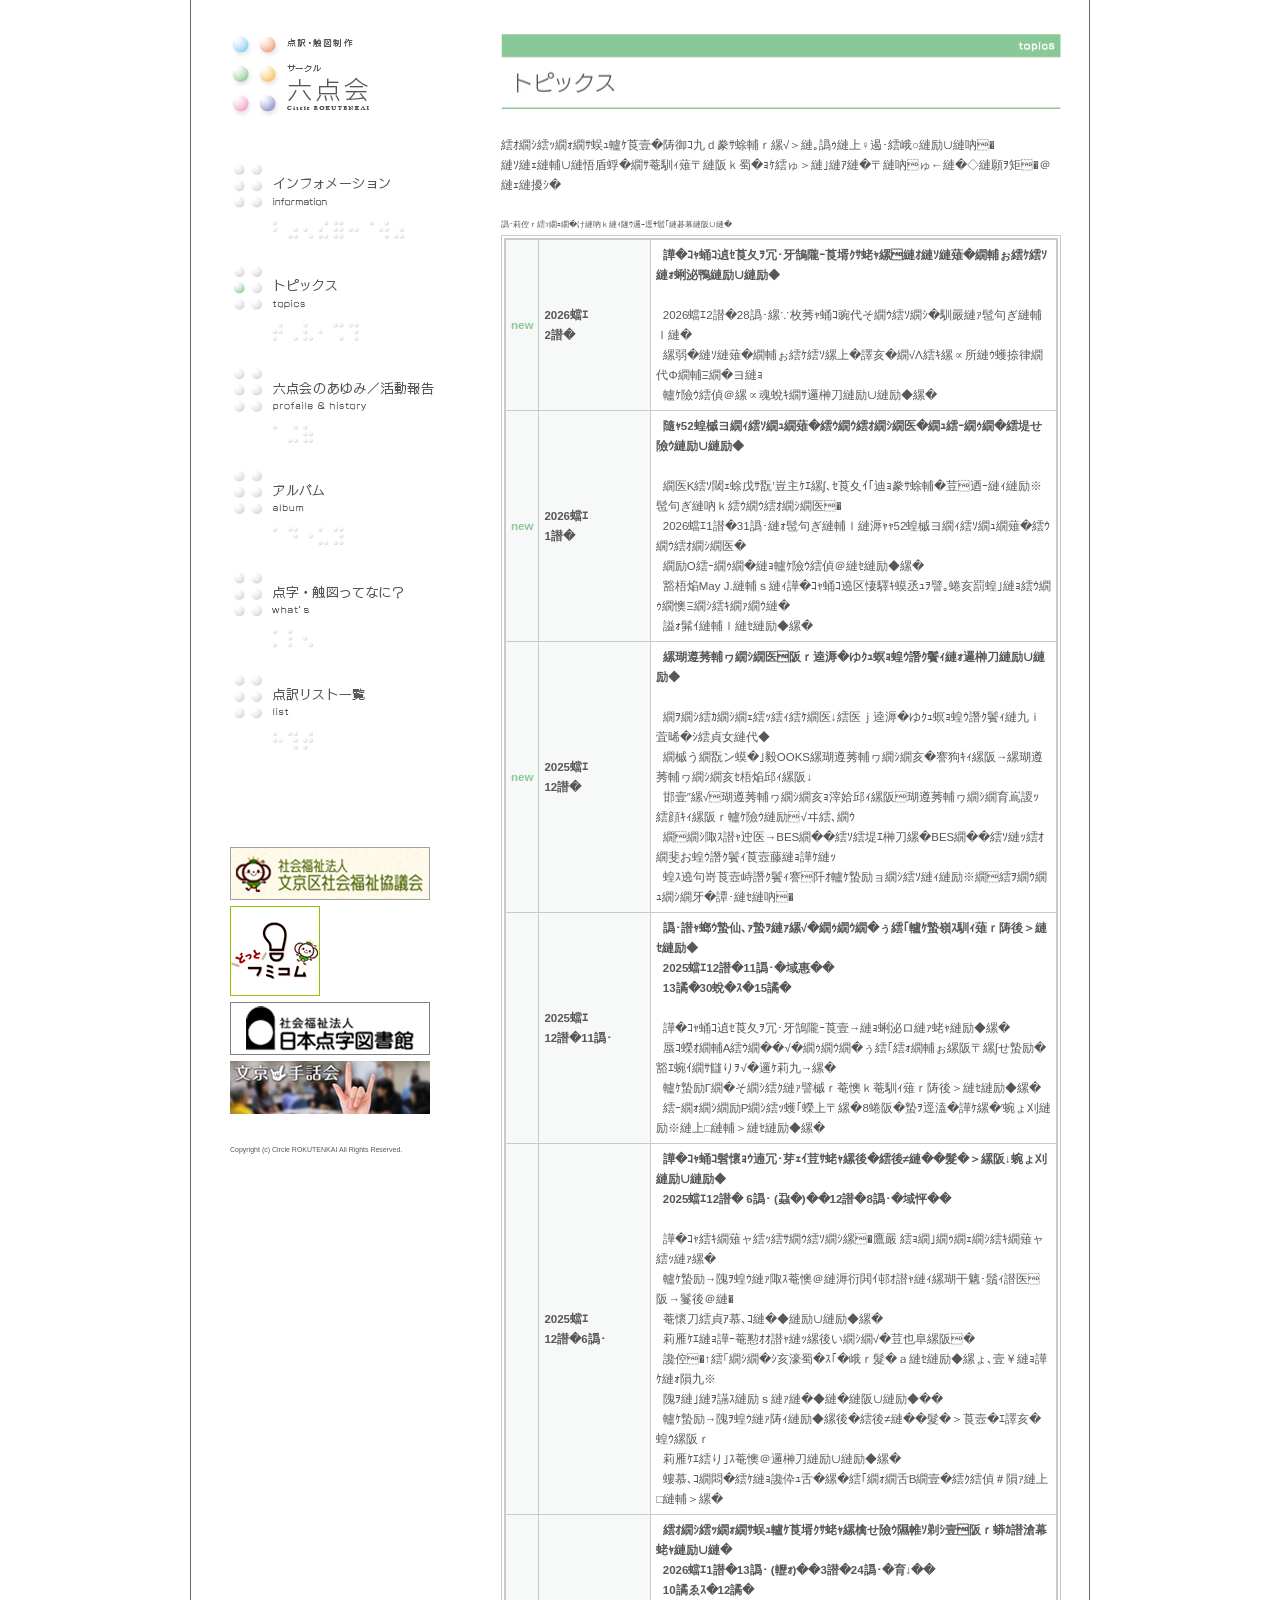
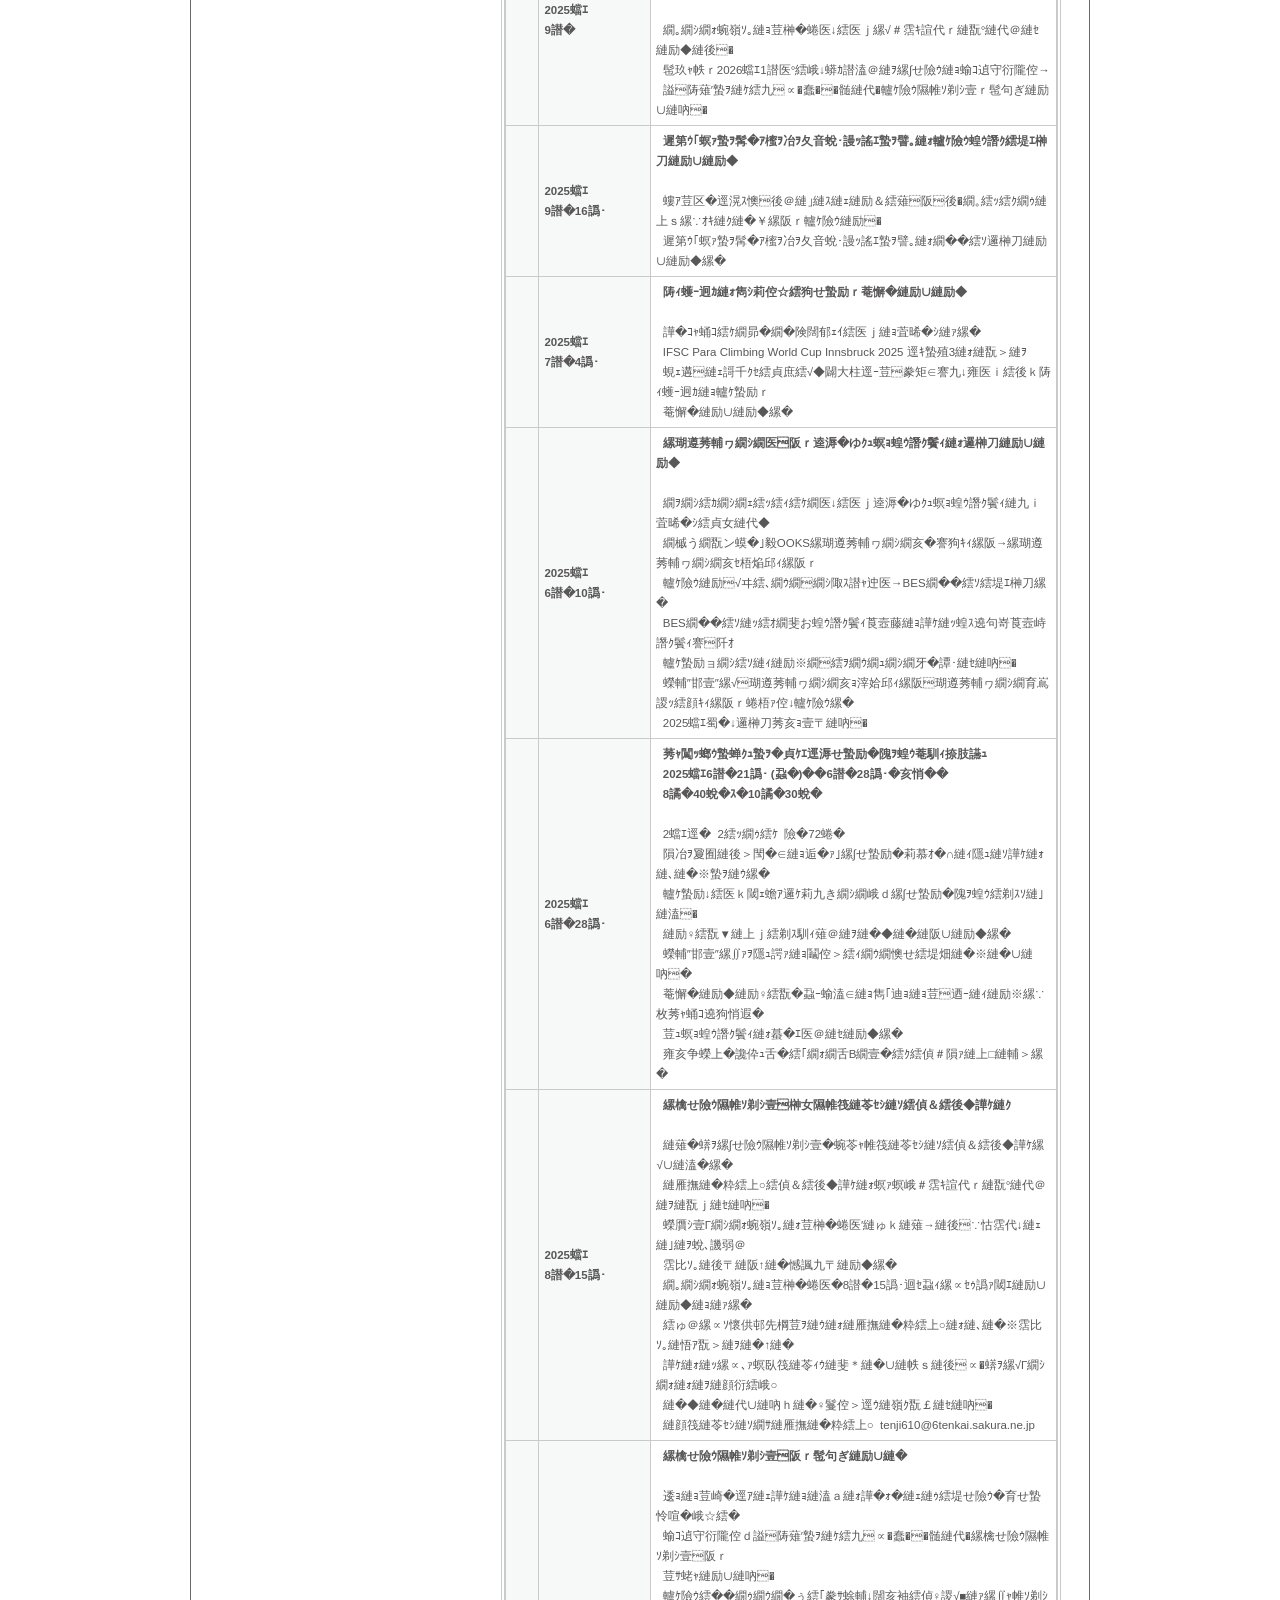
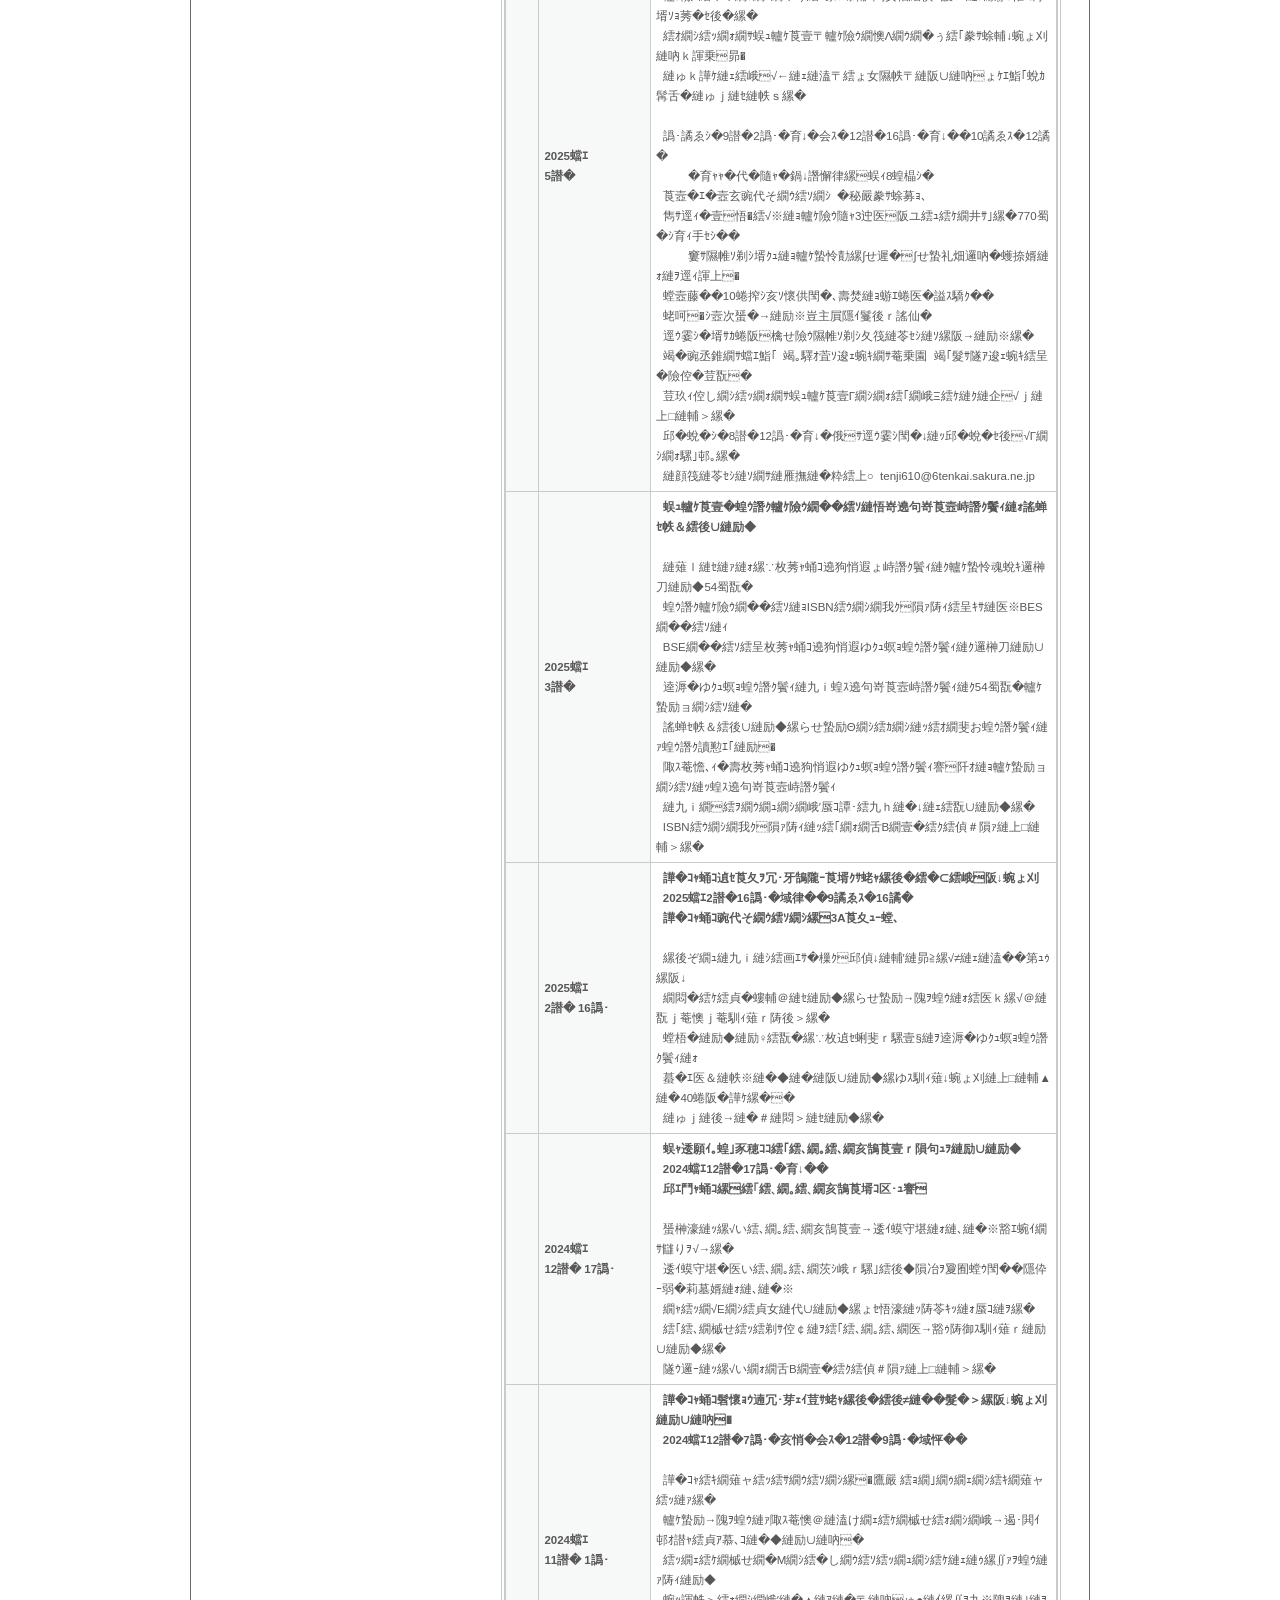
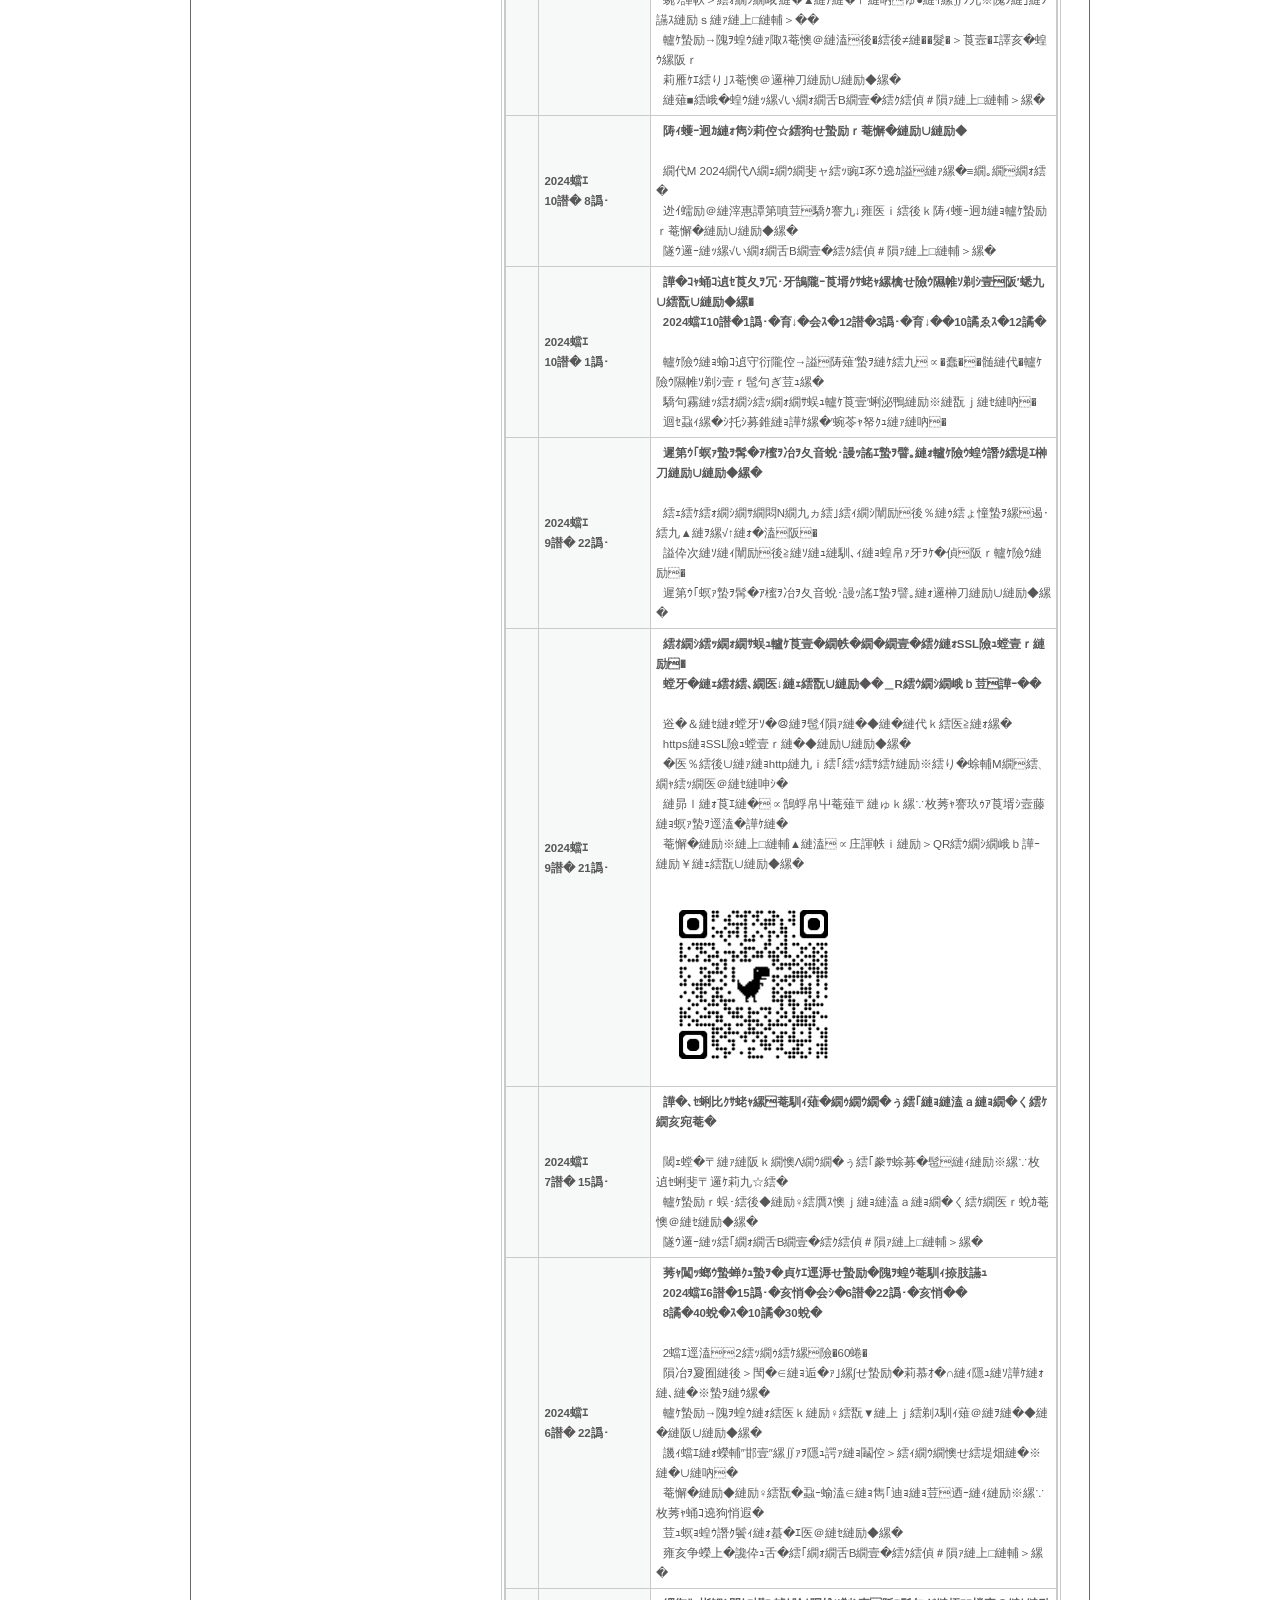
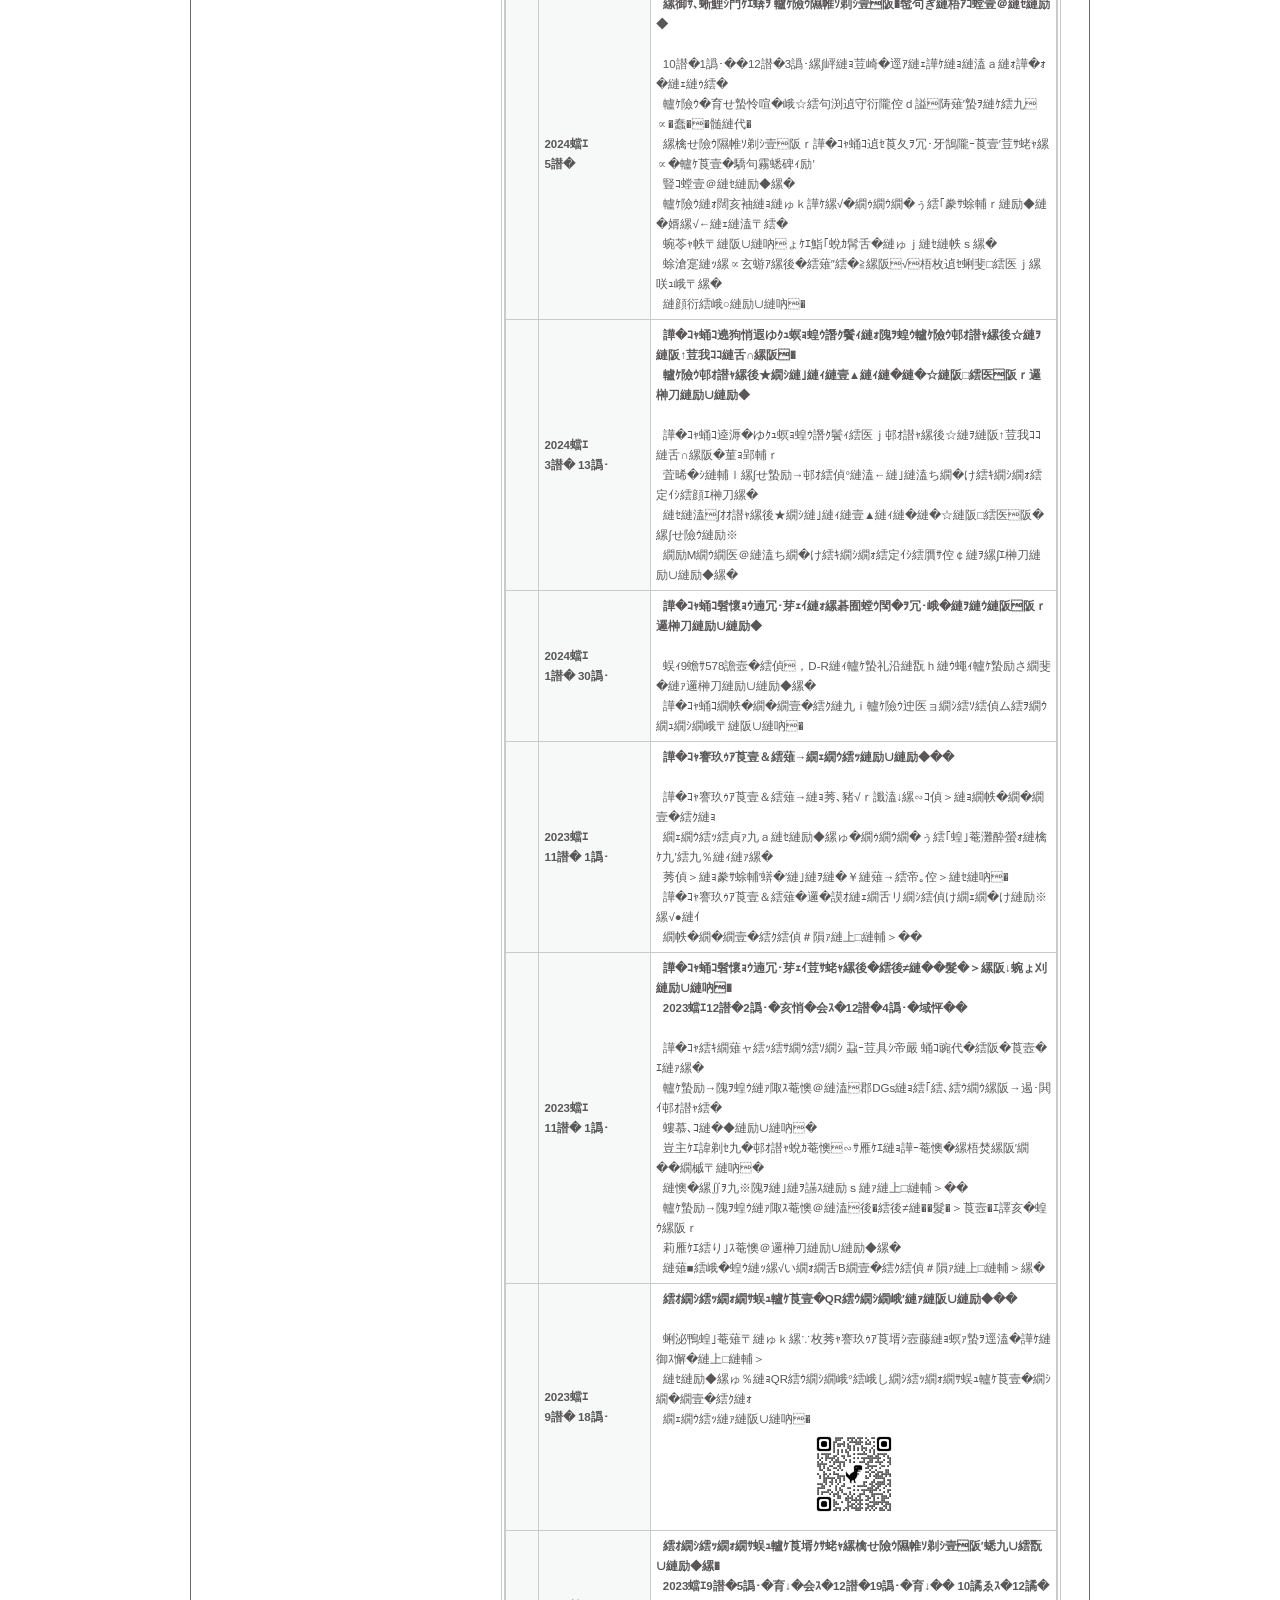
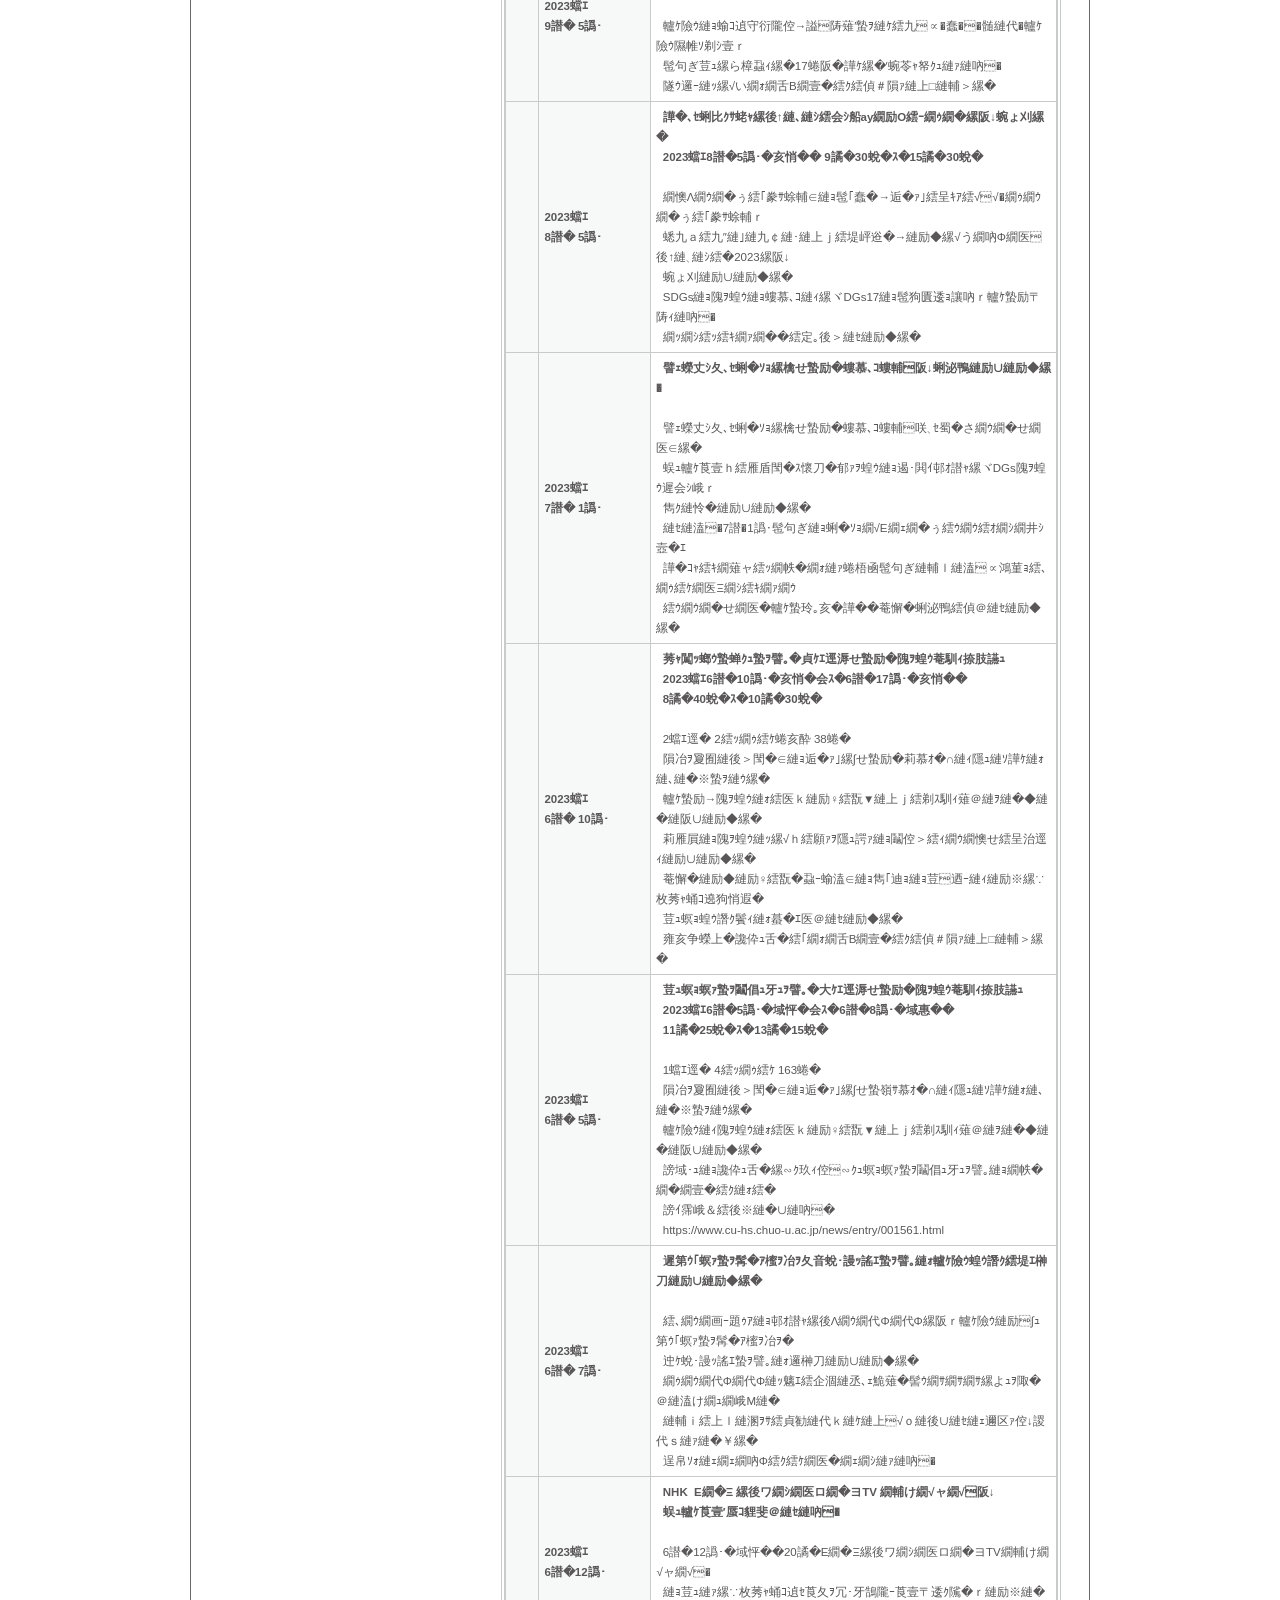
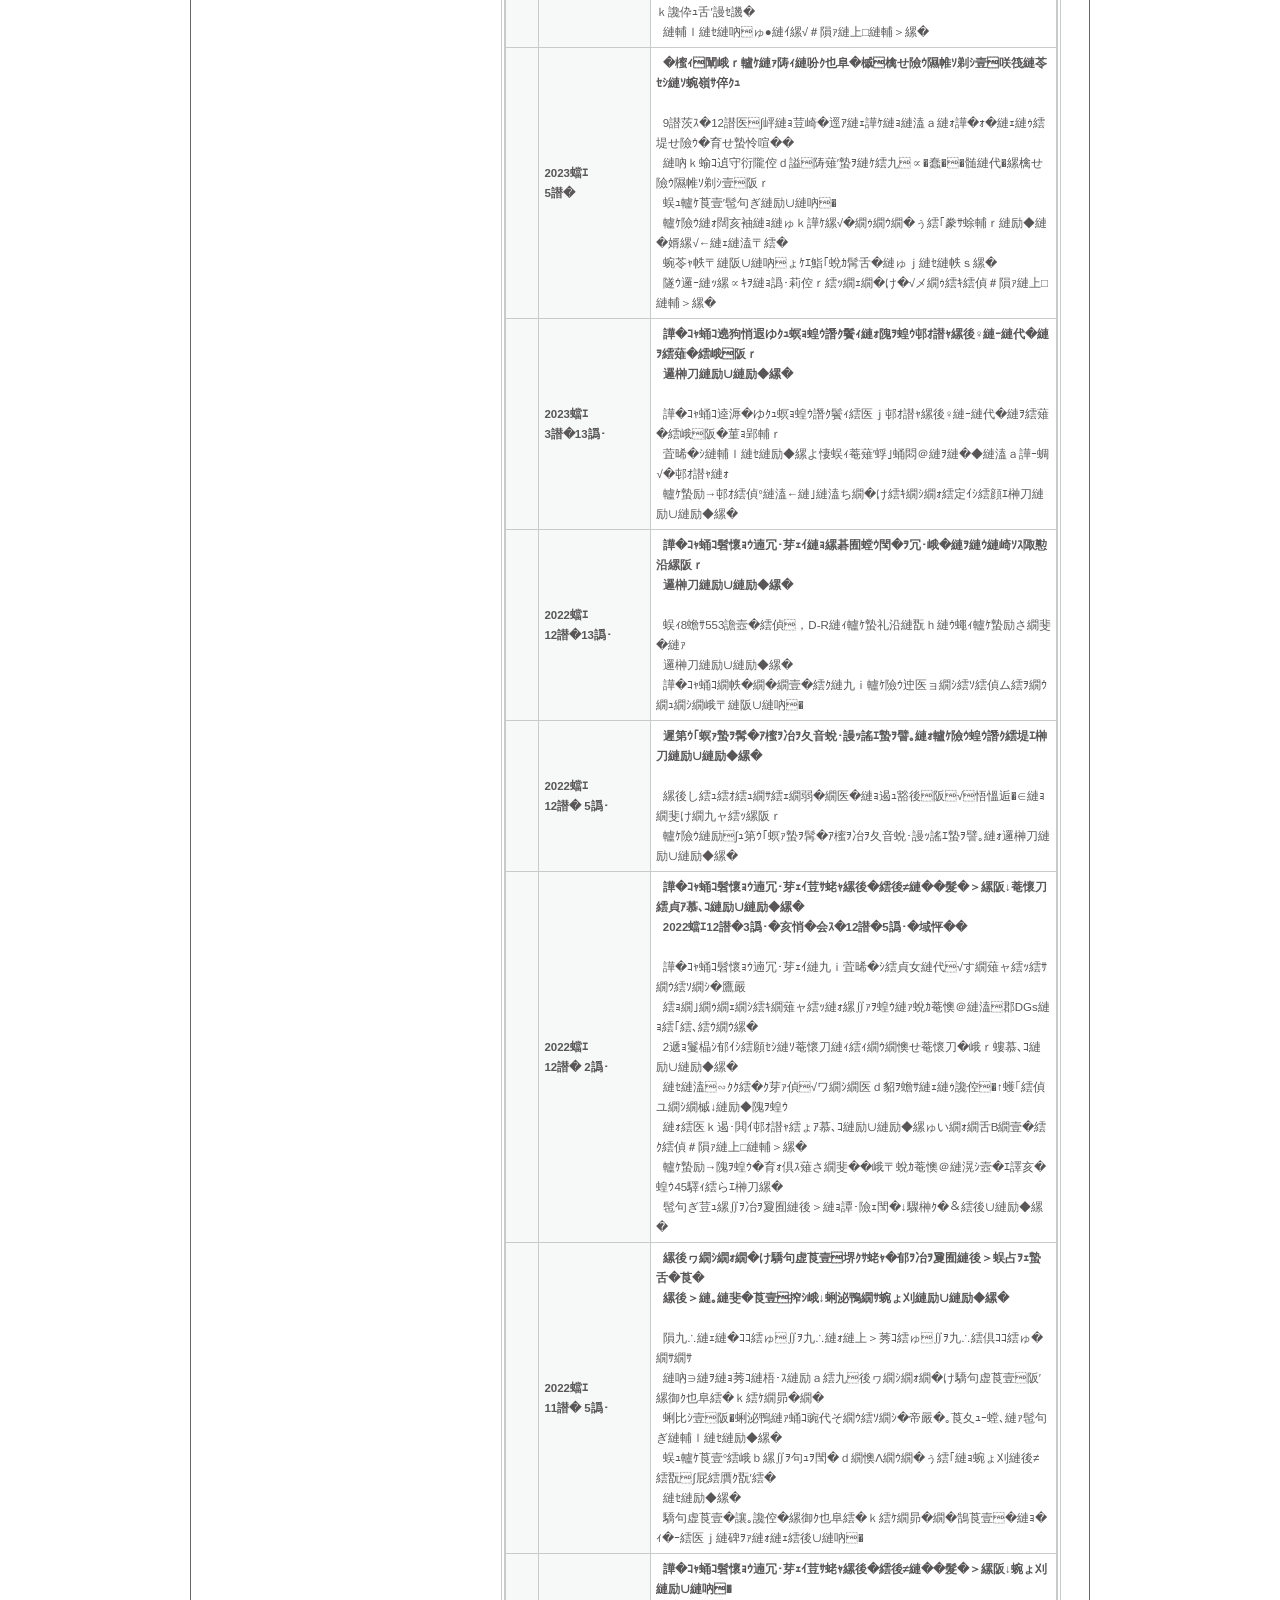
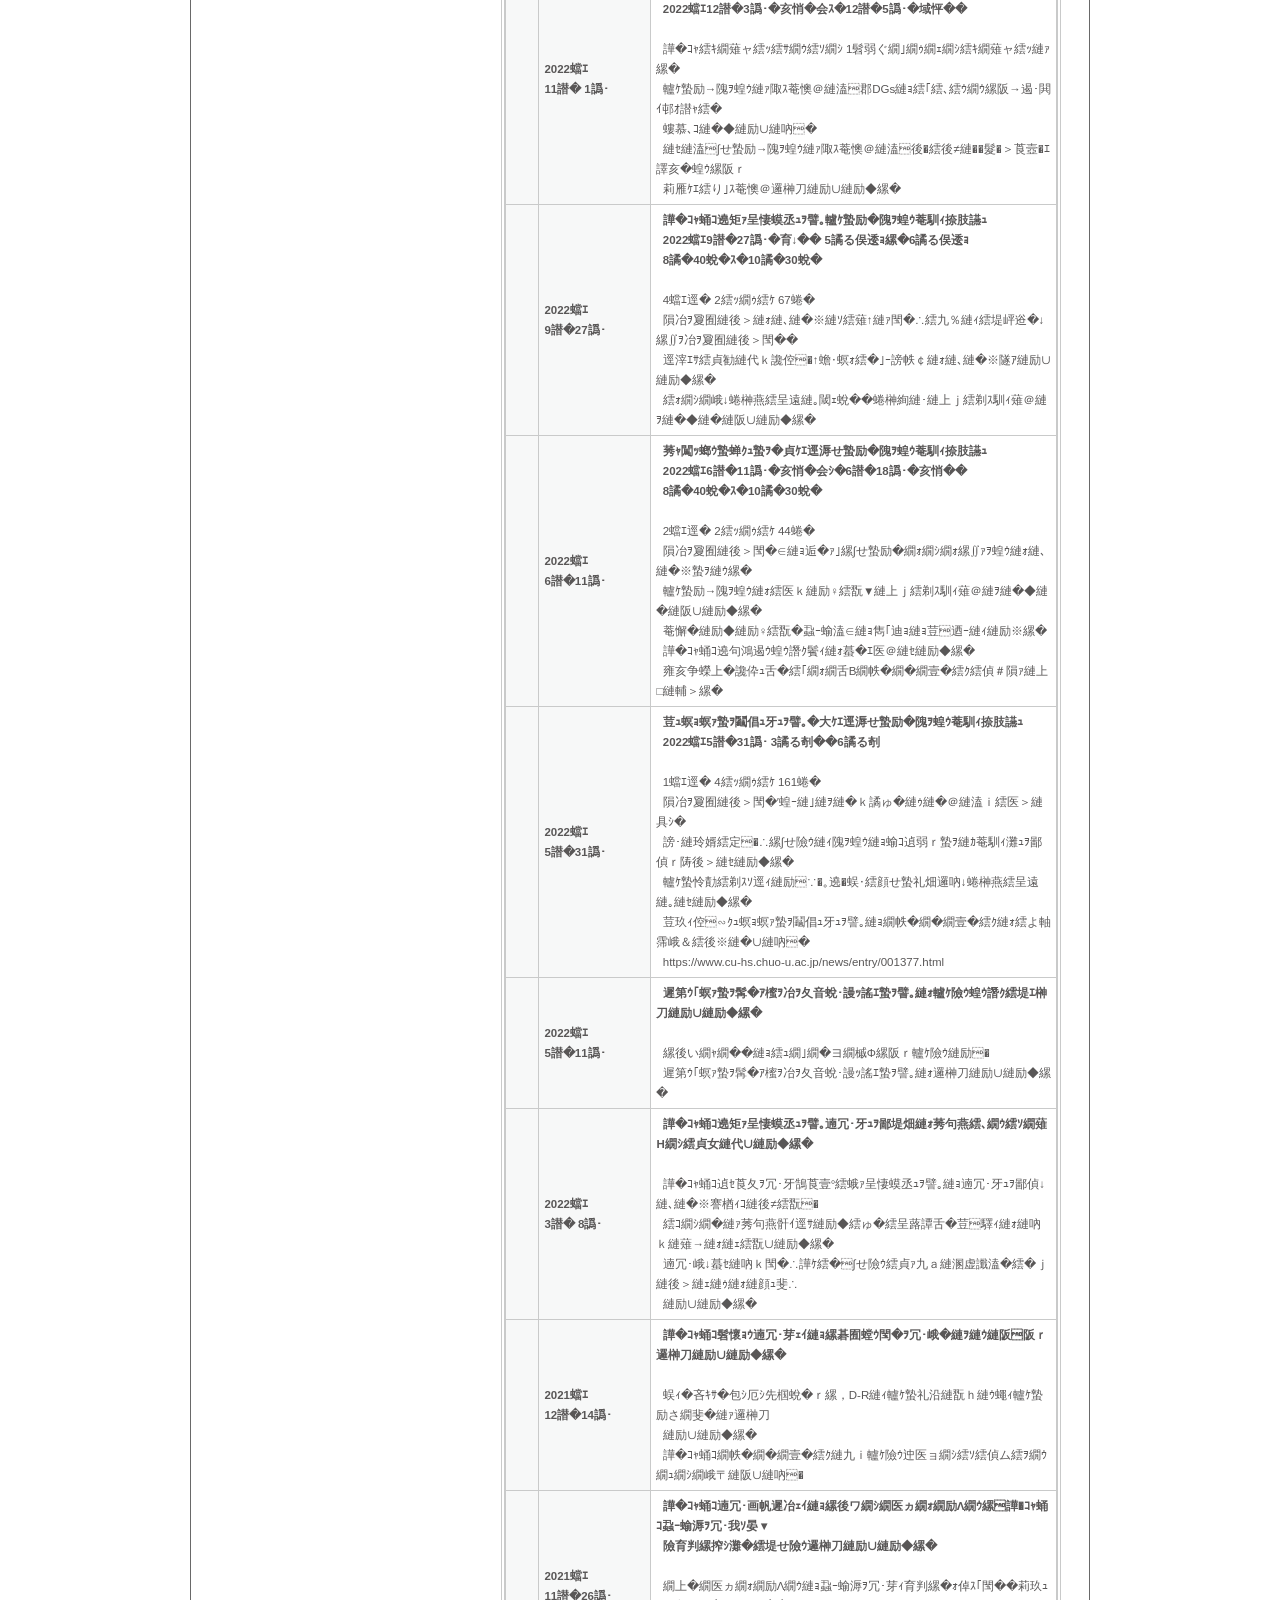
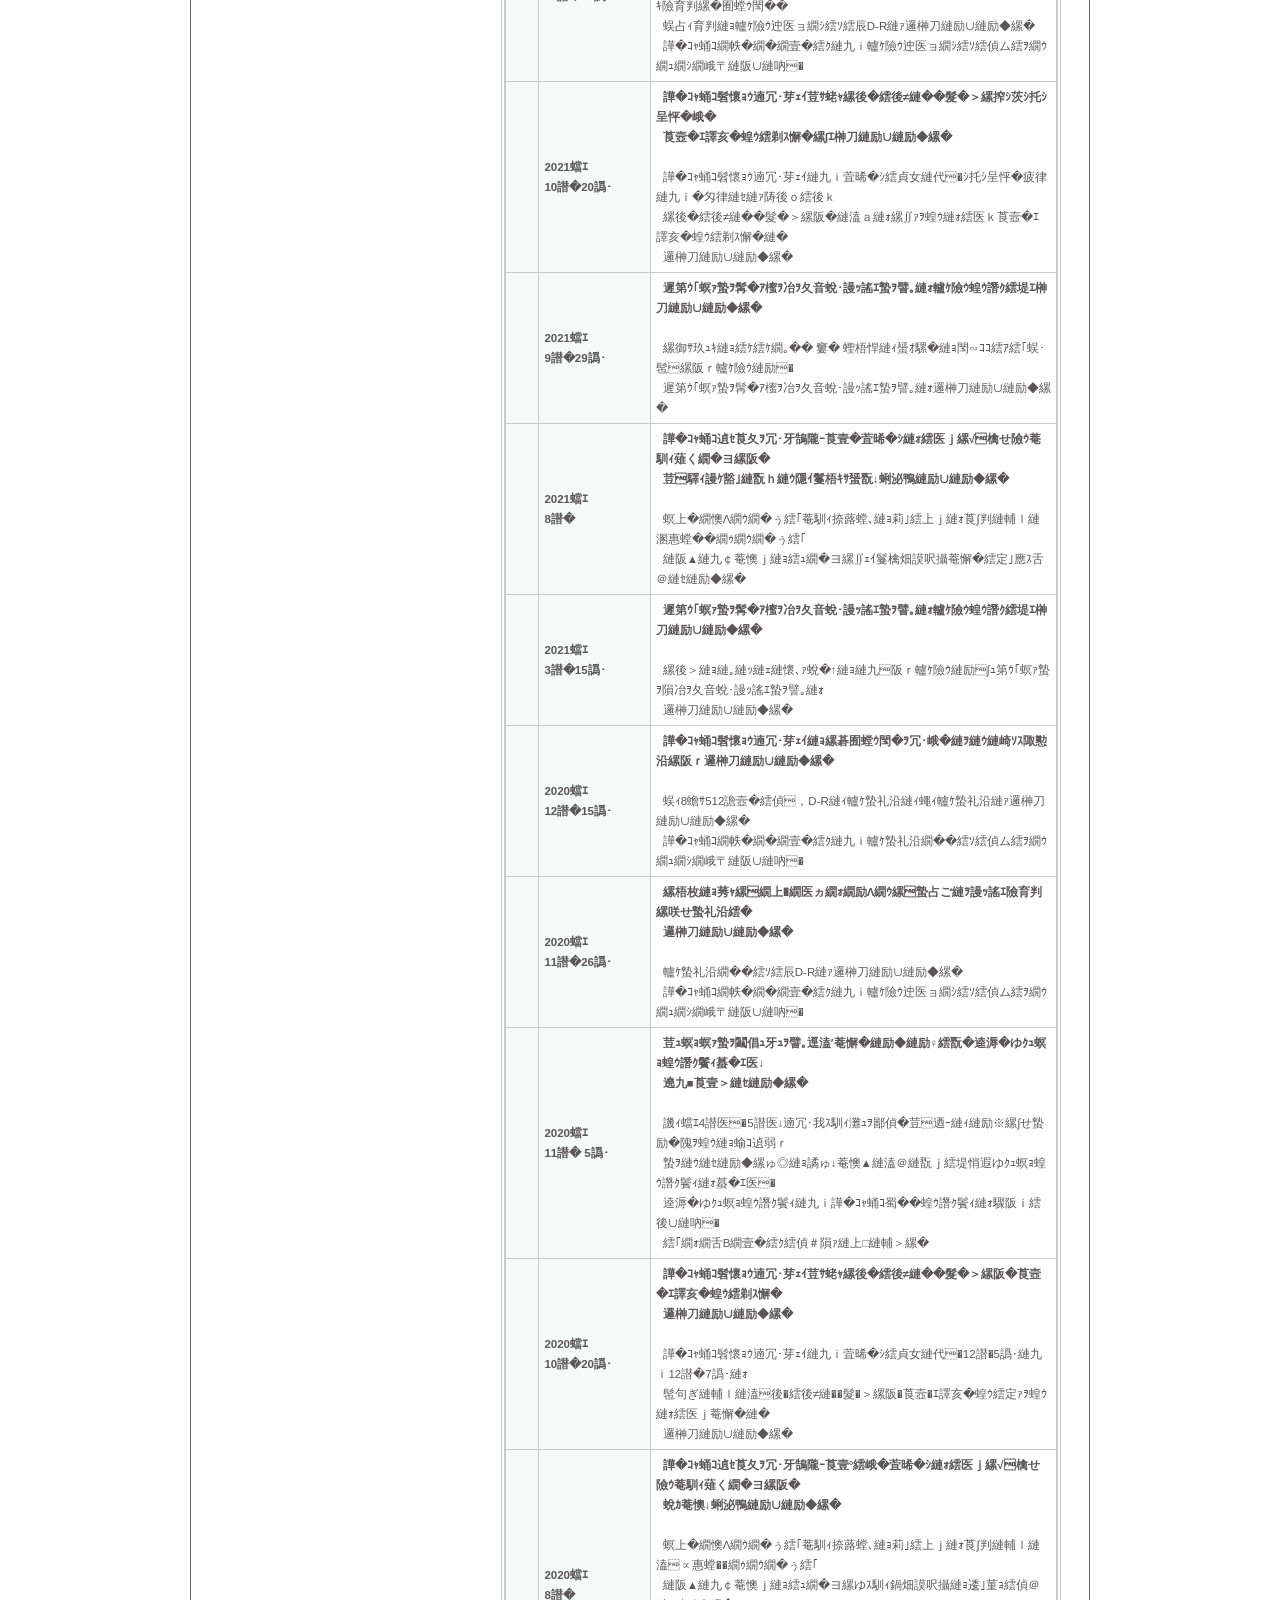
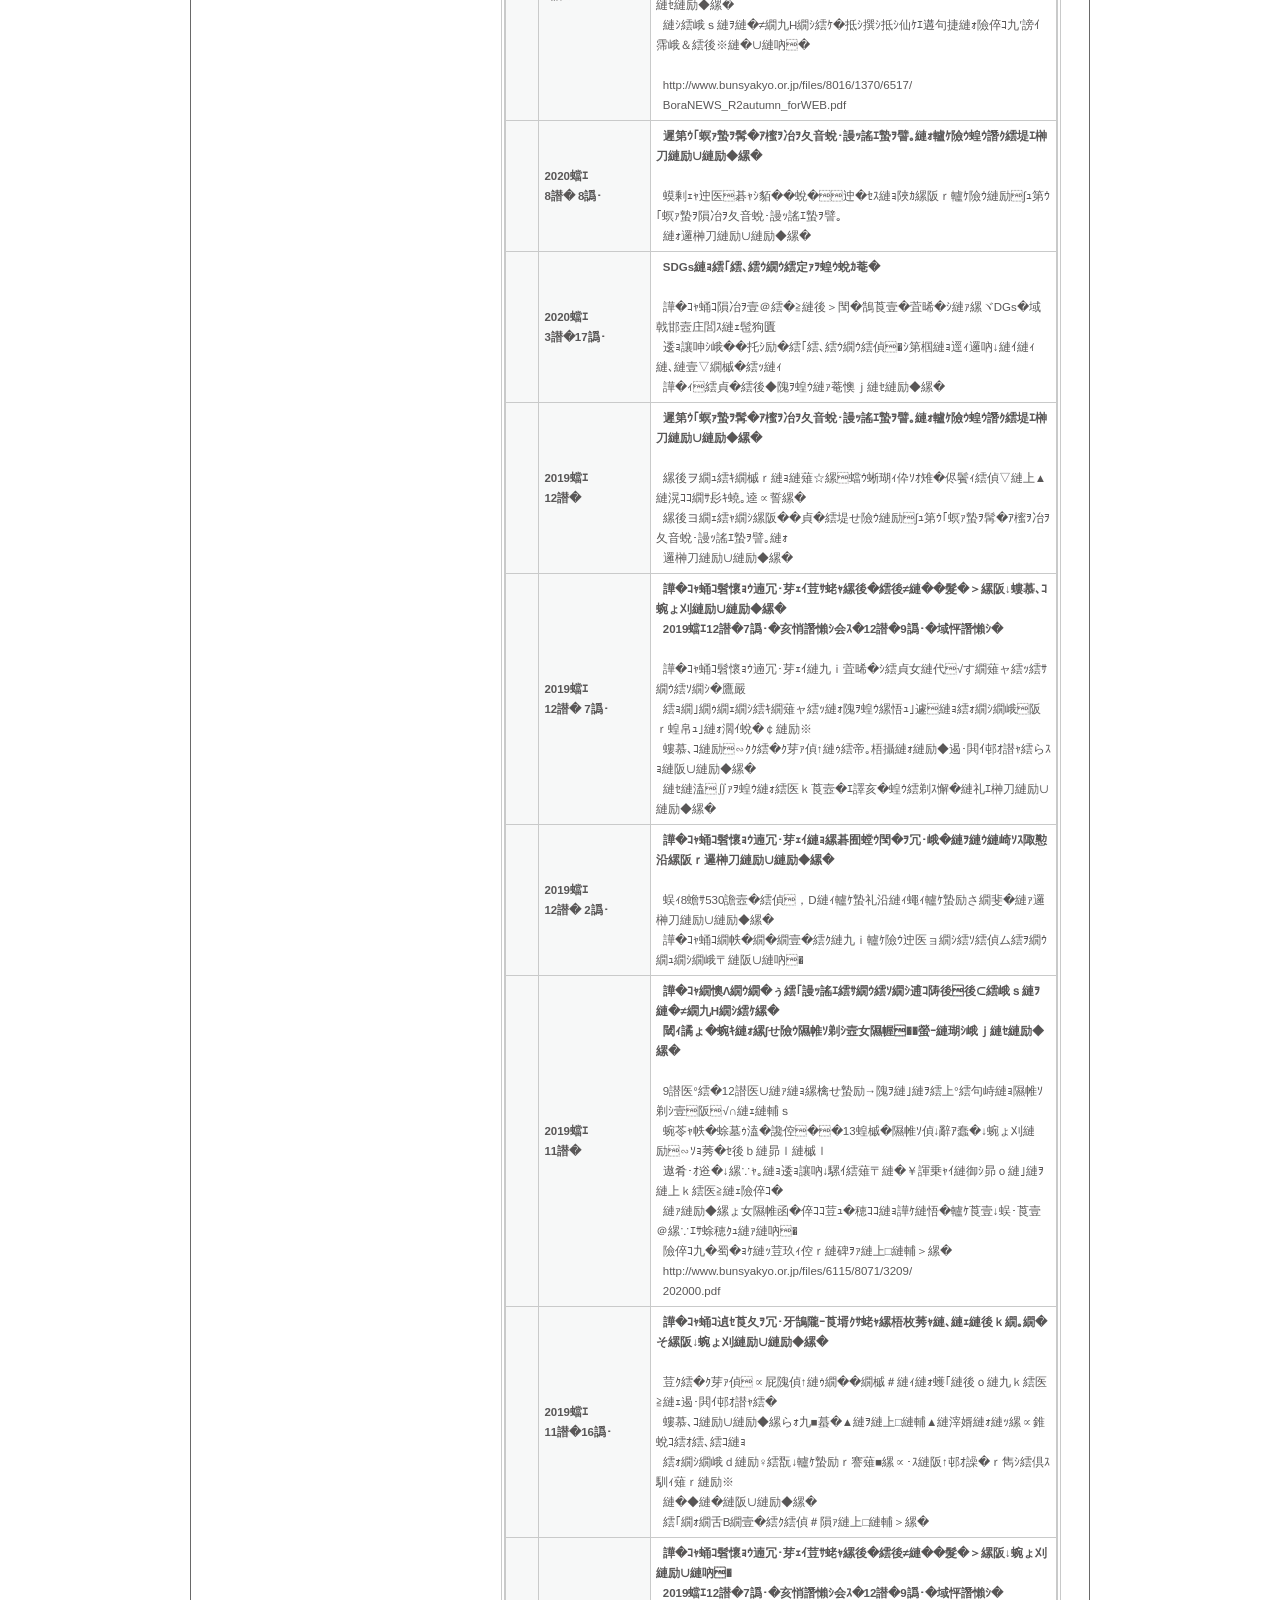
<file: topi.html>
<!DOCTYPE html PUBLIC "-//W3C//DTD XHTML 1.0 Strict//EN"
 "http://www.w3.org/TR/xhtml1/DTD/xhtml1-strict.dtd">
<html xmlns="http://www.w3.org/1999/xhtml" xml:lang="ja" lang="ja">
<head>
<meta http-equiv="Content-Type" content="text/html; charset=Shift_JIS" />
<meta name="Description" content="六点会">
<meta name="keywords" content="六点会,ろくてんかい,rokutenkai,ロクテンカイ,点訳,触図制作,視覚障害,ボランティア団体">
<title>六点会</title>
<link rel="stylesheet" href="css/version4.css" type="text/css" />
<link rel="stylesheet" href="css/import.css" type="text/css" media="screen, print" />
<link rel="shortcut icon" href="favicon.ico">
<script src="js/smartRollover.js" type="text/javascript"></script>
<script src="js/swfobject.js" type="text/javascript"></script>
<style type="text/css">
<!--
BODY  {
    font-family:"メイリオ", Meiryo,  "ヒラギノ角ゴ Pro W3", "Hiragino Kaku Gothic Pro",Osaka, "ＭＳ Ｐゴシック", "MS PGothic", sans-serif;
	}
	
	
table {
       background-repeat : repeat-y;
}

div.text  {
     font-size:11.5px;
     color:#595757;
	 line-height: 20px;
	 }
	 
div.contentsbox {
     border-style:solid;
	 border-width:1px;
	 border-color:#c9caca;
	 }
	 
div.contentsbox02 {
	 margin:1px;
	 bgcolor:#c9caca;
	 }

	 
div.copy {
     font-size:7px;
     color:#595757;
	 }
	 
div.circle {
     font-size:14px;
     color:#595757;
	 }
	 
 div.text02 {
     font-size:11px;
     color:#595757;
	 }
	 
 div.text03 {
     font-size:8px;
	 color:#595757;
	 margin-left:0px;
}
	 

td  {
     font-size:11.5px;
     color:#595757;
	 line-height: 20px;
}
	a:link   {color : #595757}
	a:visited  {color : #595757}
	a:hover  {color : #89c997}
	a:active  {color : #89c997}
	A:link, A:visited,  A:hover,  A:active   {  text-decoration:  none  }
-->
</style>
</head>
<body>

<table align="center" border="0" width="900" cellspacing="0" cellpadding="0" background="img/back.jpg">
<tr>
	<td>

<div id="wrapper">

<img src="img/t.gif" width="900" height="28">


	<div id="page_navi_box">	
	
		<a href="index.html"><div id="navi_head"></div></a>

		<img src="img/t.gif" width="190" height="18" border="0">

		<div id="navigation">
		<ul>
		<li id="infor"><a href="infor.html"></a></li>
		<li id="topi_on"></li>
		<li id="ayumi"><a href="ayumi.html"></a></li>
		<li id="album"><a href="album.html"></a></li>
		<li id="what"><a href="what.html"></a></li>
		<li id="list"><a href="list.html"></a></li>
		</ul>
		</div>
	
		<img src="img/t.gif" width="190" height="700" border="0">
	
		<div id="page_link">
		<a href="http://www.bunsyakyo.or.jp/" target="_blank"><img src="img/077_bunsyakyou.jpg" width="200" height="53" alt="文京区社会福祉協議会" /></a>
		<a href="http://www.d-fumi.com/" target="_blank"><img src="img/dot_fumikomu.jpg" width="90" height="90" alt="どっとフミコム" /></a>
		<a href="http://www.nittento.or.jp/" target="_blank"><img src="img/099_tenjitosyokan.jpg" width="200" height="53" alt="日本点字図書館" /></a>
		<a href="http://bunkyoshuwakai.sakura.ne.jp/" target="_blank"><img src="img/banner_bunkyoushuwakai_200px.jpg" width="200" height="53" alt="文京手話会" /></a>
		</div>
		
		<img src="img/t.gif" width="190" height="10" border="0">
		
		<div class="copy">Copyright (c) Circle ROKUTENKAI All Rights Reserved.</div>
		
		<img src="img/t.gif" width="190" height="30" border="0">
	 
	 </div>


	<div id="page_box">
	
		<div id="page_title">
		<img src="img/title_topi.jpg" width="560" height="75">
		</div>

		<div class="text">
			<br>サークル・六点会の行事や活動を、いち早くお知らせします。<br>
みなさまが参加・体験できる内容もいっぱいです。どうぞお見逃しなく！<br><br>
		</div>
			
			
		<div class="text03">
			日付をクリックすると詳細画面が開きます
		</div>
			
		<div class="contentsbox">
			<table  width="558" cellspacing="2" cellpadding="0" border="0">
				<tr><td>
					<table width="552" cellspacing="1" cellpadding="0" bgcolor="#c9caca" border="0">
						<tr><td>
							<table width="552" cellspacing="1" cellpadding="5" bgcolor="#c9caca" border="0">								
								<tr>
									<td bgcolor="#f7f8f8" border="0">
									<font color="#89c997"><b>new</b></font>
									</td>
									<td bgcolor="#f7f8f8" border="0" width="101"><b>2026年<br>2月</b>
									</td>
									<td bgcolor="#ffffff" border="0">&nbsp;&nbsp;<b>文京区社会福祉協議会主催　ふみこむフェスタに協力しました</b><br><br>
									&nbsp;&nbsp;2026年2月28日、文京区民センター３階で開催された<br>
									&nbsp;&nbsp;『ふみこむフェスタ』の案内チラシ、及び当日パンフレットの<br>
									&nbsp;&nbsp;点訳をし、印刷・納品しました。<br>
									</td>
								</tr>
								<tr>
									<td bgcolor="#f7f8f8" border="0">
									<font color="#89c997"><b>new</b></font>
									</td>
									<td bgcolor="#f7f8f8" border="0" width="101"><b>2026年<br>1月</b>
									</td>
									<td bgcolor="#ffffff" border="0">&nbsp;&nbsp;<b>第52回トヨタロビーコンサートプログラムを点訳しました</b><br><br>
									&nbsp;&nbsp;トヨタ自動車が毎年、社会貢献活動の一環として開催するコンサート。<br>
									&nbsp;&nbsp;2026年1月31日に開催された第52回トヨタロビーコンサートの<br>
									&nbsp;&nbsp;プログラムの点訳をしました。<br>
									&nbsp;&nbsp;歌手May J.さんと文京区立本郷小学校合唱団のコラボレーションが<br>
									&nbsp;&nbsp;披露されました。<br>
									</td>
								</tr>
								<tr>
									<td bgcolor="#f7f8f8" border="0">
									<font color="#89c997"><b>new</b></font>
									</td>
									<td bgcolor="#f7f8f8" border="0" width="101"><b>2025年<br>12月</b>
									</td>
									<td bgcolor="#ffffff" border="0">&nbsp;&nbsp;<b>「菅井ノート」を真砂中央図書館に納品しました</b><br><br>
									&nbsp;&nbsp;ユーザーリクエストにより真砂中央図書館から依頼を受けた<br>
									&nbsp;&nbsp;マイナビ将棋BOOKS「菅井ノート先手編」と「菅井ノート後手編」に<br>
									&nbsp;&nbsp;続き、「菅井ノート実戦編」「菅井ノート相振り編」を点訳し、バイン<br>
									&nbsp;&nbsp;ダー製本版とBESデータを納品。BESデータはサピエ図書館会員の方は<br>
									&nbsp;&nbsp;国立国会図書館所蔵点字データとしてダウンロード出来ます。<br>
									</td>
								</tr>
								<tr>
									<td bgcolor="#f7f8f8" border="0">
									</td>
									<td bgcolor="#f7f8f8" border="0" width="101"><b>2025年<br>12月11日</b>
									</td>
									<td bgcolor="#ffffff" border="0">&nbsp;&nbsp;<b>日本女子大学で、ボランティア点字体験を行いました<br>
									&nbsp;&nbsp;2025年12月11日（木）<br>
									&nbsp;&nbsp;13時30分～15時</b><br><br>
									&nbsp;&nbsp;文京区社会福祉協議会との協働で催した、<br>
									&nbsp;&nbsp;出張フミコム！ボランティアカフェ」で、点字の歴史・概要の紹介と、<br>
									&nbsp;&nbsp;点字メッセージで栞を作る体験を行いました。<br>
									&nbsp;&nbsp;グループワーク形式で、8名の学生の方々が参加してくださいました。<br>
									</td>
								</tr>
								<tr>
									<td bgcolor="#f7f8f8" border="0">
									</td>
									<td bgcolor="#f7f8f8" border="0" width="101"><b>2025年<br>12月6日</b>
									</td>
									<td bgcolor="#ffffff" border="0">&nbsp;&nbsp;<b>文京区障害福祉課主催「ふれあいの集い」に参加しました</br>
									&nbsp;&nbsp;2025年12月 6日 (土)～12月8日（月）</b><br><br>
									&nbsp;&nbsp;文京シビックセンター　１階 ギャラリーシビックで、<br>
									&nbsp;&nbsp;点字と触図で製作した知育絵本と「花鳥風月」と題した<br>
									&nbsp;&nbsp;作品を展示いたしました。<br>
									&nbsp;&nbsp;今年の新作絵本は「アーチの世界」。<br>
									&nbsp;&nbsp;様々なアーチ（半円形）を集めました。多くの方に見て<br>
									&nbsp;&nbsp;触って楽しんでいただきました！<br>
									&nbsp;&nbsp;点字と触図で表した「ふれあいの集い会場案内図」を<br>
									&nbsp;&nbsp;今年も製作し納品しました。<br>
									&nbsp;&nbsp;展示ブースの様子は、<a href="pdf/2025_fureai.pdf" target="_blank">アルバムページ</a>をご覧ください。<br>
									</td>
								</tr>
								<tr>
									<td bgcolor="#f7f8f8" border="0">
									</td>
									<td bgcolor="#f7f8f8" border="0" width="101"><b>2025年<br>9月</b>
									</td>
									<td bgcolor="#ffffff" border="0">&nbsp;&nbsp;<b>サークル・六点会主催「点訳講習会」を延期開催します</br>
									&nbsp;&nbsp;2026年1月13日 (火)～3月24日（火）</br>
									&nbsp;&nbsp;10時～12時</b><br><br>
									&nbsp;&nbsp;メール受信の不具合により、ご迷惑をおかけしましたが、<br>
									&nbsp;&nbsp;開講を2026年1月からに延期して、点訳の基礎知識と<br>
									&nbsp;&nbsp;技術が学べる、初心者向けの点訳講習会を開催します。<br>
									</td>
								</tr>
								<tr>
									<td bgcolor="#f7f8f8" border="0">
									</td>
									<td bgcolor="#f7f8f8" border="0" width="101"><b>2025年<br>9月16日</b>
									</td>
									<td bgcolor="#ffffff" border="0">&nbsp;&nbsp;<b>筑波大学附属視覚特別支援学校に点訳図書を納品しました</b><br><br>
									&nbsp;&nbsp;山下明生作「しっぽなしさん」「マメクジラくん、海へいく」を点訳し、<br>
									&nbsp;&nbsp;筑波大学附属視覚特別支援学校にデータ納品しました。<br>
									</td>
								</tr>
								<tr>
									<td bgcolor="#f7f8f8" border="0">
									</td>
									<td bgcolor="#f7f8f8" border="0" width="101"><b>2025年<br>7月4日</b>
									</td>
									<td bgcolor="#ffffff" border="0">&nbsp;&nbsp;<b>表彰状に貼付する点字を作成しました</b><br><br>
									&nbsp;&nbsp;文京区スポーツ振興課よりの依頼で、<br>
									&nbsp;&nbsp;IFSC Para Climbing World Cup Innsbruck 2025 男子B3において<br>
									&nbsp;&nbsp;優秀な成績を収めた蓑和田一洋選手に贈られる表彰状の点字を<br>
									&nbsp;&nbsp;作成しました。<br>
									</td>
								</tr>
								<tr>
									<td bgcolor="#f7f8f8" border="0">
									</td>
									<td bgcolor="#f7f8f8" border="0" width="101"><b>2025年<br>6月10日</b>
									</td>
									<td bgcolor="#ffffff" border="0">&nbsp;&nbsp;<b>「菅井ノート」を真砂中央図書館に納品しました</b><br><br>
									&nbsp;&nbsp;ユーザーリクエストにより真砂中央図書館から依頼を受けた<br>
									&nbsp;&nbsp;マイナビ将棋BOOKS「菅井ノート先手編」と「菅井ノート後手編」を</br>
									&nbsp;&nbsp;点訳し、バインダー製本版とBESデータを納品。<br>
									&nbsp;&nbsp;BESデータはサピエ図書館会員の方は国立国会図書館所蔵<br>
									&nbsp;&nbsp;点字データとしてダウンロード出来ます。<br>
									&nbsp;&nbsp;引き続き、「菅井ノート実戦編」「菅井ノート相振り編」を同様に点訳、<br>
									&nbsp;&nbsp;2025年内に納品予定です。<br>
									</td>
								</tr>
								<tr>
									<td bgcolor="#f7f8f8" border="0">
									</td>
									<td bgcolor="#f7f8f8" border="0" width="101"><b>2025年<br>6月28日</b>
									</td>
									<td bgcolor="#ffffff" border="0">&nbsp;&nbsp;<b>京華女子中学２年生点字・触図体験授業</br>
									&nbsp;&nbsp;2025年6月21日 (土)／6月28日（土）</br>
									&nbsp;&nbsp;8時40分～10時30分</b><br><br>
									&nbsp;&nbsp;2年生&nbsp;&nbsp;2クラス&nbsp;&nbsp;計72名<br>
									&nbsp;&nbsp;視覚障がい者への理解、点字の仕組みと読み方について学び、<br>
									&nbsp;&nbsp;点字による自己紹介カードや、点字・触図を使った、<br>
									&nbsp;&nbsp;しおりづくりを体験していただきました。<br>
									&nbsp;&nbsp;引き続き、触読性の高いエンボスを用いています。<br>
									&nbsp;&nbsp;作成したしおりは地域への貢献の一環として、文京区立真砂<br>
									&nbsp;&nbsp;中央図書館に寄贈しました。<br>
									&nbsp;&nbsp;贈呈式の様子は<a href="pdf/album_2025_keika.pdf" target="_blank">アルバムページ</a>をご覧ください。<br>
									</td>
								</tr>
								<tr>
									<td bgcolor="#f7f8f8" border="0">
									</td>
									<td bgcolor="#f7f8f8" border="0" width="101"><b>2025年<br>8月15日</b>
									</td>
									<td bgcolor="#ffffff" border="0">&nbsp;&nbsp;<b>「点訳講習会」受講申し込みをされた方へ</b><br><br>
									&nbsp;&nbsp;この度、点訳講習会の受講申し込みをされた方、または、<br>
									&nbsp;&nbsp;お問い合わせをされた方に大変ご迷惑をおかけしております。<br>
									&nbsp;&nbsp;弊会メール受信に不具合があることが、最近になって判明し<br>
									&nbsp;&nbsp;返信ができない状態でした。<br>
									&nbsp;&nbsp;メール受信の不具合は8月15日現在、復旧致しましたので、<br>
									&nbsp;&nbsp;もし、応募結果並びにお問い合わせについて返信が届いていない<br>
									&nbsp;&nbsp;方には、大変申し訳ございませんが、再度、メールにてお知らせ<br>
									&nbsp;&nbsp;いただけますようお願い申し上げます。<br>
									&nbsp;&nbsp;お申し込み・お問い合わせ&nbsp;&nbsp;<a href="mailto:tenji610@6tenkai.sakura.ne.jp">tenji610@6tenkai.sakura.ne.jp</a><br>
									</td>
								</tr>
								<tr>
									<td bgcolor="#f7f8f8" border="0">
									</td>
									<td bgcolor="#f7f8f8" border="0" width="101"><b>2025年<br>5月</b>
									</td>
									<td bgcolor="#ffffff" border="0">&nbsp;&nbsp;<b>「点訳講習会」を開催します</b><br><br>
									&nbsp;&nbsp;目の不自由な方のために文章などを点訳（点字化）する<br>
									&nbsp;&nbsp;基礎知識や技術が学べる、初心者向けの「点訳講習会」を<br>
									&nbsp;&nbsp;主催します。<br>
									&nbsp;&nbsp;点訳やボランティア活動に興味をお持ちで、講習会修了後は、<br>
									&nbsp;&nbsp;サークル・六点会で点訳ボランティア活動に参加する意思の<br>
									&nbsp;&nbsp;ある方なら、どなたでも受講できます。年齢制限はありません。<br><br>
									&nbsp;&nbsp;日時：9月2日（火）～12月16日（火）10時～12時<br>
									&nbsp;&nbsp;&nbsp;&nbsp;&nbsp;&nbsp;&nbsp;&nbsp;&nbsp;&nbsp;（第１・第３火曜日　全8回）<br>
									&nbsp;&nbsp;会場：区民センター&nbsp;&nbsp;４階活動室<br>
									&nbsp;&nbsp;費用：「初めての点訳第3版」テキスト代、770円（税込）<br>
									&nbsp;&nbsp;&nbsp;&nbsp;&nbsp;&nbsp;&nbsp;&nbsp;&nbsp;&nbsp;※講習会中の点字器、点筆、点字用紙は当方にて用意。<br>
									&nbsp;&nbsp;定員：10名（応募者多数の場合は抽選）<br>
									&nbsp;&nbsp;備考：原則として毎回課題を提出<br>
									&nbsp;&nbsp;申込：件名「点訳講習会申し込み」として、<br>
									&nbsp;&nbsp;①氏名・年齢&nbsp;&nbsp;②郵便番号・住所&nbsp;&nbsp;③電話番号を明記の上、<br>
									&nbsp;&nbsp;下記サークル・六点会メールアドレスへお送りください。<br>
									&nbsp;&nbsp;締切：8月12日（火）※申込者には締切後、メール連絡。<br>
									&nbsp;&nbsp;お申し込み・お問い合わせ&nbsp;&nbsp;<a href="mailto:tenji610@6tenkai.sakura.ne.jp">tenji610@6tenkai.sakura.ne.jp</a><br>
									</td>
								</tr>
								<tr>
									<td bgcolor="#f7f8f8" border="0">
									</td>
									<td bgcolor="#f7f8f8" border="0" width="101"><a href="pdf/album_ISBN_2025.pdf" target="_blank"><b>2025年<br>3月</b></a>
									</td>
									<td bgcolor="#ffffff" border="0">&nbsp;&nbsp;<b>六点会の図書点訳データが国立国会図書館に提供されました</b><br><br>
									&nbsp;&nbsp;これまでに、文京区立真砂図書館へ点字印刷納品した54冊の<br>
									&nbsp;&nbsp;図書点訳データのISBNコード一覧表を添えてBESデータと<br>
									&nbsp;&nbsp;BSEデータを文京区立真砂中央図書館へ納品しました。<br>
									&nbsp;&nbsp;真砂中央図書館から国立国会図書館へ54冊の点字データが<br>
									&nbsp;&nbsp;提供されました。点字ユーザーはサピエ図書館で図書検索し、<br>
									&nbsp;&nbsp;製作館：文京区立真砂中央図書館所蔵の点字データは国立国会図書館<br>
									&nbsp;&nbsp;からダウンロードが出来るようになりました。<br>
									&nbsp;&nbsp;ISBNコード一覧表はアルバムページをご覧ください。<br>
									</td>
								</tr>
								<tr>
									<td bgcolor="#f7f8f8" border="0">
									</td>
									<td bgcolor="#f7f8f8" border="0" width="101"><b>2025年<br>2月&nbsp;16日</b>
									</td>
									<td bgcolor="#ffffff" border="0">&nbsp;&nbsp;<b>文京区社会福祉協議会主催「ふゆぼら」に参加<br>
									&nbsp;&nbsp;2025年2月16日（日）9時～16時<br>
									&nbsp;&nbsp;文京区民センター　3A会議室</b><br><br>
									&nbsp;&nbsp;「ゼロからぼら活～一緒にさがそう、あなたの１歩」に<br>
									&nbsp;&nbsp;ブースを出展しました。点字と触図による、しおり作り体験を行い、<br>
									&nbsp;&nbsp;完成したしおりは、文社協を通じて真砂中央図書館に<br>
									&nbsp;&nbsp;寄贈させていただきました。体験に参加くださった40名の方々、<br>
									&nbsp;&nbsp;ありがとうございました。<br>
									</td>
								</tr>
								<tr>
									<td bgcolor="#f7f8f8" border="0">
									</td>
									<td bgcolor="#f7f8f8" border="0" width="101"><a href="pdf/album_eyemate_2025.pdf" target="_blank"><b>2024年<br>12月&nbsp;17日</b></a>
									</td>
									<td bgcolor="#ffffff" border="0">&nbsp;&nbsp;<b>公益財団法人アイメイト協会を見学しました<br>
									&nbsp;&nbsp;2024年12月17日（火）<br>
									&nbsp;&nbsp;練馬区　アイメイト協会事業所</b><br><br>
									&nbsp;&nbsp;前半は、アイメイト協会と盲導犬について歴史・概要と、<br>
									&nbsp;&nbsp;盲導犬（アイメイト）を連れた視覚障害者の誘導の仕方について<br>
									&nbsp;&nbsp;レクチャーを受けました。後半は街路に出て、<br>
									&nbsp;&nbsp;アイマスクを付けてアイメイトと歩行体験をしました。<br>
									&nbsp;&nbsp;詳細は、アルバムページをご覧ください。<br>
									</td>
								</tr>
								<tr>
									<td bgcolor="#f7f8f8" border="0">
									</td>
									<td bgcolor="#f7f8f8" border="0" width="101"><a href="pdf/album_fureainotsudoi2024.pdf" target="_blank"><b>2024年<br>11月&nbsp;1日</b></a>
									</td>
									<td bgcolor="#ffffff" border="0">&nbsp;&nbsp;<b>文京区障害福祉課主催「ふれあいの集い」に参加します。<br>
									&nbsp;&nbsp;2024年12月7日（土）～12月9日（月）</b><br><br>
									&nbsp;&nbsp;文京シビックセンター　１階 ギャラリーシビックで、<br>
									&nbsp;&nbsp;点字と触図で製作したクリスマスカードと知育絵本を展示いたします。<br>
									&nbsp;&nbsp;クリスマスツリーやサンタクロースなど、触図で表した<br>
									&nbsp;&nbsp;可愛いカードがいっぱいです。ぜひ、見て触って楽しんでください！<br>
									&nbsp;&nbsp;点字と触図で製作した「ふれあいの集い会場案内図」を<br>
									&nbsp;&nbsp;今年も製作し納品しました。<br>
									&nbsp;&nbsp;こちらの図は、アルバムページをご覧ください。<br>
									</td>
								</tr>
								<tr>
									<td bgcolor="#f7f8f8" border="0">
									</td>
									<td bgcolor="#f7f8f8" border="0" width="101"><a href="pdf/album_hyoushoujou_2024.pdf" target="_blank"><b>2024年<br>10月&nbsp;8日</b></a>
									</td>
									<td bgcolor="#ffffff" border="0">&nbsp;&nbsp;<b>表彰状に貼付する点字を作成しました</b><br><br>
									&nbsp;&nbsp;パリ 2024パラリンピック水泳競技で、金メダルを<br>
									&nbsp;&nbsp;獲得した木村敬一選手に贈られる表彰状の点字を作成しました。<br>
									&nbsp;&nbsp;詳細は、アルバムページをご覧ください。<br>
									</td>
								</tr>
								<tr>
									<td bgcolor="#f7f8f8" border="0">
									</td>
									<td bgcolor="#f7f8f8" border="0" width="101"><b>2024年<br>10月&nbsp;1日</b>
									</td>
									<td bgcolor="#ffffff" border="0">&nbsp;&nbsp;<b>文京区社会福祉協議会主催「点訳講習会」が始まりました。<br>
									&nbsp;&nbsp;2024年10月1日（火）～12月3日（火）10時～12時</b><br><br>
									&nbsp;&nbsp;点訳の基礎知識と技術が学べる、初心者向けの点訳講習会を開催中。<br>
									&nbsp;&nbsp;運営はサークル・六点会が協力しております。<br>
									&nbsp;&nbsp;現在、１５名の方々が受講中です。<br>
									</td>
								</tr>
								<tr>
									<td bgcolor="#f7f8f8" border="0">
									</td>
									<td bgcolor="#f7f8f8" border="0" width="101"><b>2024年<br>9月&nbsp;22日</b>
									</td>
									<td bgcolor="#ffffff" border="0">&nbsp;&nbsp;<b>筑波大学附属視覚特別支援学校に点訳図書を納品しました。</b><br><br>
									&nbsp;&nbsp;オスカー・ブルニフィエー著「こども哲学　知るって、なに？」、<br>
									&nbsp;&nbsp;折原みと著「うみねこ館の四姉妹２」を点訳し、<br>
									&nbsp;&nbsp;筑波大学附属視覚特別支援学校に納品しました。<br>
									</td>
								</tr>
								<tr>
									<td bgcolor="#f7f8f8" border="0">
									</td>
									<td bgcolor="#f7f8f8" border="0" width="101"><b>2024年<br>9月&nbsp;21日</b>
									</td>
									<td bgcolor="#ffffff" border="0">&nbsp;&nbsp;<b>サークル・六点会のホームページにSSL設定をし、<br>
									&nbsp;&nbsp;安全なサイトになりました！QRコードも一新！</b><br><br>
									&nbsp;&nbsp;皆さまに安心して閲覧いただけるように、<br>
									&nbsp;&nbsp;httpsのSSL設定をいたしました。<br>
									&nbsp;&nbsp;（これまでのhttpからアクセスしても自動リダイレクトします）<br>
									&nbsp;&nbsp;それに伴い、協力団体である、文京手話会会員の大学生の方が<br>
									&nbsp;&nbsp;作成してくださった、可愛らしいQRコードも新しくなりました。<br><br>
									&nbsp;&nbsp;<img src="img/qrcode_6tenkai_2024.jpg" width="181" border="0" /><br>
									</td>
								</tr>
								<tr>
									<td bgcolor="#f7f8f8" border="0">
									</td>
									<td bgcolor="#f7f8f8" border="0" width="101"><a href="pdf/album_text_2024.pdf" target="_blank"><b>2024年<br>7月&nbsp;15日</b></a>
									</td>
									<td bgcolor="#ffffff" border="0">&nbsp;&nbsp;<b>文社協主催　体験ボランティアのためのテキスト制作</b><br><br>
									&nbsp;&nbsp;自宅でできるボランティア活動入門として、文社協で紹介する<br>
									&nbsp;&nbsp;点字を入れたしおり作りのためのテキストを制作しました。<br>
									&nbsp;&nbsp;詳細はアルバムページをご覧ください。<br>
									</td>
								</tr>
								<tr>
									<td bgcolor="#f7f8f8" border="0">
									</td>
									<td bgcolor="#f7f8f8" border="0" width="101"><a href="pdf/album_keikajoshichu_2407.pdf" target="_blank"><b>2024年<br>6月&nbsp;22日</b></a>
									</td>
									<td bgcolor="#ffffff" border="0">&nbsp;&nbsp;<b>京華女子中学２年生点字・触図体験授業<br>
									&nbsp;&nbsp;2024年6月15日（土）／6月22日（土）<br>
									&nbsp;&nbsp;8時40分～10時30分</b><br><br>
									&nbsp;&nbsp;2年生　2クラス　計60名<br>
									&nbsp;&nbsp;視覚障がい者への理解、点字の仕組みと読み方について学び、<br>
									&nbsp;&nbsp;点字と触図によるしおりづくりを体験していただきました。<br>
									&nbsp;&nbsp;昨年に引き続き、触読性の高いエンボスを用いています。<br>
									&nbsp;&nbsp;作成したしおりは地域への貢献の一環として、文京区立真砂<br>
									&nbsp;&nbsp;中央図書館に寄贈しました。<br>
									&nbsp;&nbsp;贈呈式の様子はアルバムページをご覧ください。<br>
									</td>
								</tr>
								<tr>
									<td bgcolor="#f7f8f8" border="0">
									</td>
									<td bgcolor="#f7f8f8" border="0" width="101"><b>2024年<br>5月</b>
									</td>
									<td bgcolor="#ffffff" border="0">&nbsp;&nbsp;<b>「令和６年度&nbsp;点訳講習会」の開催が決定しました</b><br><br>
									&nbsp;&nbsp;10月1日～12月3日、目の不自由な方のために文章などを<br>
									&nbsp;&nbsp;点訳（点字化）する基礎知識や技術が学べる、初心者向けの<br>
									&nbsp;&nbsp;「点訳講習会」を文京区社会福祉協議会が主催、六点会の運営委託が<br>
									&nbsp;&nbsp;決定しました。<br>
									&nbsp;&nbsp;点訳に興味のある方、ボランティア活動をしたい方、どなたでも<br>
									&nbsp;&nbsp;受講できます。年齢制限はありません。<br>
									&nbsp;&nbsp;募集は、区報「ぶんきょう」、「文社協だより」等で、<br>
									&nbsp;&nbsp;お知らせします。<br>
									</td>
								</tr>
								<tr>
									<td bgcolor="#f7f8f8" border="0">
									</td>
									<td bgcolor="#f7f8f8" border="0" width="101"><b>2024年<br>3月&nbsp;13日</b>
									</td>
									<td bgcolor="#ffffff" border="0">&nbsp;&nbsp;<b>文京区立真砂中央図書館に触図点訳絵本「すてきな三人ぐみ」、<br>
									&nbsp;&nbsp;点訳絵本「ずーっとずっとだいすきだよ」を納品しました</b><br><br>
									&nbsp;&nbsp;文京区真砂中央図書館より絵本「すてきな三人ぐみ」の修繕を<br>
									&nbsp;&nbsp;依頼され、点字と絵をかたどったタックシールを貼り納品。<br>
									&nbsp;&nbsp;また、絵本「ずーっとずっとだいすきだよ」は、点訳して<br>
									&nbsp;&nbsp;プリントしたタックシールを貼り付けて、納品しました。<br>
									</td>
								</tr>
								<tr>
									<td bgcolor="#f7f8f8" border="0">
									</td>
									<td bgcolor="#f7f8f8" border="0" width="101"><b>2024年<br>1月&nbsp;30日</b>
									</td>
									<td bgcolor="#ffffff" border="0">&nbsp;&nbsp;<b>文京区障害福祉課に「障害者福祉のてびき」を納品しました</b><br><br>
									&nbsp;&nbsp;全9巻578枚分を、CD-Rと点字版および墨点字コピーで納品しました。<br>
									&nbsp;&nbsp;<a href="https://www.city.bunkyo.lg.jp/hoken/shogai/tebiki.html" target="blank">文京区ホームページ</a>から点訳版データをダウンロードできます。<br>
									</td>
								</tr>
								<tr>
									<td bgcolor="#f7f8f8" border="0">
									</td>
									<td bgcolor="#f7f8f8" border="0" width="101"><b>2023年<br>11月&nbsp;1日</b>
									</td>
									<td bgcolor="#ffffff" border="0">&nbsp;&nbsp;<b>文京手話会さんとリンクしました！</b><br><br>
									&nbsp;&nbsp;文京手話会さんとの交流を機に、互いのホームページの<br>
									&nbsp;&nbsp;リンクを始めました。ボランティア団体同士が繋がることで、<br>
									&nbsp;&nbsp;互いの活動が広がっていくことを願います。<br>
									&nbsp;&nbsp;文京手話会さんの素敵なバナーをクリックして、ぜひ<br>
									&nbsp;&nbsp;ホームページをご覧ください！<br>
									</td>
								</tr>
								<tr>
									<td bgcolor="#f7f8f8" border="0">
									</td>
									<td bgcolor="#f7f8f8" border="0" width="101"><b>2023年<br>11月&nbsp;1日</b>
									</td>
									<td bgcolor="#ffffff" border="0">&nbsp;&nbsp;<b>文京区障害福祉課主催「ふれあいの集い」に参加します。<br>
									&nbsp;&nbsp;2023年12月2日（土）～12月4日（月）</b><br><br>
									&nbsp;&nbsp;文京シビックセンター&nbsp;地下２階 区民ひろば会場で、<br>
									&nbsp;&nbsp;点字と触図で製作した「SDGsのアイコン」と知育絵本を<br>
									&nbsp;&nbsp;展示いたします。<br>
									&nbsp;&nbsp;毎年恒例の絵本制作、今年の新作は「数」がテーマです。<br>
									&nbsp;&nbsp;ぜひ、見て触って楽しんでください！<br>
									&nbsp;&nbsp;点字と触図で製作した「ふれあいの集い会場案内図」を<br>
									&nbsp;&nbsp;今年も製作し納品しました。<br>
									&nbsp;&nbsp;こちらの図は、アルバムページをご覧ください。<br>
									</td>
								</tr>
								<tr>
									<td bgcolor="#f7f8f8" border="0">
									</td>
									<td bgcolor="#f7f8f8" border="0" width="101"><b>2023年<br>9月&nbsp;18日</b>
									</td>
									<td bgcolor="#ffffff" border="0">&nbsp;&nbsp;<b>サークル・六点会のQRコードができました！</b><br><br>
									&nbsp;&nbsp;協力団体である、文京手話会会員の大学生の方が作成ください<br>
									&nbsp;&nbsp;ました。このQRコードからサークル・六点会ホームページに<br>
									&nbsp;&nbsp;リンクできます。<br>
									<center><img src="img/qr_cord.jpg" border="0"></center>
									</td>
								</tr>
								<tr>
									<td bgcolor="#f7f8f8" border="0">
									</td>
									<td bgcolor="#f7f8f8" border="0" width="101"><b>2023年<br>9月&nbsp;5日</b>
									</td>
									<td bgcolor="#ffffff" border="0">&nbsp;&nbsp;<b>サークル・六点会主催「点訳講習会」が始まりました。<br>
									&nbsp;&nbsp;2023年9月5日（火）～12月19日（火）&nbsp;10時～12時</b><br><br>
									&nbsp;&nbsp;点訳の基礎知識と技術が学べる、初心者向けの点訳講習会を<br>
									&nbsp;&nbsp;開催中。現在、17名の方々が受講中です。<br>
									&nbsp;&nbsp;詳細は、アルバムページをご覧ください。<br>
									</td>
								</tr>
								<tr>
									<td bgcolor="#f7f8f8" border="0">
									</td>
									<td bgcolor="#f7f8f8" border="0" width="101"><b>2023年<br>8月&nbsp;5日</b>
									</td>
									<td bgcolor="#ffffff" border="0">&nbsp;&nbsp;<b>文社協主催「なつぼら１Dayプログラム」に参加。<br>
									&nbsp;&nbsp;2023年8月5日（土）&nbsp;9時30分～15時30分</b><br><br>
									&nbsp;&nbsp;ボランティア活動への関心と理解を深め、ボランティア活動を<br>
									&nbsp;&nbsp;始めるきっかけづくりを目的とした、イベント「なつぼら2023」に<br>
									&nbsp;&nbsp;参加しました。<br>
									&nbsp;&nbsp;SDGsの触図の展示と、SDGs17の開発目標を点字で表す、<br>
									&nbsp;&nbsp;ワークショップを行いました。<br>
									</td>
								</tr>
								<tr>
									<td bgcolor="#f7f8f8" border="0">
									</td>
									<td bgcolor="#f7f8f8" border="0" width="101"><b>2023年<br>7月&nbsp;1日</b>
									</td>
									<td bgcolor="#ffffff" border="0">&nbsp;&nbsp;<b>株式会社千修「点字の展示展」に協力しました。</b><br><br>
									&nbsp;&nbsp;株式会社千修「点字の展示展」社内コンテストへ、<br>
									&nbsp;&nbsp;六点会より参考作品（触図の知育絵本、SDGs触図等）を<br>
									&nbsp;&nbsp;貸し出しました。<br>
									&nbsp;&nbsp;また、7月1日開催の千修チャリティコンサート会場<br>
									&nbsp;&nbsp;文京シビックホールで同時開催された、千修イラストレーション<br>
									&nbsp;&nbsp;コンテストの点字案内文の作成協力をしました。<br>
									</td>
								</tr>
								<tr>
									<td bgcolor="#f7f8f8" border="0">
									</td>
									<td bgcolor="#f7f8f8" border="0" width="101"><b>2023年<br>6月&nbsp;10日</b>
									</td>
									<td bgcolor="#ffffff" border="0">&nbsp;&nbsp;<b>京華女子中学校２年生点字・触図体験授業<br>
									&nbsp;&nbsp;2023年6月10日（土）～6月17日（土）<br>
									&nbsp;&nbsp;8時40分～10時30分</b><br><br>
									&nbsp;&nbsp;2年生&nbsp;2クラス合同&nbsp;38名<br>
									&nbsp;&nbsp;視覚障がい者への理解、点字の仕組みと読み方について学び、<br>
									&nbsp;&nbsp;点字と触図によるしおりづくりを体験していただきました。<br>
									&nbsp;&nbsp;今回の触図は、より触読性の高いエンボスを採用しました。<br>
									&nbsp;&nbsp;作成したしおりは地域への貢献の一環として、文京区立真砂<br>
									&nbsp;&nbsp;中央図書館に寄贈しました。<br>
									&nbsp;&nbsp;贈呈式の様子はアルバムページをご覧ください。<br>
									</td>
								</tr>
								<tr>
									<td bgcolor="#f7f8f8" border="0">
									</td>
									<td bgcolor="#f7f8f8" border="0" width="101"><b>2023年<br>6月&nbsp;5日</b>
									</td>
									<td bgcolor="#ffffff" border="0">&nbsp;&nbsp;<b>中央大学高等学校１年生点字・触図体験授業<br>
									&nbsp;&nbsp;2023年6月5日（月）～6月8日（木）<br>
									&nbsp;&nbsp;11時25分～13時15分</b><br><br>
									&nbsp;&nbsp;1年生&nbsp;4クラス&nbsp;163名<br>
									&nbsp;&nbsp;視覚障がい者への理解、点字仕組みと読み方について学び、<br>
									&nbsp;&nbsp;点訳と触図によるしおりづくりを体験していただきました。<br>
									&nbsp;&nbsp;授業の様子は、下記、中央大学高等学校のホームページにも<br>
									&nbsp;&nbsp;掲載されています。<br>
									&nbsp;&nbsp;<a href="https://www.cu-hs.chuo-u.ac.jp/news/entry/001561.html" target="blank">https://www.cu-hs.chuo-u.ac.jp/news/entry/001561.html</a><br>
									</td>
								</tr>
								<tr>
									<td bgcolor="#f7f8f8" border="0">
									</td>
									<td bgcolor="#f7f8f8" border="0" width="101"><b>2023年<br>6月&nbsp;7日</b>
									</td>
									<td bgcolor="#ffffff" border="0">&nbsp;&nbsp;<b>筑波大学附属視覚特別支援学校に点訳図書を納品しました。</b><br><br>
									&nbsp;&nbsp;インド民話の絵本「ランパンパン」を点訳し、筑波大学附属視覚<br>
									&nbsp;&nbsp;特別支援学校に納品しました。<br>
									&nbsp;&nbsp;ランパンパンは鳴り響く太鼓の音・・・。武装したクロドリが<br>
									&nbsp;&nbsp;さらわれた妻を助けるべく、わがままな王様に挑んでいく、<br>
									&nbsp;&nbsp;痛快なリベンジストーリーです。<br>
									</td>
								</tr>
								<tr>
									<td bgcolor="#f7f8f8" border="0">
									</td>
									<td bgcolor="#f7f8f8" border="0" width="101"><b>2023年<br>6月12日</b>
									</td>
									<td bgcolor="#ffffff" border="0">&nbsp;&nbsp;<b>NHK&nbsp;&nbsp;Eテレ&nbsp;「ハートネットTV&nbsp;フクチッチ」に<br>&nbsp;&nbsp;六点会が出演します。</b><br><br>
									&nbsp;&nbsp;6月12日（月）20時Eテレ「ハートネットTVフクチッチ」<br>
									&nbsp;&nbsp;の中で、文京区社会福祉協議会で相談をしている様子が放映<br>
									&nbsp;&nbsp;されます。ぜひ、ご覧ください。<br>
									</td>
								</tr>
								<tr>
									<td bgcolor="#f7f8f8" border="0">
									</td>
									<td bgcolor="#f7f8f8" border="0" width="101"><a href="pdf/tenyakukoushuukai_chirashi.pdf" target="_blank"><b>2023年<br>5月</b></a>
									</td>
									<td bgcolor="#ffffff" border="0">&nbsp;&nbsp;<b>～言葉を点で表す世界～「点訳講習会」申し込み受付中</b><br><br>
									&nbsp;&nbsp;9月～12月、目の不自由な方のために文章などを点訳（点字化）<br>
									&nbsp;&nbsp;する基礎知識や技術が学べる、初心者向けの「点訳講習会」を<br>
									&nbsp;&nbsp;六点会が開催します。<br>
									&nbsp;&nbsp;点訳に興味のある方、ボランティア活動をしたい方、どなたでも<br>
									&nbsp;&nbsp;受講できます。年齢制限はありません。<br>
									&nbsp;&nbsp;詳細は、左の日付をクリック！チラシをご覧ください。<br>
									</td>
								</tr>
								<tr>
									<td bgcolor="#f7f8f8" border="0">
									</td>
									<td bgcolor="#f7f8f8" border="0" width="101"><b>2023年<br>3月13日</b>
									</td>
									<td bgcolor="#ffffff" border="0">&nbsp;&nbsp;<b>文京区立真砂中央図書館に触図絵本「おばけのてんぷら」を<br>&nbsp;&nbsp;納品しました。</b><br><br>
									&nbsp;&nbsp;文京区真砂中央図書館より絵本「おばけのてんぷら」の修繕を<br>
									&nbsp;&nbsp;依頼されました。本全体が劣化していたため新品の絵本に<br>
									&nbsp;&nbsp;点字と絵をかたどったタックシールを貼り納品しました。<br>
									</td>
								</tr>
								<tr>
									<td bgcolor="#f7f8f8" border="0">
									</td>
									<td bgcolor="#f7f8f8" border="0" width="101"><b>2022年<br>12月13日</b>
									</td>
									<td bgcolor="#ffffff" border="0">&nbsp;&nbsp;<b>文京区障害福祉課の「障害者福祉のてびき追補版」を<br>&nbsp;&nbsp;納品しました。</b><br><br>
									&nbsp;&nbsp;全8巻553枚分を、CD-Rと点字版および墨点字コピーで<br>
									&nbsp;&nbsp;納品しました。<br>
									&nbsp;&nbsp;<a href="https://www.city.bunkyo.lg.jp/hoken/shogai/tebiki.html" target="blank">文京区ホームページ</a>から点訳版データをダウンロードできます。<br>
									</td>
								</tr>
								<tr>
									<td bgcolor="#f7f8f8" border="0">
									</td>
									<td bgcolor="#f7f8f8" border="0" width="101"><b>2022年<br>12月&nbsp;5日</b>
									</td>
									<td bgcolor="#ffffff" border="0">&nbsp;&nbsp;<b>筑波大学附属視覚特別支援学校に点訳図書を納品しました。</b><br><br>
									&nbsp;&nbsp;「サキサキ・オノマトペの短歌」、「地球へのピクニック」を<br>
									&nbsp;&nbsp;点訳し、筑波大学附属視覚特別支援学校に納品しました。<br>
									</td>
								</tr>
								<tr>
									<td bgcolor="#f7f8f8" border="0">
									</td>
									<td bgcolor="#f7f8f8" border="0" width="101"><b>2022年<br>12月&nbsp;2日</b>
									</td>
									<td bgcolor="#ffffff" border="0">&nbsp;&nbsp;<b>文京区障害福祉課主催「ふれあいの集い」に作品を展示しました。<br>
									&nbsp;&nbsp;2022年12月3日（土）～12月5日（月）</b><br><br>
									&nbsp;&nbsp;文京区障害福祉課から依頼を受け、シビックセンター１階<br>
									&nbsp;&nbsp;ギャラリーシビックに、触図で制作した「SDGsのアイコン」<br>
									&nbsp;&nbsp;2種類（貼り込み作品とエンボス作品）を展示しました。<br>
									&nbsp;&nbsp;また、丸や三角、ハートや渦巻など様々な形をテーマにした触図<br>
									&nbsp;&nbsp;による知育絵本も展示しました。アルバムページをご覧ください。<br>
									&nbsp;&nbsp;点字と触図（立体コピー）で制作した会場案内図45部も納品、<br>
									&nbsp;&nbsp;開催中、視覚障がいの来訪者に配布されました。<br>
									</td>
								</tr>
								<tr>
									<td bgcolor="#f7f8f8" border="0">
									</td>
									<td bgcolor="#f7f8f8" border="0" width="101"><b>2022年<br>11月&nbsp;5日</b>
									</td>
									<td bgcolor="#ffffff" border="0">&nbsp;&nbsp;<b>「ノールック運動会」主催（視覚障がい児親子の会<br>
									&nbsp;&nbsp;「いちごの会」）に協力・参加しました。</b><br><br>
									&nbsp;&nbsp;見えない人も、見えにくい人も、見える人も・・・<br>
									&nbsp;&nbsp;すべての人が楽しめる「ノールック運動会」が「世界ゆるスポーツ<br>
									&nbsp;&nbsp;協会」の協力で区民センター２階Ａ会議室で開催されました。<br>
									&nbsp;&nbsp;六点会からも、見学者やボランティアの参加があり、盛り上がり<br>
									&nbsp;&nbsp;ました。<br>
									&nbsp;&nbsp;運動会の模様は<a href="https://yurusports.com/archives/12060" target="blank">「世界ゆるスポーツ協会」</a>のＨＰよりご覧になれます。<br>
									</td>
								</tr>
								<tr>
									<td bgcolor="#f7f8f8" border="0">
									</td>
									<td bgcolor="#f7f8f8" border="0" width="101"><b>2022年<br>11月&nbsp;1日</b>
									</td>
									<td bgcolor="#ffffff" border="0">&nbsp;&nbsp;<b>文京区障害福祉課主催「ふれあいの集い」に参加します。<br>
									&nbsp;&nbsp;2022年12月3日（土）～12月5日（月）</b><br><br>
									&nbsp;&nbsp;文京シビックセンター&nbsp;1階ギャラリーシビックで、<br>
									&nbsp;&nbsp;点字と触図で製作した「SDGsのアイコン」と知育絵本を<br>
									&nbsp;&nbsp;展示いたします。<br>
									&nbsp;&nbsp;また、点字と触図で製作した「ふれあいの集い会場案内図」を<br>
									&nbsp;&nbsp;今年も製作し納品しました。<br>
									</td>
								</tr>
								<tr>
									<td bgcolor="#f7f8f8" border="0">
									</td>
									<td bgcolor="#f7f8f8" border="0" width="101"><b>2022年<br>9月27日</b>
									</td>
									<td bgcolor="#ffffff" border="0">&nbsp;&nbsp;<b>文京区立駒本小学校点字・触図体験授業<br>
									&nbsp;&nbsp;2022年9月27日（火）&nbsp;5時間目、6時間目<br>
									&nbsp;&nbsp;8時40分～10時30分</b><br><br>
									&nbsp;&nbsp;4年生&nbsp;2クラス&nbsp;67名<br>
									&nbsp;&nbsp;視覚障がいについてみんなで考えることを目的に、視覚障がい者の<br>
									&nbsp;&nbsp;生活を助ける様々な工夫や声掛けについて話しました。<br>
									&nbsp;&nbsp;カードに名前を打ち自分の名刺づくりを体験していただきました。<br>
									</td>
								</tr>
								<tr>
									<td bgcolor="#f7f8f8" border="0">
									</td>
									<td bgcolor="#f7f8f8" border="0" width="101"><b>2022年<br>6月11日</b>
									</td>
									<td bgcolor="#ffffff" border="0">&nbsp;&nbsp;<b>京華女子中学２年生点字・触図体験授業<br>
									&nbsp;&nbsp;2022年6月11日（土）／6月18日（土）<br>
									&nbsp;&nbsp;8時40分～10時30分</b><br><br>
									&nbsp;&nbsp;2年生&nbsp;2クラス&nbsp;44名<br>
									&nbsp;&nbsp;視覚障がい者への理解、点字のルール、触図について学び、<br>
									&nbsp;&nbsp;点字と触図によるしおりづくりを体験していただきました。<br>
									&nbsp;&nbsp;作成したしおりは地域への貢献の一環として、<br>
									&nbsp;&nbsp;文京区立千石図書館に寄贈しました。<br>
									&nbsp;&nbsp;贈呈式の様子はアルバムホームページをご覧ください。<br>
									</td>
								</tr>
								<tr>
									<td bgcolor="#f7f8f8" border="0">
									</td>
									<td bgcolor="#f7f8f8" border="0" width="101"><b>2022年<br>5月31日</b>
									</td>
									<td bgcolor="#ffffff" border="0">&nbsp;&nbsp;<b>中央大学高等学校１年生点字・触図体験授業<br>
									&nbsp;&nbsp;2022年5月31日&nbsp;3時限～6時限</b><br><br>
									&nbsp;&nbsp;1年生&nbsp;4クラス&nbsp;161名<br>
									&nbsp;&nbsp;視覚障がい者が困っている時はどうしたらよいか？<br>
									&nbsp;&nbsp;接し方を考え、点訳と触図の基礎を学ぶ体験学習を行いました。<br>
									&nbsp;&nbsp;点字器を使用し、校章入り点字用紙に名前を打ちました。<br>
									&nbsp;&nbsp;下記、中央大学高等学校のホームページにも掲載されています。<br>
									&nbsp;&nbsp;<a href="https://www.cu-hs.chuo-u.ac.jp/news/entry/001377.html" target="blank">https://www.cu-hs.chuo-u.ac.jp/news/entry/001377.html<br>
									</td>
								</tr>
								<tr>
									<td bgcolor="#f7f8f8" border="0">
									</td>
									<td bgcolor="#f7f8f8" border="0" width="101"><b>2022年<br>5月11日</b>
									</td>
									<td bgcolor="#ffffff" border="0">&nbsp;&nbsp;<b>筑波大学附属視覚特別支援学校に点訳図書を納品しました。</b><br><br>
									&nbsp;&nbsp;「アレッポのキャットマン」を点訳し、<br>
									&nbsp;&nbsp;筑波大学附属視覚特別支援学校に納品しました。<br>
									</td>
								</tr>
								<tr>
									<td bgcolor="#f7f8f8" border="0">
									</td>
									<td bgcolor="#f7f8f8" border="0" width="101"><b>2022年<br>3月&nbsp;8日</b>
									</td>
									<td bgcolor="#ffffff" border="0">&nbsp;&nbsp;<b>文京区立駒本小学校福祉学習用に事前インタビューを受けました。</b><br><br>
									&nbsp;&nbsp;文京区社会福祉協会から駒本小学校の福祉学習について打診があり、<br>
									&nbsp;&nbsp;ズームで事前録画したものを教材の一部にすることになりました。<br>
									&nbsp;&nbsp;福祉に対する考え方や、点訳を始めた動機・やりがいなどにお答え<br>
									&nbsp;&nbsp;しました。<br>
									</td>
								</tr>
								<tr>
									<td bgcolor="#f7f8f8" border="0">
									</td>
									<td bgcolor="#f7f8f8" border="0" width="101"><b>2021年<br>12月14日</b>
									</td>
									<td bgcolor="#ffffff" border="0">&nbsp;&nbsp;<b>文京区障害福祉課の「障害者福祉のてびき」を納品しました。</b><br><br>
									&nbsp;&nbsp;全９巻５６０枚分を、CD-Rと点字版および墨点字コピーで納品<br>
									&nbsp;&nbsp;しました。<br>
									&nbsp;&nbsp;<a href="https://www.city.bunkyo.lg.jp/hoken/shogai/tebiki.html" target="blank">文京区ホームページ</a>から点訳版データをダウンロードできます。<br>
									</td>
								</tr>
								<tr>
									<td bgcolor="#f7f8f8" border="0">
									</td>
									<td bgcolor="#f7f8f8" border="0" width="101"><b>2021年<br>11月26日</b>
									</td>
									<td bgcolor="#ffffff" border="0">&nbsp;&nbsp;<b>文京区福祉政策課の「ハートフルプラン　文京区地域福祉保健<br>
&nbsp;&nbsp;計画」３冊を点訳納品しました。</b><br><br>
									&nbsp;&nbsp;ハートフルプランの地域福祉計画、高齢者・介護計画、障害者・<br>
									&nbsp;&nbsp;児計画の点訳版データをCD-Rで納品しました。<br>
									&nbsp;&nbsp;<a href="https://www.city.bunkyo.lg.jp/hoken/fukushi/keikaku/3-5.html" target="blank">文京区ホームページ</a>から点訳版データをダウンロードできます。<br>
									</td>
								</tr>
								<tr>
									<td bgcolor="#f7f8f8" border="0">
									</td>
									<td bgcolor="#f7f8f8" border="0" width="101"><b>2021年<br>10月20日</b>
									</td>
									<td bgcolor="#ffffff" border="0">&nbsp;&nbsp;<b>文京区障害福祉課主催「ふれあいの集い」（１２月）の<br>
									&nbsp;&nbsp;会場案内図を作成、納品しました。</b><br><br>
									&nbsp;&nbsp;文京区障害福祉課から依頼を受け、１２月４日から６日まで行われる<br>
									&nbsp;&nbsp;「ふれあいの集い」のために、触図による会場案内図を作成し<br>
									&nbsp;&nbsp;納品しました。<br>
									</td>
								</tr>
								<tr>
									<td bgcolor="#f7f8f8" border="0">
									</td>
									<td bgcolor="#f7f8f8" border="0" width="101"><b>2021年<br>9月29日</b>
									</td>
									<td bgcolor="#ffffff" border="0">&nbsp;&nbsp;<b>筑波大学附属視覚特別支援学校に点訳図書を納品しました。</b><br><br>
									&nbsp;&nbsp;「介護のススメ！ ― 希望と創造の老人ケア入門」を点訳し、<br>
									&nbsp;&nbsp;筑波大学附属視覚特別支援学校に納品しました。<br>
									</td>
								</tr>
								<tr>
									<td bgcolor="#f7f8f8" border="0">
									</td>
									<td bgcolor="#f7f8f8" border="0" width="101"><b>2021年<br>8月</b>
									</td>
									<td bgcolor="#ffffff" border="0">&nbsp;&nbsp;<b>文京区社会福祉協議会の依頼により、「点訳体験キット」の<br>
									&nbsp;&nbsp;一部改正および課題添削に協力しました。</b><br><br>
									&nbsp;&nbsp;夏のボランティア体験教室の代わりに企画された在宅ボランティア<br>
									&nbsp;&nbsp;きっかけ作りのキット、課題用教材作成を補佐しました。<br>
									</td>
								</tr>
								<tr>
									<td bgcolor="#f7f8f8" border="0">
									</td>
									<td bgcolor="#f7f8f8" border="0" width="101"><b>2021年<br>3月15日</b>
									</td>
									<td bgcolor="#ffffff" border="0">&nbsp;&nbsp;<b>筑波大学附属視覚特別支援学校に点訳図書を納品しました。</b><br><br>
									&nbsp;&nbsp;「いのちはなぜ大切なのか」を点訳し、筑波大学視覚特別支援学校に<br>
									&nbsp;&nbsp;納品しました。<br>
									</td>
								</tr>
								<tr>
									<td bgcolor="#f7f8f8" border="0">
									</td>
									<td bgcolor="#f7f8f8" border="0" width="101"><b>2020年<br>12月15日</b>
									</td>
									<td bgcolor="#ffffff" border="0">&nbsp;&nbsp;<b>文京区障害福祉課の「障害者福祉のてびき追補版」を納品しました。</b><br><br>
									&nbsp;&nbsp;全8巻512枚分を、CD-Rと点字版と墨点字版で納品しました。<br>
									&nbsp;&nbsp;<a href="https://www.city.bunkyo.lg.jp/hoken/shogai/tebiki.html" target="blank">文京区ホームページ</a>から点字版データをダウンロードできます。<br>
									</td>
								</tr>
								<tr>
									<td bgcolor="#f7f8f8" border="0">
									</td>
									<td bgcolor="#f7f8f8" border="0" width="101"><b>2020年<br>11月26日</b>
									</td>
									<td bgcolor="#ffffff" border="0">&nbsp;&nbsp;<b>「文の京　ハートフルプラン　子育て支援計画」点字版を<br>
									&nbsp;&nbsp;納品しました。</b><br><br>
									&nbsp;&nbsp;点字版データをCD-Rで納品しました。<br>
									&nbsp;&nbsp;<a href="https://www.city.bunkyo.lg.jp/hoken/fukushi/keikaku/3-5.html" target="blank">文京区ホームページ</a>から点訳版データをダウンロードできます。<br>
									</td>
								</tr>
								<tr>
									<td bgcolor="#f7f8f8" border="0">
									</td>
									<td bgcolor="#f7f8f8" border="0" width="101"><b>2020年<br>11月&nbsp;5日</b>
									</td>
									<td bgcolor="#ffffff" border="0">&nbsp;&nbsp;<b>中央大学高等学校生が作成したしおりの真砂中央図書館寄贈に<br>
									&nbsp;&nbsp;立ち会いました。</b><br><br>
									&nbsp;&nbsp;昨年4月、5月に福祉体験学習の一環として、点字・触図の基礎を<br>
									&nbsp;&nbsp;学びました。その時に作ったしおりを真砂中央図書館に寄贈。<br>
									&nbsp;&nbsp;真砂中央図書館から文京区内の図書館に配られます。<br>
									&nbsp;&nbsp;アルバムページをご覧ください。<br>
									</td>
								</tr>
								<tr>
									<td bgcolor="#f7f8f8" border="0">
									</td>
									<td bgcolor="#f7f8f8" border="0" width="101"><b>2020年<br>10月20日</b>
									</td>
									<td bgcolor="#ffffff" border="0">&nbsp;&nbsp;<b>文京区障害福祉課主催「ふれあいの集い」の会場案内図を作成</br>
									&nbsp;&nbsp;納品しました。</b><br><br>
									&nbsp;&nbsp;文京区障害福祉課から依頼を受け、12月5日から12月7日に<br>
									&nbsp;&nbsp;開催された「ふれあいの集い」の会場案内図を触図により作成し<br>
									&nbsp;&nbsp;納品しました。<br>
									</td>
								</tr>
								<tr>
									<td bgcolor="#f7f8f8" border="0">
									</td>
									<td bgcolor="#f7f8f8" border="0" width="101"><b>2020年<br>8月</b>
									</td>
									<td bgcolor="#ffffff" border="0">&nbsp;&nbsp;<b>文京区社会福祉協議会からの依頼により、「点訳体験キット」の</br>
									&nbsp;&nbsp;制作に協力しました。</b><br><br>
									&nbsp;&nbsp;夏のボランティア体験教室の代わりに企画された、在宅ボランティア<br>
									&nbsp;&nbsp;きっかけ作りのキット。体験用教材の監修をしました。<br>
									&nbsp;&nbsp;ぼらんてぃあニュース２０２０年秋号に記事が掲載されています。<br><br>
									&nbsp;&nbsp;<a href="http://www.bunsyakyo.or.jp/files/8016/1370/6517/BoraNEWS_R2autumn_forWEB.pdf" target="blank">http://www.bunsyakyo.or.jp/files/8016/1370/6517/<br>
									&nbsp;&nbsp;BoraNEWS_R2autumn_forWEB.pdf</a><br>
									</td>
								</tr>
								<tr>
									<td bgcolor="#f7f8f8" border="0">
									</td>
									<td bgcolor="#f7f8f8" border="0" width="101"><b>2020年<br>8月&nbsp;8日</b>
									</td>
									<td bgcolor="#ffffff" border="0">&nbsp;&nbsp;<b>筑波大学附属視覚特別支援学校に点訳図書を納品しました。</b><br><br>
									&nbsp;&nbsp;小説版「鬼滅の刃　片羽の蝶」を点訳し、筑波大学視覚特別支援学校<br>
									&nbsp;&nbsp;に納品しました。<br>
									</td>
								</tr>
								<tr>
									<td bgcolor="#f7f8f8" border="0">
									</td>
									<td bgcolor="#f7f8f8" border="0" width="101"><b>2020年<br>3月17日</b>
									</td>
									<td bgcolor="#ffffff" border="0">&nbsp;&nbsp;<b>SDGsのアイコンを触図制作</b><br><br>
									&nbsp;&nbsp;文京区視覚しょうがい者協会の依頼で、SDGs（持続可能な開発<br>
									&nbsp;&nbsp;目標）の１７のアイコンを、１枚の用紙にひとつずつマークと<br>
									&nbsp;&nbsp;文言を入れた触図で作りました。<br>
									</td>
								</tr>
								<tr>
									<td bgcolor="#f7f8f8" border="0">
									</td>
									<td bgcolor="#f7f8f8" border="0" width="101"><b>2019年<br>12月</b>
									</td>
									<td bgcolor="#ffffff" border="0">&nbsp;&nbsp;<b>筑波大学附属視覚特別支援学校に点訳図書を納品しました。</b><br><br>
									&nbsp;&nbsp;「ヒロシマをのこす　平和記念資料館をつくった人・長岡省吾」<br>
									&nbsp;&nbsp;「トリガー」の２冊を点訳し、筑波大学附属視覚特別支援学校に<br>
									&nbsp;&nbsp;納品しました。<br>
									</td>
								</tr>
								<tr>
									<td bgcolor="#f7f8f8" border="0">
									</td>
									<td bgcolor="#f7f8f8" border="0" width="101"><b>2019年<br>12月&nbsp;7日</b>
									</td>
									<td bgcolor="#ffffff" border="0">&nbsp;&nbsp;<b>文京区障害福祉課主催「ふれあいの集い」に展示参加しました。<br>
									&nbsp;&nbsp;2019年12月7日（土曜）～12月9日（月曜）</b><br><br>
									&nbsp;&nbsp;文京区障害福祉課から依頼を受け、シビックセンター１階<br>
									&nbsp;&nbsp;ギャラリーシビックに触図「季節のカード」を四季に色分けして<br>
									&nbsp;&nbsp;展示し、丸や三角などを題材にした知育絵本も置きました。<br>
									&nbsp;&nbsp;また、触図による会場案内図を作成し納品しました。<br>
									</td>
								</tr>
								<tr>
									<td bgcolor="#f7f8f8" border="0">
									</td>
									<td bgcolor="#f7f8f8" border="0" width="101"><b>2019年<br>12月&nbsp;2日</b>
									</td>
									<td bgcolor="#ffffff" border="0">&nbsp;&nbsp;<b>文京区障害福祉課の「障害者福祉のてびき追補版」を納品しました。</b><br><br>
									&nbsp;&nbsp;全8巻530枚分を、CDと点字版と墨点字コピーで納品しました。<br>
									&nbsp;&nbsp;<a href="https://www.city.bunkyo.lg.jp/hoken/shogai/tebiki.html" target="blank">文京区ホームページ</a>から点訳版データをダウンロードできます。<br>
									</td>
								</tr>
								<tr>
									<td bgcolor="#f7f8f8" border="0">
									</td>
									<td bgcolor="#f7f8f8" border="0" width="101"><b>2019年<br>11月</b>
									</td>
									<td bgcolor="#ffffff" border="0">&nbsp;&nbsp;<b>文京ボランティア支援センター発行「ぼらんてぃあニュース」<br>
									&nbsp;&nbsp;臨時冬号に、点訳講習会受講者の声が載りました。</b><br><br>
									&nbsp;&nbsp;9月から12月までの「点字と触ってわかる図の講習会」、みなさん<br>
									&nbsp;&nbsp;受講の動機は様々。13回の講習に熱心に参加し、修了後もそれぞれ<br>
									&nbsp;&nbsp;積極的に、次の目標に進んでいく意欲が伝わってくるような記事<br>
									&nbsp;&nbsp;でした。受講生８人中５人の方が六点会に入会し、活動中です。<br>
									&nbsp;&nbsp;記事の内容は下記をご覧ください。<br>
									&nbsp;&nbsp;<a href="http://www.bunsyakyo.or.jp/files/6115/8071/3209/202000.pdf" target="_blank">http://www.bunsyakyo.or.jp/files/6115/8071/3209/<br>
									&nbsp;&nbsp;202000.pdf</a><br>
									</td>
								</tr>
								<tr>
									<td bgcolor="#f7f8f8" border="0">
									</td>
									<td bgcolor="#f7f8f8" border="0" width="101"><b>2019年<br>11月16日</b>
									</td>
									<td bgcolor="#ffffff" border="0">&nbsp;&nbsp;<b>文京区社会福祉協議会主催「文京つながるメッセ」に参加しました。</b><br><br>
									&nbsp;&nbsp;丸や三角、四角などテーマごとに形がわかるような知育絵本を<br>
									&nbsp;&nbsp;展示しました。立ち寄ってくださった方には、名刺サイズの<br>
									&nbsp;&nbsp;カードやしおりに点字を打ち、好きな絵柄を貼る体験をして<br>
									&nbsp;&nbsp;いただきました。<br>
									&nbsp;&nbsp;アルバムページをご覧ください。<br>
									</td>
								</tr>
								<tr>
									<td bgcolor="#f7f8f8" border="0">
									</td>
									<td bgcolor="#f7f8f8" border="0" width="101"><b>2019年<br>11月&nbsp;1日</b>
									</td>
									<td bgcolor="#ffffff" border="0">&nbsp;&nbsp;<b>文京区障害福祉課主催「ふれあいの集い」に参加します。<br>
									&nbsp;&nbsp;2019年12月7日（土曜）～12月9日（月曜）</b><br><br>
									&nbsp;&nbsp;文京シビックセンター１階ギャラリーシビックに季節のカードを<br>
									&nbsp;&nbsp;展示いたします。<br>
									&nbsp;&nbsp;歳時をテーマに触図と点字で作成したカードを、見て触りながら<br>
									&nbsp;&nbsp;日本の四季をお楽しみください。<br>
									&nbsp;&nbsp;また、今年も点字と触図（立体コピー）で製作した会場案内図<br>
									&nbsp;&nbsp;80部を納品しました。<br>
									</td>
								</tr>
								<tr>
									<td bgcolor="#f7f8f8" border="0">
									</td>
									<td bgcolor="#f7f8f8" border="0" width="101"><b>2019年<br>11月&nbsp;1日</b>
									</td>
									<td bgcolor="#ffffff" border="0">&nbsp;&nbsp;<b>文京区社会福祉協議会主催<br>
									&nbsp;&nbsp;「文京つながるメッセ2019」に参加します！<br>
									&nbsp;&nbsp;2019年11月16日（土曜）10時～16時</b><br><br>
									&nbsp;&nbsp;区民センター２階　２Ａ会議室の体験コーナーに出展いたします。<br>
									&nbsp;&nbsp;かわいいモチーフを貼って、点字でメッセージやお名前を入れた<br>
									&nbsp;&nbsp;しおり、名刺づくりを体験していただきます。<br>
									&nbsp;&nbsp;名刺をお持ちの方は名刺に点字で名前を打ってみませんか？<br>
									</td>
								</tr>
								<tr>
									<td bgcolor="#f7f8f8" border="0">
									</td>
									<td bgcolor="#f7f8f8" border="0" width="101"><b>2019年<br>10月15日</b>
									</td>
									<td bgcolor="#ffffff" border="0">&nbsp;&nbsp;<b>東京視覚障害者生活支援センターを見学しました。<br>
									&nbsp;&nbsp;2019年10月15日（火曜）13時30～15時30分</b><br><br>
									&nbsp;&nbsp;中途失明した方の日常生活上必要だと思われる単独歩行や点字・<br>
									&nbsp;&nbsp;パソコン・調理等の技術習得のための「機能訓練」、<br>
									&nbsp;&nbsp;また、一般就労を考える方を対象にパソコン、ビジネスマナー等を<br>
									&nbsp;&nbsp;身に付けるための「就業支援」を行っている施設です。<br>
									&nbsp;&nbsp;見学の様子はアルバムページをご覧ください。<br>
									</td>
								</tr>
								<tr>
									<td bgcolor="#f7f8f8" border="0">
									</td>
									<td bgcolor="#f7f8f8" border="0" width="101"><b>2019年<br>9月&nbsp;1日</b>
									</td>
									<td bgcolor="#ffffff" border="0">&nbsp;&nbsp;<b>サークル・六点会ホームページ訪問者が5,000人を突破しました！</b><br><br>
									&nbsp;&nbsp;おかげさまで5,000人もの方がホームページを訪れて下さいました。<br>
									&nbsp;&nbsp;今後もトピックス、アルバム等の更新で活動報告をしてまいります。<br>
									&nbsp;&nbsp;どうぞよろしくお願いいたします。<br>
									</td>
								</tr>
								<tr>
									<td bgcolor="#f7f8f8" border="0">
									</td>
									<td bgcolor="#f7f8f8" border="0" width="101"><b>2019年<br>8月～10月</b>
									</td>
									<td bgcolor="#ffffff" border="0">&nbsp;&nbsp;<b>文京区真砂中央図書館に知育絵本を展示いたしました。</b><br><br>
									&nbsp;&nbsp;真砂中央図書館様より幼児向けの「知育絵本」として、興味を<br>
									&nbsp;&nbsp;持っていただき、児童コーナー「ねころび台」のスペースに<br>
									&nbsp;&nbsp;展示しました。（8月～9月）<br>
									&nbsp;&nbsp;10月は中高生に点字に興味をもって頂ければとＹＡコーナーに<br>
									&nbsp;&nbsp;展示させていただきました。　アルバムページをご覧ください。<br>
									</td>
								</tr>
								<tr>
									<td bgcolor="#f7f8f8" border="0">
									</td>
									<td bgcolor="#f7f8f8" border="0" width="101"><b>2019年<br>8月&nbsp;9日</b>
									</td>
									<td bgcolor="#ffffff" border="0">&nbsp;&nbsp;<b>夏のボランティア体験教室<br>
									&nbsp;&nbsp;2019年8月9日（金曜）13時～15時</b><br><br>
									&nbsp;&nbsp;文京区社会福祉協議会主催の「夏のボランティア体験教室」に<br>
									&nbsp;&nbsp;10名のご参加をいただきました。<br>
									&nbsp;&nbsp;「区議会だより」の印刷見学と製本体験、点字のメッセージを<br>
									&nbsp;&nbsp;入れたうちわ作りを行いました。アルバムページをご覧ください。<br>
									</td>
								</tr>
								<tr>
									<td bgcolor="#f7f8f8" border="0">
									</td>
									<td bgcolor="#f7f8f8" border="0" width="101"><b>2019年<br>7月16日</b>
									</td>
									<td bgcolor="#ffffff" border="0">&nbsp;&nbsp;<b>能楽堂サーモフォーム原版を納品しました。</b><br><br>
									&nbsp;&nbsp;日本点字図書館様からのご依頼により能楽堂（平面図）の<br>
									&nbsp;&nbsp;サーモフォームの原版を制作しました。<br>
									&nbsp;&nbsp;アルバムページをご覧ください。<br>
									</td>
								</tr>
								<tr>
									<td bgcolor="#f7f8f8" border="0">
									</td>
									<td bgcolor="#f7f8f8" border="0" width="101"><b>2019年<br>6月&nbsp;8日</b>
									</td>
									<td bgcolor="#ffffff" border="0">&nbsp;&nbsp;<b>京華女子中学３年生ボランティア体験学習<br>
									&nbsp;&nbsp;2019年6月8日（土曜）／6月15日（土曜）／22日（土曜）<br>
									&nbsp;&nbsp;8時40分～10時30分</b><br><br>
									&nbsp;&nbsp;3年生　2クラス　41名<br>
									&nbsp;&nbsp;視覚障害への理解、点字のルール、触図について学び、点字と<br>
									&nbsp;&nbsp;触図によるカードづくり、しおりづくりを体験していただきました。<br>
									&nbsp;&nbsp;また、アイマスク体験により見えない世界での文字や音の感じ方を<br>
									&nbsp;&nbsp;体感していただきました。作成したしおりは地域への貢献の一環と<br>
									&nbsp;&nbsp;して、文京区図書館に寄贈しました。<br>
									&nbsp;&nbsp;寄贈の様子はアルバムページをご覧ください。<br>
									</td>
								</tr>
								<tr>
									<td bgcolor="#f7f8f8" border="0">
									</td>
									<td bgcolor="#f7f8f8" border="0" width="101"><b>2019年<br>6月&nbsp;3日</b>
									</td>
									<td bgcolor="#ffffff" border="0">&nbsp;&nbsp;<b>「文の京　ハートフルプラン　文京区地域福祉保健計画<br>
									&nbsp;&nbsp;平成30年度～平成32年度」点訳版をデータ納品しました。</b><br></br>
									&nbsp;&nbsp;点訳版データをＣＤ-Ｒで納品をしました。<br>
									&nbsp;&nbsp;点訳データを<a href="https://www.city.bunkyo.lg.jp/hoken/fukushi/keikaku/30.html" target="blank">文京区ホームページ</a>からダウンロードできます。<br>
									</td>
								</tr>
								<tr>
									<td bgcolor="#f7f8f8" border="0">
									</td>
									<td bgcolor="#f7f8f8" border="0" width="101"><b>2019年<br>5月21日</b>
									</td>
									<td bgcolor="#ffffff" border="0">&nbsp;&nbsp;<b>文京区民チャンネル（ＣＡＴＶ）の取材を受けました<br>
									&nbsp;&nbsp;「すまいるライフ<br>
									&nbsp;&nbsp;ボランティア活動～あなたも始めてみませんか？～」</b><br><br>
									&nbsp;&nbsp;ボランティア活動に興味を持つような番組企画として<br>
									&nbsp;&nbsp;取材のオファーがありました。<br>
									&nbsp;&nbsp;例会の様子と、顧問、会員のインタビューで編集された番組が<br>
									&nbsp;&nbsp;6月に放映されました。<br>
									&nbsp;&nbsp;ユーチューブ文京区民チャンネル　下記URLをクリックして<br>
									&nbsp;&nbsp;ご覧いただけます。<br>
									&nbsp;&nbsp;<a href="https://www.youtube.com/watch?v=iUtWSBQOviE" target="blank">https://www.youtube.com/watch?v=iUtWSBQOviE</a><br>
									</td>
								</tr>
								<tr>
									<td bgcolor="#f7f8f8" border="0">
									</td>
									<td bgcolor="#f7f8f8" border="0" width="101"><b>2019年<br>4月20日</b>
									</td>
									<td bgcolor="#ffffff" border="0">&nbsp;&nbsp;<b>中央大学高等学校１年生ボランティア体験学習<br>
									&nbsp;&nbsp;2019年4月20日／4月27日／5月11日／5月18日（土曜）<br>
									&nbsp;&nbsp;9時30分～11時20分</b><br><br>
									&nbsp;&nbsp;１年生　4クラス　168名<br>
									&nbsp;&nbsp;視覚障がい者が困っている時はどうしたらよいか？<br>
									&nbsp;&nbsp;接し方を考え、点訳と触図の基礎を学ぶ体験学習を行いました。<br>
									&nbsp;&nbsp;地域への貢献の 一環として、文京区図書館へ寄贈するしおりを<br>
									&nbsp;&nbsp;作成しました。<br>
									&nbsp;&nbsp;寄贈は2020年3月頃に予定しています。<br>
									</td>
								</tr>
								<tr>
									<td bgcolor="#f7f8f8" border="0">
									</td>
									<td bgcolor="#f7f8f8" border="0" width="101"><b>2019年<br>9月</b>
									</td>
									<td bgcolor="#ffffff" border="0">&nbsp;&nbsp;<b>文京区社会福祉協議会主催で点字・触図講習会を開催予定。</b><br><br>
									&nbsp;&nbsp;9月3日から12月3日までの火曜日、全13回で点訳の基礎と<br>
									&nbsp;&nbsp;手で触ってわかるよう工夫したグラフや絵を表す方法を学びます。<br>
									&nbsp;&nbsp;自分の好きなことや得意なことから、一歩踏み出してボランティアに<br>
									&nbsp;&nbsp;つなげてみませんか。<br>
									</td>
								</tr>
								<tr>
									<td bgcolor="#f7f8f8" border="0">
									</td>
									<td bgcolor="#f7f8f8" border="0" width="101"><b>2019年<br>3月14日</b>
									</td>
									<td bgcolor="#ffffff" border="0">&nbsp;&nbsp;<b>中央大学高等学校生が作成したしおりの真砂中央図書館寄贈に<br>
									&nbsp;&nbsp;立ち会いました。</b><br><br>
									&nbsp;&nbsp;昨年10月・11月に福祉体験学習の一つとして、点字・触図の<br>
									&nbsp;&nbsp;基礎を学びました。その時に作ったしおりを真砂中央図書館に寄贈。<br>
									&nbsp;&nbsp;真砂中央図書館から、文京区内の図書館に配られます。<br>
									&nbsp;&nbsp;アルバムページをご覧ください。<br>
									</td>
								</tr>
								<tr>
									<td bgcolor="#f7f8f8" border="0">
									</td>
									<td bgcolor="#f7f8f8" border="0" width="101"><b>2019年<br>3月</b>
									</td>
									<td bgcolor="#ffffff" border="0">&nbsp;&nbsp;<b>文社協だより３月号で紹介されました。</b><br><br>
									&nbsp;&nbsp;文京区社会福祉協議会主催のボランティア講座会修了者のグループ<br>
									&nbsp;&nbsp;特集をした記事があり、表紙4団体のうちのひとつとして掲載され<br>
									&nbsp;&nbsp;ました。<br>
									&nbsp;&nbsp;秋には、点字・触図の講習会が開催される予定です。<br>
									&nbsp;&nbsp;文社協だよりはこちらをクリックしてご覧ください。<br>
									&nbsp;&nbsp;<a href="http://www.bunsyakyo.or.jp/files/5315/5203/2024/3web.pdf" target="blank">http://www.bunsyakyo.or.jp/files/5315/5203/2024/3web.pdf</a><br>
									</td>
								</tr>
								<tr>
									<td bgcolor="#f7f8f8" border="0">
									</td>
									<td bgcolor="#f7f8f8" border="0" width="101"><b>2018年<br>12月10日</b>
									</td>
									<td bgcolor="#ffffff" border="0">&nbsp;&nbsp;<b>文京区障害福祉課の「障害者福祉のてびき追補版」を納品しました。</b><br><br>
									&nbsp;&nbsp;全9巻540枚分を、CDと点字版と墨点字版で納品しました。<br>
									&nbsp;&nbsp;文京区ホームページから点訳版データをダウンロードできます。<br>
									</td>
								</tr>
								<tr>
									<td bgcolor="#f7f8f8" border="0">
									</td>
									<td bgcolor="#f7f8f8" border="0" width="101"><b>2018年<br>12月&nbsp;8日</b>
									</td>
									<td bgcolor="#ffffff" border="0">&nbsp;&nbsp;<b>文京区障害福祉課主催「ふれあいの集い」に展示参加しました。<br>
									&nbsp;&nbsp;2018年12月8日（土曜）～12月10日（月曜）</b><br><br>
									&nbsp;&nbsp;文京区障害福祉課から依頼を受け、シビックセンター１階<br>
									&nbsp;&nbsp;ギャラリーシビックに、コオミトミさん作「野菜のポエム」を<br>
									&nbsp;&nbsp;題材にした触図を展示しました。<br>
									&nbsp;&nbsp;触図による会場案内図も作成し納品しました。<br>
									&nbsp;&nbsp;アルバムページをご覧ください。
									</td>
								</tr>
								<tr>
									<td bgcolor="#f7f8f8" border="0">
									</td>
									<td bgcolor="#f7f8f8" border="0" width="101"><b>2018年<br>11月17日</b>
									</td>
									<td bgcolor="#ffffff" border="0">&nbsp;&nbsp;<b>「文京つながるメッセ」のちらしとプログラムを納品しました。</b><br><br>
									&nbsp;&nbsp;「文京つながるメッセ」のチラシ点字版を20枚、プログラム点字版を<br>
									&nbsp;&nbsp;11部、納品しました。<br>
									</td>
								</tr>
								<tr>
									<td bgcolor="#f7f8f8" border="0"></td>
									<td bgcolor="#f7f8f8" border="0" width="101"><b>2018年<br>11月&nbsp;1日</b>
									</td>
									<td bgcolor="#ffffff" border="0">&nbsp;&nbsp;<b>文京区障害福祉課主催「ふれあいの集い」に参加します。<br>
									&nbsp;&nbsp;2018年12月8日（土曜）～12月10日（月曜）</b><br><br>
									&nbsp;&nbsp;文京シビックセンター　１階ギャラリーシビックで、2015年<br>
									&nbsp;&nbsp;ワークショップで製作した「野菜のポエム」が展示されます。<br>
									&nbsp;&nbsp;詩人コオミトミさんによる野菜のポエムに触図をあしらったもので<br>
									&nbsp;&nbsp;とても暖かみを感じる作品です。<br>
									&nbsp;&nbsp;また、昨年同様に点字と触図（立体コピー）で製作した会場案内図<br>
									&nbsp;&nbsp;80部を納品しました。
									</td>
								</tr>
								<tr>
									<td bgcolor="#f7f8f8" border="0"></td>
									<td bgcolor="#f7f8f8" border="0" width="101"><b>2018年<br>10月30日</b>
									</td>
									<td bgcolor="#ffffff" border="0">&nbsp;&nbsp;<b>第50回東京都盲人福祉大会（文京大会）で<br>
									&nbsp;&nbsp;六点会に感謝状が贈呈されました！<br>
									&nbsp;&nbsp;2018年10月30日（火曜）10時～11時20分</b><br><br>
									&nbsp;&nbsp;文京シビック大ホールに於いて第50回東京都盲人福祉大会（文京<br>
									&nbsp;&nbsp;大会）」が開催されました。その際に文京区の団体・個人として<br>
									&nbsp;&nbsp;六点会のほか、河野孝志氏（六点会顧問）、文京ガイドヘルプ<br>
									&nbsp;&nbsp;サービスさんが表彰されました。<br>
									&nbsp;&nbsp;大会の様子はアルバムページをご覧ください。
									</td>
								</tr>
								<tr>
									<td bgcolor="#f7f8f8" border="0"></td>
									<td bgcolor="#f7f8f8" border="0" width="101"><b>2018年<br>10月16日</b>
									</td>
									<td bgcolor="#ffffff" border="0">&nbsp;&nbsp;<b>社会福祉法人東京ヘレン・ケラー協会を見学しました。<br>
									&nbsp;&nbsp;2018年10月16日（火曜）13時30分～15時30分</b><br><br>
									&nbsp;&nbsp;高田馬場にある東京ヘレン・ケラー協会は1950年に発足し、<br>
									&nbsp;&nbsp;同時にヘレン・ケラー学院を開校、現在は点字出版所と点字図書館を<br>
									&nbsp;&nbsp;開設し、視覚障害者福祉の総合施設として代表的な存在となって<br>
									&nbsp;&nbsp;います。参加者16名が２班に分かれ、印刷室、製版室を中心に見学を<br>
									&nbsp;&nbsp;致しました。<br>
									&nbsp;&nbsp;見学の様子はアルバムページをご覧ください。
									</td>
								</tr>
								<tr>
									<td bgcolor="#f7f8f8" border="0"></td>
									<td bgcolor="#f7f8f8" border="0" width="101"><b>2018年<br>10月13日</b>
									</td>
									<td bgcolor="#ffffff" border="0">&nbsp;&nbsp;<b>中央大学高等学校 1年生 点字体験学習<br>
									&nbsp;&nbsp;2018年10月13日(土曜）／ 11月10日（土曜）／ 17日（土曜）<br>
									&nbsp;&nbsp;／ 24日（土曜）9時30分～11時20分</b><br><br>
									&nbsp;&nbsp;1年生156名<br>
									&nbsp;&nbsp;視覚障害への理解、自分たちができることについて考えていただき、<br>
									&nbsp;&nbsp;点訳と触図の基礎を学ぶ体験学習を行いました。<br>
									&nbsp;&nbsp;10月13日に第１回を行い、さらに11月に３回行う予定です。<br>
									&nbsp;&nbsp;地域への貢献の一環として、作成したしおりを文京区図書館に寄贈<br>
									&nbsp;&nbsp;する予定です。<br>
									</td>
								</tr>
								<tr>
									<td bgcolor="#f7f8f8" border="0"></td>
									<td bgcolor="#f7f8f8" border="0" width="101"><b>2018年<br>9月25日</b>
									</td>
									<td bgcolor="#ffffff" border="0">&nbsp;&nbsp;<b>文京区視覚しょうがい者協会との交流会<br>
									&nbsp;&nbsp;2018年9月25日（火曜）13時30分～15時30分</b><br><br>
									&nbsp;&nbsp;文京区アカデミー音羽活動室Bに於いて文京区視覚しょうがい者<br>
									&nbsp;&nbsp;協会の方７名とガイドヘルパーさん７名にご出席いただき交流会を<br>
									&nbsp;&nbsp;開催いたしました。六点会からは10名が参加し、３班に分かれての<br>
									&nbsp;&nbsp;歓談、班対抗ゲームで楽しい時間を過ごしました。<br>
									</td>
								</tr>
								<tr>
									<td bgcolor="#f7f8f8" border="0"></td>
									<td bgcolor="#f7f8f8" border="0" width="101"><b>2018年<br>8月24日</b>
									</td>
									<td bgcolor="#ffffff" border="0">&nbsp;&nbsp;<b>「東京2020パラリンピック競技大会開催2年前記念事業」に<br>
									&nbsp;&nbsp;作品を展示しました。<br>
									&nbsp;&nbsp;2018年8月24日(金曜）～ 25日(土曜）<br>
									&nbsp;&nbsp;10時～19時（最終日は15時まで）</b><br><br>
									&nbsp;&nbsp;文京区スポーツ振興課オリンピック・パラリンピック推進担当<br>
									&nbsp;&nbsp;からの依頼によりシビックセンター１階ギャラリーシビックに<br>
									&nbsp;&nbsp;「江戸と京都のいろはかるた」(2016年ワークショップ制作)を<br>
									&nbsp;&nbsp;展示いたしました。<br>
									&nbsp;&nbsp;同会場ではTOTOのユニバーサルデザインによる水回りの紹介、<br>
									&nbsp;&nbsp;ボッチャ体験等も開催されていました。<br>
									</td>
								</tr>
								<tr>
									<td bgcolor="#f7f8f8" border="0"></td>
									<td bgcolor="#f7f8f8" border="0" width="101"><b>2018年<br>8月10日</b>
									</td>
									<td bgcolor="#ffffff" border="0">&nbsp;&nbsp;<b>夏のボランティア体験教室<br>
									&nbsp;&nbsp;2018年8月10日（金曜）13時～15時</b><br><br>
									&nbsp;&nbsp;文京区社会福祉協議会主催の「夏のボランティア体験教室」に<br>
									&nbsp;&nbsp;11名（親子含む）のご参加をいただきました。「区議会だより」の<br>
									&nbsp;&nbsp;印刷見学と製本体験、点字のメッセージ入りのうちわ作りを<br>
									&nbsp;&nbsp;行いました。アルバムページをご覧ください。<br>
									</td>
								</tr>
								<tr>
									<td bgcolor="#f7f8f8" border="0"></td>
									<td bgcolor="#f7f8f8" border="0" width="101"><b>2018年<br>6月&nbsp;2日</b>
									</td>
									<td bgcolor="#ffffff" border="0">&nbsp;&nbsp;<b>京華女子中学３年生ボランティア体験学習学習<br>
									&nbsp;&nbsp;2018年6月2日(土曜）／ 9日(土曜）／ 16日(土曜）／<br>
									&nbsp;&nbsp;8時40分～10時30分</b><br><br>
									&nbsp;&nbsp;3年生29名<br>
									&nbsp;&nbsp;視覚障害への理解、点字のルール、触図について説明をし、<br>
									&nbsp;&nbsp;点字と触図によるカードづくり、しおりづくりを体験して<br>
									&nbsp;&nbsp;いただきました。<br>
									&nbsp;&nbsp;また、アイマスク体験により見えない世界での<br>
									&nbsp;&nbsp;文字や音の感じ方を体感していただきました。<br>
									&nbsp;&nbsp;作成したしおりは地域への貢献の一環として文京区図書館に<br>
									&nbsp;&nbsp;寄贈しました。<br>
									&nbsp;&nbsp;寄贈の様子はアルバムページをご覧ください。<br>
									</td>
								</tr>
								<tr>
									<td bgcolor="#f7f8f8" border="0">
									</td>
									<td bgcolor="#f7f8f8" border="0" width="101"><b>2018年<br>5月</b>
									</td>
									<td bgcolor="#ffffff" border="0">&nbsp;&nbsp;<b>点訳ボランティア始めてみませんか？</b><br><br>
									&nbsp;&nbsp;点訳に興味のある方、一緒に点訳ボランティアをしませんか？<br>
									&nbsp;&nbsp;以前活動していたけれど・・・ブランクがあっても結構です。<br>
									&nbsp;&nbsp;未経験の方、初心者の方には丁寧にご指導いたします。<br>
									&nbsp;&nbsp;当ホームページで活動内容をご確認のうえ、お気軽に下記へ<br>
									&nbsp;&nbsp;ご連絡ください。<br>
									&nbsp;&nbsp;メールアドレス&nbsp;&nbsp;<a href="mailto:tenji610@6tenkai.sakura.ne.jp">tenji610@6tenkai.sakura.ne.jp</a><br>
									</td>
								</tr>
								<tr>
									<td bgcolor="#f7f8f8" border="0">
									</td>
									<td bgcolor="#f7f8f8" border="0" width="101"><b>2018年<br>5月</b>
									</td>
									<td bgcolor="#ffffff" border="0">&nbsp;&nbsp;<b>「アルファベットの迷路」で遊びませんか？</b><br><br>
									&nbsp;&nbsp;2018年1月のワークショップで好評いただいた<br>
									&nbsp;&nbsp;「アルファベットの迷路」。<br>
									&nbsp;&nbsp;点図作成ソフト「エーデル」を利用してアルファベット<br>
									&nbsp;&nbsp;１文字ずつ、２６文字で迷路を作成しました。ご希望の方に<br>
									&nbsp;&nbsp;お譲りいたします。<br>
									&nbsp;&nbsp;作品はアルバムページでご確認いただけますので是非ご覧ください。<br>
									&nbsp;&nbsp;データ配信の場合は無償で、印刷する場合は1枚10円と送料（実費）<br>
									&nbsp;&nbsp;でお送りいたします。<br>
									&nbsp;&nbsp;ご用命の方は下記へご連絡ください。<br>
									&nbsp;&nbsp;メールアドレス&nbsp;&nbsp;<a href="mailto:tenji610@6tenkai.sakura.ne.jp">tenji610@6tenkai.sakura.ne.jp</a><br>
									</td>
								</tr>
								<tr>
									<td bgcolor="#f7f8f8" border="0">
									</td>
									<td bgcolor="#f7f8f8" border="0" width="101"><b>2018年<br>3月</b>
									</td>
									<td bgcolor="#ffffff" border="0">&nbsp;&nbsp;<b>ぼらんてぃあニュース3月号に紹介されました。</b><br><br>
									&nbsp;&nbsp;ぼらんてぃあニュース発行に協力した団体として紹介されました。<br>
									&nbsp;&nbsp;下記をクリックしてご覧ください。<br>
									&nbsp;&nbsp;<a href="http://www.bunsyakyo.or.jp/files/9515/2038/4387/3003.pdf" target="blank">http://www.bunsyakyo.or.jp/files/9515/2038/4387/3003.pdf</a><br>
									</td>
								</tr>
								<tr>
									<td bgcolor="#f7f8f8" border="0">
									</td>
									<td bgcolor="#f7f8f8" border="0" width="101"><b>2018年<br>1月30日</b>
									</td>
									<td bgcolor="#ffffff" border="0">&nbsp;&nbsp;<b>第12回ワークショップ「触図ってなに？」を開催しました。<br>
									&nbsp;&nbsp;2018年1月30日（金曜）11時～16時</b><br><br>
									&nbsp;&nbsp;文京シビックセンター１階アートサロンでワークショップを<br>
									&nbsp;&nbsp;開催しました。「江戸と京都のいろはかるた」や「花」をテーマに<br>
									&nbsp;&nbsp;した触図、パソコンで作った「いろいろな迷路」を展示しました。<br>
									&nbsp;&nbsp;「バレンタイン」のハートをモチーフにしたしおり作り、株式会社<br>
									&nbsp;&nbsp;シードさんによる「パズル」のアイマスク体験も好評でした。<br>
									&nbsp;&nbsp;アルバムページをご覧ください。<br>
									</td>
								</tr>
								<tr>
									<td bgcolor="#f7f8f8" border="0">
									</td>
									<td bgcolor="#f7f8f8" border="0" width="101"><b>2017年<br>12月28日</b>
									</td>
									<td bgcolor="#ffffff" border="0">&nbsp;&nbsp;<b>文京区障害福祉課の「障害者福祉のてびき」を納品しました。</b><br><br>
									&nbsp;&nbsp;全9巻532枚をCDと墨点字で12月28日に納品しました。<br>
									&nbsp;&nbsp;文京区ホームページから点訳版データをダウンロードできます。<br>
									</td>
								</tr>
								<tr>
									<td bgcolor="#f7f8f8" border="0">
									</td>
									<td bgcolor="#f7f8f8" border="0" width="101"><b>2017年<br>12月</b>
									</td>
									<td bgcolor="#ffffff" border="0">&nbsp;&nbsp;<b>筑波大学附属視覚特別支援学校に点訳図書を納品しました。</b><br><br>
									&nbsp;&nbsp;「ゆうれい城にごしょうたい！」を点訳して、12月に筑波大学附属<br>
									&nbsp;&nbsp;視覚特別支援学校に納品しました。<br>
									</td>
								</tr>
								<tr>
									<td bgcolor="#f7f8f8" border="0">
									</td>
									<td bgcolor="#f7f8f8" border="0" width="101"><b>2017年<br>12月&nbsp;2日</b>
									</td>
									<td bgcolor="#ffffff" border="0">&nbsp;&nbsp;<b>文京区障害福祉課主催「ふれあいの集い」に展示参加しました。<br>
									&nbsp;&nbsp;2017年12月2日（土曜）～12月4日（月曜）</b><br><br>
									&nbsp;&nbsp;文京区障害福祉課より依頼を受け、シビックセンター1階アート<br>
									&nbsp;&nbsp;サロン・ギャラリーシビックに、昨年ワークショップで好評の<br>
									&nbsp;&nbsp;「花鳥風月」作品、触図絵本を展示しました。<br>
									&nbsp;&nbsp;触図による会場案内図を作成して納品しました。<br>
									</td>
								</tr>
								<tr>
									<td bgcolor="#f7f8f8" border="0">
									</td>
									<td bgcolor="#f7f8f8" border="0" width="101"><b>2017年<br>11月18日</b>
									</td>
									<td bgcolor="#ffffff" border="0">&nbsp;&nbsp;<b>「文京ボランティアまつり2017」に参加しました。</b><br><br>
									&nbsp;&nbsp;花鳥風月をテーマにした触図や、図形をテーマにした触ってわかる<br>
									&nbsp;&nbsp;知育絵本を展示しました。体験コーナーでは 絵入りのクリスマス<br>
									&nbsp;&nbsp;カードに点字でメッセージを打っていただきました。<br>
									&nbsp;&nbsp;アルバムページをご覧下さい。<br>
									</td>
								</tr>
								<tr>
									<td bgcolor="#f7f8f8" border="0">
									</td>
									<td bgcolor="#f7f8f8" border="0" width="101"><b>2017年<br>11月</b>
									</td>
									<td bgcolor="#ffffff" border="0">&nbsp;&nbsp;<b>「文京ボランティアまつり2017」のプログラムを納品しました。</b><br><br>
									&nbsp;&nbsp;恒例の文京ボランティアまつり2017のプログラム点字版、<br>
									&nbsp;&nbsp;スタンプラリーカード点字版を各44部、納品しました。<br>
									</td>
								</tr>
								<tr>
									<td bgcolor="#f7f8f8" border="0">
									</td>
									<td bgcolor="#f7f8f8" border="0" width="101"><b>2017年<br>11月11日</b>
									</td>
									<td bgcolor="#ffffff" border="0">&nbsp;&nbsp;<b>中央大学高等学校 1年生 点字体験学習<br>
									&nbsp;&nbsp;2017年11月11日(土曜）／ 18日(土曜）／ 25日(土曜）／<br>
									&nbsp;&nbsp;12月2日(土曜）9時30分～11時20分</b><br><br>
									&nbsp;&nbsp;1年生162名<br>
									&nbsp;&nbsp;視覚障害への理解、自分たちができることについて考えていただき、<br>
									&nbsp;&nbsp;点訳と触図の基礎を学ぶ体験学習を行いました。地域への貢献の<br>
									&nbsp;&nbsp;一環として、作成したしおりを文京区図書館へ寄贈しました。<br>
									&nbsp;&nbsp;寄贈の様子はアルバムページをご覧ください。<br>
									</td>
								</tr>
								<tr>
									<td bgcolor="#f7f8f8" border="0">
									</td>
									<td bgcolor="#f7f8f8" border="0" width="101"><a href="pdf/2018WSchirashi.pdf" target="_blank"><b>2017年<br>11月&nbsp;1日</b></a>
									</td>
									<td bgcolor="#ffffff" border="0">&nbsp;&nbsp;<b>第12回ワークショップ『触図ってなに？』開催予告<br>
									&nbsp;&nbsp;2018年1月30日（金曜）11時～16時</b><br><br>
									&nbsp;&nbsp;文京シビックセンター　１階アートサロンにて<br>
									&nbsp;&nbsp;2016年に好評だった、「江戸と京都のいろはかるた」のリバイバル<br>
									&nbsp;&nbsp;展示を行います。ほかには、触ってわかる「いろいろな迷路」<br>
									&nbsp;&nbsp;「図形をテーマにした知育絵本」の展示。バレンタインデーに贈ると<br>
									&nbsp;&nbsp;喜ばれる、ハートのしおり作り体験をおこないます。<br>
									&nbsp;&nbsp;株式会社シードさん協賛による体験コーナーもあります！<br>
									&nbsp;&nbsp;ぜひ、遊びにきてください！<br>
									&nbsp;&nbsp;詳細はチラシをご覧下さい→日付をクリック！<br>
									</td>
								</tr>
								<tr>
									<td bgcolor="#f7f8f8" border="0">
									</td>
									<td bgcolor="#f7f8f8" border="0" width="101"><b>2017年<br>11月&nbsp;1日</b>
									</td>
									<td bgcolor="#ffffff" border="0">&nbsp;&nbsp;<b>文京区障害福祉課主催「ふれあいの集い」に参加します。<br>
									&nbsp;&nbsp;2017年12月2日（土曜）～&nbsp;12月4日（月曜）9時30分～17時</b><br><br>
									&nbsp;&nbsp;文京シビックセンター　１階アートサロン、ギャラリーシビックで、<br>
									&nbsp;&nbsp;（今年2月ワークショップで製作した）花鳥風月をテーマに日本の<br>
									&nbsp;&nbsp;美しい自然を触図と展示で表した作品が展示されます。<br>
									&nbsp;&nbsp;触ってわかる絵本の展示もあります。<br>
									&nbsp;&nbsp;また、障害福祉課の依頼により、点字と触図で製作した会場案内図<br>
									&nbsp;&nbsp;100部を納品しました。墨字も施し、見えない人と見える人が一緒に<br>
									&nbsp;&nbsp;使えるユニバーサルデザインの案内図は、会場でご覧いただけます。<br>
									</td>
								</tr>
								<tr>
									<td bgcolor="#f7f8f8" border="0">
									</td>
									<td bgcolor="#f7f8f8" border="0" width="101"><a href="pdf/boramatsuri2017.pdf" target="_blank"><b>2017年<br>11月&nbsp;1日</b></a>
									</td>
									<td bgcolor="#ffffff" border="0">&nbsp;&nbsp;<b>文京区社会福祉協議会主催<br>
									&nbsp;&nbsp;「文京ボランティアまつり」に参加します！<br>
									&nbsp;&nbsp;2017年11月18日（土曜）10時～16時30分予定</b><br><br>
									&nbsp;&nbsp;ボランティアまつりで、サークル・六点会は、区民センター３階で<br>
									&nbsp;&nbsp;点字体験を行います。絵入りのクリスマスカードに点字を打つ体験が<br>
									&nbsp;&nbsp;できます。花鳥風月をテーマにした触図や、図形をテーマにした、<br>
									&nbsp;&nbsp;触ってわかる知育絵本も展示します。ぜひお立ち寄りください。<br>
									&nbsp;&nbsp;詳細はチラシをご覧下さい→日付をクリック！<br>
									</td>
								</tr>
								<tr>
									<td bgcolor="#f7f8f8" border="0">
									</td>
									<td bgcolor="#f7f8f8" border="0" width="101"><a href="pdf/home_tenrakunakusu.pdf" target="_blank"><b>2017年<br>11月&nbsp;1日</b></a>
									</td>
									<td bgcolor="#ffffff" border="0">&nbsp;&nbsp;<b>ホーム転落をなくす会のちらしをご覧下さい。</b><br><br>
									&nbsp;&nbsp;ホーム転落防止の啓発ちらしを入手しました。<br>
									&nbsp;&nbsp;クラウドファンディングにより製作されたもので、素晴らしいです！<br>
									&nbsp;&nbsp;ぜひ、ご覧ください。→日付をクリック<br>
									</td>
								</tr>
								<tr>
									<td bgcolor="#f7f8f8" border="0">
									</td>
									<td bgcolor="#f7f8f8" border="0" width="101"><b>2017年<br>10月17日</b>
									</td>
									<td bgcolor="#ffffff" border="0">&nbsp;&nbsp;<b>欧文印刷株式会社を見学しました。<br>
									&nbsp;&nbsp;2017年10月17日（火曜）13時30分～15時30分</b><br><br>
									&nbsp;&nbsp;本郷にある欧文印刷さんは、点字印刷も受注しています。<br>
									&nbsp;&nbsp;オフセット印刷で点字印刷をおこなう、独自の技術を開発した<br>
									&nbsp;&nbsp;開発者の方から、直接、お話をきくことができました。全盲の<br>
									&nbsp;&nbsp;方や弱視の方だけでなく、健常者も一緒に情報を共有できる、<br>
									&nbsp;&nbsp;ユニバーサルデザインのパンフレットなどをみせていただきました。<br>
									&nbsp;&nbsp;北斎の絵を視覚障がいの方に説明する触察本（冊子）の印刷を<br>
									&nbsp;&nbsp;大学から依頼されるなど、新しい取り組みもあり、勉強になり<br>
									&nbsp;&nbsp;ました。<br>
									&nbsp;&nbsp;アルバムページをご覧ください。<br><br>
									</td>
								</tr>
								<tr>
									<td bgcolor="#f7f8f8" border="0">
									</td>
									<td bgcolor="#f7f8f8" border="0" width="101"><b>2017年<br>10月&nbsp;4日</b>
									</td>
									<td bgcolor="#ffffff" border="0">&nbsp;&nbsp;<b>文京区立駒本小学校 4年生 点字体験学習<br>
									&nbsp;&nbsp;2017年10月4日（水曜）<br>
									&nbsp;&nbsp;8時45分～10時30分、10時40分～12時15分</b><br><br>
									&nbsp;&nbsp;4年生51名<br>
									&nbsp;&nbsp;視覚障がいへの理解、点字の書き方のルールをお話ししながら、<br>
									&nbsp;&nbsp;点字を実際にうつ体験をしていただきました。<br>
									&nbsp;&nbsp;学校では、アイマスク体験の授業を、生徒さんたちが、すでに<br>
									&nbsp;&nbsp;受けていて、視覚障害への理解の進んだ生徒さんが、多数いました。<br>
									&nbsp;&nbsp;生徒さんたちが授業で学んだ知識を、実践に活かせる力を身につける<br>
									&nbsp;&nbsp;ことができるようにすることが、体験学習の目標ということでした。<br>
									&nbsp;&nbsp;絵入りのクリスマスカードに点字を打ち、カードを完成させました。<br>
									</td>
								</tr>
								<tr>
									<td bgcolor="#f7f8f8" border="0">
									</td>
									<td bgcolor="#f7f8f8" border="0" width="101"><b>2017年<br>9月12日</b>
									</td>
									<td bgcolor="#ffffff" border="0">&nbsp;&nbsp;<b>文京区立駕籠町小学校 4年生 点字体験学習<br>
									&nbsp;&nbsp;2017年9月12日（火曜）10時40分～12時15分</b><br><br>
									&nbsp;&nbsp;4年生52名<br>
									&nbsp;&nbsp;視覚障がいへの理解、点字の書き方のルールをお話ししながら、<br>
									&nbsp;&nbsp;実際に点字をうってもらいました。生徒さんたちが、あらかじめ<br>
									&nbsp;&nbsp;作成した絵入りのカードに、点字で俳句を打って、カードを完成<br>
									&nbsp;&nbsp;させました。<br>
									</td>
								</tr>
								<tr>
									<td bgcolor="#f7f8f8" border="0">
									</td>
									<td bgcolor="#f7f8f8" border="0" width="101"><b>2017年<br>8月10日</b>
									</td>
									<td bgcolor="#ffffff" border="0">&nbsp;&nbsp;<b>夏のボランティア体験教室<br>
									&nbsp;&nbsp;2017年8月10日13時～15時</b><br><br>
									&nbsp;&nbsp;8月10日、文京区社会福祉協議会主催の「夏のボランティア<br>
									&nbsp;&nbsp;体験教室」が開かれました。サークル・六点会では、参加者の<br>
									&nbsp;&nbsp;皆様に、ぼらんてぃあニュース点訳版の印刷見学と製本体験、<br>
									&nbsp;&nbsp;うちわづくりを行いました。画用紙を切ったり、シールを貼ったり<br>
									&nbsp;&nbsp;して、うちわの上に触図をつくり、点字も打ち、参加者それぞれが、<br>
									&nbsp;&nbsp;個性溢れるうちわを作成しました。アルバムページをご覧ください。<br>
									</td>
								</tr>
								<tr>
									<td bgcolor="#f7f8f8" border="0">
									</td>
									<td bgcolor="#f7f8f8" border="0" width="101"><b>2017年<br>6月14日</b>
									</td>
									<td bgcolor="#ffffff" border="0">&nbsp;&nbsp;<b>筑波大学附属視覚特別支援学校を見学しました。</b><br><br>
									&nbsp;&nbsp;6月14日（水曜）8時半から12時半まで、筑波大学附属特別支援<br>
									&nbsp;&nbsp;学校で公開授業が開催されました。六点会の会員も見学しました。<br>
									&nbsp;&nbsp;校内では、公開授業のほか、生徒さんが作成した作文や、授業で<br>
									&nbsp;&nbsp;使っている触図も見学しました。全盲の方や、弱視の方など、<br>
									&nbsp;&nbsp;生徒さん一人ひとりにあわせた、教科書が使われていました。<br>
									&nbsp;&nbsp;生徒さんも活発に発言するなど、活気のある授業でした。<br>
									</td>
								</tr>
								<tr>
									<td bgcolor="#f7f8f8" border="0">
									</td>
									<td bgcolor="#f7f8f8" border="0" width="101"><b>2017年<br>6月&nbsp;3日</b>
									</td>
									<td bgcolor="#ffffff" border="0">&nbsp;&nbsp;<b>京華女子中学 3年生 ボランティア体験学習<br>
									&nbsp;&nbsp;2017年6月3日(土曜）、6月10日(土曜）、6月17日(土曜）<br>
									&nbsp;&nbsp;8時40分～10時30分</b><br><br>
									&nbsp;&nbsp;3年生35名<br>
									&nbsp;&nbsp;視覚障がいへの理解、点字のルール、触図について<br>
									&nbsp;&nbsp;お話し、カードづくりや、しおりづくりを体験していただきました。<br>
									&nbsp;&nbsp;絵合わせゲームや、クイズにより、点字への理解を深める新たな<br>
									&nbsp;&nbsp;取り組みも行いました。地域への貢献の一環として、作成した<br>
									&nbsp;&nbsp;しおりを、目白台図書館へ寄贈するという提案もしました。<br>
									&nbsp;&nbsp;寄贈の様子はアルバムページをご覧ください。<br>
									</td>
								</tr>
								<tr>
									<td bgcolor="#f7f8f8" border="0">
									</td>
									<td bgcolor="#f7f8f8" border="0" width="101"><b>2017年<br>5月15日</b>
									</td>
									<td bgcolor="#ffffff" border="0">&nbsp;&nbsp;<b>筑波大学附属視覚特別支援学校に点訳図書を納品しました。</b><br><br>
									&nbsp;&nbsp;「クマと家出した少年」「きえたこうかん日記」の2冊を点訳して、<br>
									&nbsp;&nbsp;5月15日に、筑波大学附属視覚特別支援学校に納品しました。<br>
									</td>
								</tr>
								<tr>
									<td bgcolor="#f7f8f8" border="0">
									</td>
									<td bgcolor="#f7f8f8" border="0" width="101"><b>2017年<br>4月25日</b>
									</td>
									<td bgcolor="#ffffff" border="0">&nbsp;&nbsp;<b>点訳者の経験者を募集します！</b><br><br>
									&nbsp;&nbsp;以前点訳をしていたけれどブランクがある方、勉強はしたけれど<br>
									&nbsp;&nbsp;実際には点訳作業はしたことがないという方、一緒に点訳の<br>
									&nbsp;&nbsp;ボランティアをしませんか？　当ホームページで活動内容をご確認の<br>
									&nbsp;&nbsp;うえ、お気軽に下記へご連絡ください。<br><br>
									&nbsp;&nbsp;メールアドレス　<a href="mailto:tenji610@6tenkai.sakura.ne.jp">tenji610@6tenkai.sakura.ne.jp</a><br>
									</td>
								</tr>
								<tr>
									<td bgcolor="#f7f8f8" border="0"></td>
									<td bgcolor="#f7f8f8" border="0" width="100"><b>2017年<br>3月27日</b>
									</td>
									<td bgcolor="#ffffff" border="0">&nbsp;&nbsp;<b>ワークショップが紹介されました。</b><br><br>
									&nbsp;&nbsp;2月17日のワークショップで地域メディア「JIBUN」サイトの方から<br>
									&nbsp;&nbsp;取材を受けました。ワークショップの模様とともにサークルを<br>
									&nbsp;&nbsp;紹介する記事を書いてくださいました。<br>
									&nbsp;&nbsp;ぜひ、クリックしてご覧ください！<br>
									&nbsp;&nbsp;<a href="http://jibunmedia.org/?p=2560" target="_blank">[まちの情報基地JIBUN]</a><br>
									</td>
								</tr>
								<tr>
									<td bgcolor="#f7f8f8" border="0"></td>
									<td bgcolor="#f7f8f8" border="0" width="100"><b>2017年<br>3月21日</b>
									</td>
									<td bgcolor="#ffffff" border="0">&nbsp;&nbsp;<b>「文京区心のバリアフリーハンドブック」点訳版を納品しました。</b><br><br>
									&nbsp;&nbsp;点訳版データのＣＤを文京区障害者基幹相談支援センターに<br>
									&nbsp;&nbsp;納品しました。<br>
									</td>
								</tr>
								<tr>
									<td bgcolor="#f7f8f8" border="0"></td>
									<td bgcolor="#f7f8f8" border="0" width="100"><b>2017年<br>3月16日</b>
									</td>
									<td bgcolor="#ffffff" border="0">&nbsp;&nbsp;<b>「文京区避難行動要支援者避難プラン（全体計画）」点訳版を<br>
									&nbsp;&nbsp;納品しました。</b><br><br>
									&nbsp;&nbsp;点訳版データのＣＤを文京区防災課に納品しました。<br>
									&nbsp;&nbsp;文京区ホームページから点訳版データをダウンロードできます。<br>
									</td>
								</tr>
								<tr>
									<td bgcolor="#f7f8f8" border="0"></td>
									<td bgcolor="#f7f8f8" border="0" width="100"><b>2017年<br>3月&nbsp;1日</b>
									</td>
									<td bgcolor="#ffffff" border="0">&nbsp;&nbsp;<b>「ぼらんてぃあニュース」３月号に紹介されました。</b><br><br>
									&nbsp;&nbsp;視覚障がいを持つお子さんの英語の勉強を応援する取り組みが、<br>
									&nbsp;&nbsp;文京区社会福祉協議会発行「ぼらんてぃあニュース」３月号に<br>
									&nbsp;&nbsp;紹介されました。ぜひ、クリックしてご覧下さい。<br>
									&nbsp;&nbsp;<a href="http://www.bunsyakyo.or.jp/files/5514/8842/0132/293.compressed.pdf" target="_blank">http://www.bunsyakyo.or.jp/files/5514/8842/0132<br>
									&nbsp;&nbsp;/293.compressed.pdf</a><br>
									</td>
								</tr>
								<tr>
									<td bgcolor="#f7f8f8" border="0">
									<td bgcolor="#f7f8f8" border="0" width="100"><b>2017年<br>2月17日</b>
									</td>
									<td bgcolor="#ffffff" border="0">&nbsp;&nbsp;<b>第11回ワークショップ「触図ってなに？」を開催しました。<br>
									&nbsp;&nbsp;2017年2月17日（金曜）11時～16時</b><br><br>
									&nbsp;&nbsp;文京シビックセンター1階アートサロンでワークショップを<br>
									&nbsp;&nbsp;開催しました。テーマは、「花鳥風月」です。目の見えない人、<br>
									&nbsp;&nbsp;見える人、誰もが触って見て楽しめる作品の展示と体験を<br>
									&nbsp;&nbsp;おこないました。<br>
									&nbsp;&nbsp;しおり作り体験、アイマスク体験、触ってわかる絵本の展示も<br>
									&nbsp;&nbsp;しました。<br>
									&nbsp;&nbsp;アイマスク体験は（株）シードさんのご協賛により実施されました。<br>
									&nbsp;&nbsp;アルバムをご覧ください。<br>
									</td>
								</tr>
								<tr>
									<td bgcolor="#f7f8f8" border="0"></td>
									<td bgcolor="#f7f8f8" border="0" width="100"><b>2016年<br>12月&nbsp;3日</b>
									</td>
									<td bgcolor="#ffffff" border="0">&nbsp;&nbsp;<b>文京区障害福祉課主催のふれあいの集いに参加しました。<br>
									&nbsp;&nbsp;2016年12月3日（土曜）～12月5日（月曜）9時半～17時</b><br><br>
									&nbsp;&nbsp;シビックセンター1階アートサロン・ギャラリーシビックでは、<br>
									&nbsp;&nbsp;「いろはかるた」作品、触図絵本を展示しました。<br>
									&nbsp;&nbsp;12月4日地下1階学習室では、点字と触図によるクリスマスカード作り<br>
									&nbsp;&nbsp;体験を行いました。1枚100円の有料体験でしたが、<br>
									&nbsp;&nbsp;売り上げ2800円のうち、経費を差し引いた2000円を<br>
									&nbsp;&nbsp;アイメイト協会に寄付しました。アルバムをご覧ください。<br>
									</td>
								</tr>
								<tr>
									<td bgcolor="#f7f8f8" border="0">
									<font color="#89c997"><b></b></font>
									</td>
									<td bgcolor="#f7f8f8" border="0" width="100"><a href="pdf/workshop_chirashi.pdf" target="_blank"><b>2016年<br>11月30日</b></a>
									</td>
									<td bgcolor="#ffffff" border="0">&nbsp;&nbsp;<b>第11回ワークショップ『触図ってなに』開催予告<br>
									&nbsp;&nbsp;2017年2月17日（金曜）11時～16時</b><br><br>
									&nbsp;&nbsp;文京シビックセンター&nbsp;１階アートサロンにて<br>
									&nbsp;&nbsp;メインテーマは花鳥風月。日本の美しい自然を、「触図＋点字」、<br>
									&nbsp;&nbsp;タクタイル（浮き出し）文字を使って表現した作品を展示します。<br>
									&nbsp;&nbsp;「サークル・六点会」発足 25周年記念の展示も行います。<br>
									&nbsp;&nbsp;体験コーナーでは、カード作り体験とアイマスク体験をご用意。<br>
									&nbsp;&nbsp;触ってわかる、楽しい絵本もありますよ。<br>
									&nbsp;&nbsp;ぜひ、遊びにきてください！<br>
									</td>
								</tr>
								<tr>
									<td bgcolor="#f7f8f8" border="0">
									<font color="#89c997"><b></b></font>
									</td>
									<td bgcolor="#f7f8f8" border="0" width="100"><a href="pdf/fureai_tsudoi.pdf" target="_blank"><b>2016年<br>11月30日</b></a>
									</td>
									<td bgcolor="#ffffff" border="0">&nbsp;&nbsp;<b>文京区障害福祉課主催「ふれあいの集い」に参加します！<br><br>
									&nbsp;&nbsp;●2016年12月3日（土曜）～12月5日（月曜）10時～15時</b><br>
									&nbsp;&nbsp;シビックセンター&nbsp;１階アートサロン・ギャラリーシビックで<br>
									&nbsp;&nbsp;（今年２月ワークショップで製作した）江戸と京都のいろはかるたと<br>
									&nbsp;&nbsp;さわってわかる絵本を展示します。<br>
									&nbsp;&nbsp;<b>●12月4日（日曜）10時～15時</b><br>
									&nbsp;&nbsp;シビックセンター&nbsp;地下１階&nbsp;学習室で<br>
									&nbsp;&nbsp;チャリティ「点字と触図を使ってクリスマスカードづくり」<br>
									&nbsp;&nbsp;お一人様100円で、チラシに掲載のクリスマスカードが作れます。<br>
									&nbsp;&nbsp;収益の一部は、公益財団法人アイメイト協会に寄付し、<br>
									&nbsp;&nbsp;盲導犬育成のための支援に使わせていただきます。<br>
									&nbsp;&nbsp;皆さまのご参加お待ちしています！<br>
									</td>
								</tr>
								<tr>
									<td bgcolor="#f7f8f8" border="0">
									<font color="#89c997"><b></b></font>
									</td>
									<td bgcolor="#f7f8f8" border="0" width="100"><b>2016年<br>11月16日</b>
									</td>
									<td bgcolor="#ffffff" border="0">&nbsp;&nbsp;<b>文京区立駒本小学校&nbsp;4年生&nbsp;点字体験学習<br>
									&nbsp;&nbsp;2016年11月16日（水曜）9時00分～10時20分</b><br><br>
									&nbsp;&nbsp;4年生47名<br>
									&nbsp;&nbsp;前半、４年生全体に視覚障害への理解、<br>
									&nbsp;&nbsp;自分たちができることについてお話し、点字で名前を書きました。<br>
									&nbsp;&nbsp;後半は、校内の教室や階段に表示する点字をグループで<br>
									&nbsp;&nbsp;作成しました。<br>
									</td>
								</tr>
								<tr>
									<td bgcolor="#f7f8f8" border="0">
									<font color="#89c997"><b></b></font>
									</td>
									<td bgcolor="#f7f8f8" border="0" width="100"><b>2016年<br>11月</b>
									</td>
									<td bgcolor="#ffffff" border="0">&nbsp;&nbsp;<b>文京ボランティア・市民活動まつり2016のプログラムを<br>&nbsp;&nbsp;納品しました。</b><br><br>
									&nbsp;&nbsp;恒例の文京ボランティア・市民活動まつり2016のプログラム点字版、<br>
									&nbsp;&nbsp;スタンプラリーカード点字版を各16部、納品しました。<br>
									</td>
								</tr>
								<tr>
									<td bgcolor="#f7f8f8" border="0">
									<font color="#89c997"><b></b></font>
									</td>
									<td bgcolor="#f7f8f8" border="0" width="100"><b>2016年<br>10月22日</b>
									</td>
									<td bgcolor="#ffffff" border="0">&nbsp;&nbsp;<b>中央大学高等学校　１年生　ボランティア体験学習<br>
									&nbsp;&nbsp;2016年10月22日（土曜）/ 11月5日（土曜）/ 12日（土曜）/ <br>
									&nbsp;&nbsp;19日（土曜）9時30分～11時20分</b><br><br>
									&nbsp;&nbsp;1年生176名<br>
									&nbsp;&nbsp;視覚障害への理解、自分たちができることについて考えていただき、<br>
									&nbsp;&nbsp;点訳と触図の基礎を学ぶ体験学習を行いました。<br>
									&nbsp;&nbsp;2017年酉年の年賀状を点字と触図で作成しました。<br>
									</td>
								</tr>
								<tr>
									<td bgcolor="#f7f8f8" border="0">
									<font color="#89c997"><b></b></font>
									</td>
									<td bgcolor="#f7f8f8" border="0" width="100"><b>2016年<br>10月18日</b>
									</td>
									<td bgcolor="#ffffff" border="0">&nbsp;&nbsp;<b>公益財団法人アイメイト協会を見学しました。<br>
									&nbsp;&nbsp;2016年10月18日（火曜）13時30分～15時30分</b><br><br>
									&nbsp;&nbsp;アイメイト協会は、アイメイト（盲導犬）の育成と視覚障がい者の<br>
									&nbsp;&nbsp;歩行指導を行っています。<br>
									&nbsp;&nbsp;前半は職員の方に、視覚障がい・アイメイト（盲導犬）について<br>
									&nbsp;&nbsp;説明や、ロールプレイングをしていただきました。<br>
									&nbsp;&nbsp;後半は、アイマスクをしてアイメイト（盲導犬）との歩行体験を<br>
									&nbsp;&nbsp;しました！<a href="album.html" target="_blank">アルバムページ</a>をご覧下さい。<br>
									</td>
								</tr>
								<tr>
									<td bgcolor="#f7f8f8" border="0">
									<font color="#89c997"><b></b></font>
									</td>
									<td bgcolor="#f7f8f8" border="0" width="100"><b>2016年<br>10月</b>
									</td>
									<td bgcolor="#ffffff" border="0">&nbsp;&nbsp;<b>蕎麦人「弁慶」さんの点字メニュー・店内見取り図を作りました。</b><br><br>
									&nbsp;&nbsp;文京区護国寺にある蕎麦人「弁慶」さんより依頼をいただき、<br>
									&nbsp;&nbsp;ランチメニューの点字版と、店内見取り図を制作しました。<br>
									&nbsp;&nbsp;<a href="album.html" target="_blank">アルバムページ</a>をご覧下さい。<br>
									</td>
								</tr>
								<tr>
									<td bgcolor="#f7f8f8" border="0">
									<font color="#89c997"><b></b></font>
									</td>
									<td bgcolor="#f7f8f8" border="0" width="100"><a href="pdf/boramatsuri2016.pdf" target="_blank"><b>2016年<br>10月10日</b></a>
									</td>
									<td bgcolor="#ffffff" border="0">&nbsp;&nbsp;<b>文京ボランティア・市民活動まつり2016に参加します。<br>
									&nbsp;&nbsp;2016年11月19日（土曜）10時～15時</b><br><br>
									&nbsp;&nbsp;「点字でつくるクリスマスカード」体験、さわってわかる絵本の<br>
									&nbsp;&nbsp;展示を行います。ブースをめぐるスタンプラリーで景品が<br>
									&nbsp;&nbsp;もらえますよ！気軽に遊びにきてください。詳細は日付をクリック。<br>
									&nbsp;&nbsp;チラシをご覧ください。<br>
									</td>
								</tr>
								<tr>
									<td bgcolor="#f7f8f8" border="0">
									<font color="#89c997"><b></b></font>
									</td>
									<td bgcolor="#f7f8f8" border="0" width="100"><b>2016年<br>9月27日</b>
									</td>
									<td bgcolor="#ffffff" border="0">&nbsp;&nbsp;<b>「やさシードちゃん旅に出る」触図絵本を作りました！</b><br><br>
									&nbsp;&nbsp;コンタクトレンズでおなじみ、株式会社シードさんからのご依頼で、<br>
									&nbsp;&nbsp;パソコンソフトエーデルを使った、触図絵本を制作しました。<br>
									&nbsp;&nbsp;シードさんの愛らしいキャラクター　やさシードちゃんが登場する<br>
									&nbsp;&nbsp;物語。アルバムページをご覧ください。<br>
									</td>
								</tr>
								<tr>
									<td bgcolor="#f7f8f8" border="0">
									<font color="#89c997"><b></b></font>
									</td>
									<td bgcolor="#f7f8f8" border="0" width="100"><b>2016年<br>9月10日</b>
									</td>
									<td bgcolor="#ffffff" border="0">&nbsp;&nbsp;<b>新宿区立高田馬場創業支援センター 及び 新宿区立<br>
									&nbsp;&nbsp;新宿消費生活センター分館フロア案内を作りました。</b><br><br>
									&nbsp;&nbsp;有限会社真美堂手塚箔押所さんからのご依頼・ご助力により、<br>
									&nbsp;&nbsp;高田馬場にある施設（新宿区立高田馬場創業支援センター及び<br>
									&nbsp;&nbsp;新宿区立新宿消費生活センター分館）のフロア案内を立体コピー<br>
									&nbsp;&nbsp;を使った触図で制作しました。アルバムページをご覧ください。<br>
									</td>
								</tr>
								<tr>
									<td bgcolor="#f7f8f8" border="0">
									<font color="#89c997"><b></b></font>
									</td>
									<td bgcolor="#f7f8f8" border="0" width="100"><b>2016年<br>8月10日</b>
									</td>
									<td bgcolor="#ffffff" border="0">&nbsp;&nbsp;<b>夏のボランティア体験教室2016<br>
									&nbsp;&nbsp;2016年8月10日（水曜）13時～15時</b><br><br>
									&nbsp;&nbsp;文京区社会福祉協議会　活動室にて。<br>
									&nbsp;&nbsp;「夏のボランティア体験教室」に、親子参加を含む小学生から<br>
									&nbsp;&nbsp;高校生の皆さん、教員の方、文京区社会福祉協議会職員、<br>
									&nbsp;&nbsp;研修生計16名の方々が参加されました。アルバムページを<br>
									&nbsp;&nbsp;ご覧ください。<br>
									</td>
								</tr>
								<tr>
									<td bgcolor="#f7f8f8" border="0">
									<font color="#89c997"><b></b></font>
									</td>
									<td bgcolor="#f7f8f8" border="0" width="100"><b>2016年<br>6月15日</b>
									</td>
									<td bgcolor="#ffffff" border="0">&nbsp;&nbsp;<b>筑波大学附属視覚特別支援学校　公開授業を見学しました。<br>
									&nbsp;&nbsp;2016年6月15日（水曜）8時30分～12時30分</b><br><br>
									&nbsp;&nbsp;幼稚部から高等部、専攻科の授業をそれぞれ見学させていただき<br>
									&nbsp;&nbsp;ました。どのクラスも、先生方の熱意と工夫、そして、一生懸命な<br>
									&nbsp;&nbsp;生徒さんの様子が伝わってきました。日々、点訳と触図制作に<br>
									&nbsp;&nbsp;関わるなか、視覚障害について、あらためて考える機会となりま<br>
									&nbsp;&nbsp;した。<br>
									</td>
								</tr>
								<tr>
									<td bgcolor="#f7f8f8" border="0">
									<font color="#89c997"><b></b></font>
									</td>
									<td bgcolor="#f7f8f8" border="0" width="100"><b>2016年<br>6月&nbsp;4日</b>
									</td>
									<td bgcolor="#ffffff" border="0">&nbsp;&nbsp;<b>京華女子中学校　３年生　ボランティア体験学習<br>
									&nbsp;&nbsp;2016年6月4日（土曜）/ 11日（土曜）/ 18日（土曜）<br>
									&nbsp;&nbsp;8時40分～10時30分</b><br><br>
									&nbsp;&nbsp;3年生38名<br>
									&nbsp;&nbsp;視覚障害への理解、自分たちができることについて考えていただき、<br>
									&nbsp;&nbsp;点訳と触図の基礎を学ぶ体験学習を行いました。点字を使った<br>
									&nbsp;&nbsp;しりとりゲームも楽しみました。また、季節のカードやポエム作品を<br>
									&nbsp;&nbsp;点字と触図で作成しました。<br>
									</td>
								</tr>
								<tr>
									<td bgcolor="#f7f8f8" border="0">
									<font color="#89c997"><b></b></font>
									</td>
									<td bgcolor="#f7f8f8" border="0" width="100"><b>2016年<br>5月20日</b>
									</td>
									<td bgcolor="#ffffff" border="0">&nbsp;&nbsp;<b>文京区立第一中学校　ボランティア体験学習<br>
									&nbsp;&nbsp;2016年5月20日（金曜）13時25分～15時15分</b><br><br>
									&nbsp;&nbsp;2年生38名<br>
									&nbsp;&nbsp;視覚障害への理解、点字の基礎を学びました。点字と触図を使い、<br>
									&nbsp;&nbsp;５月６月の風物詩をモチーフとしたカードづくりを行いました。<br>
									</td>
								</tr>
								<tr>
									<td bgcolor="#f7f8f8" border="0">
									<font color="#89c997"><b></b></font>
									</td>
									<td bgcolor="#f7f8f8" border="0" width="100"><b>2016年<br>5月&nbsp;8日</b>
									</td>
									<td bgcolor="#ffffff" border="0">&nbsp;&nbsp;<b>第40回わんぱく相撲文京大会に参加しました。<br>
									&nbsp;&nbsp;2016年5月8日（日曜）文京区スポーツセンターにて</b><br><br>
									&nbsp;&nbsp;例年は教育の森公園での開催になりますが、今年はスポーツセンター<br>
									&nbsp;&nbsp;内の体育館で行われました。体験ブースでは、母の日をテーマにした<br>
									&nbsp;&nbsp;カードに、点字でメッセージを書いていただきました。<br>
									</td>
								</tr>
								<tr>
									<td bgcolor="#f7f8f8" border="0">
									<font color="#89c997"><b></b></font>
									</td>
									<td bgcolor="#f7f8f8" border="0" width="100"><b>2016年<br>4月15日</b>
									</td>
									<td bgcolor="#ffffff" border="0">&nbsp;&nbsp;<b>「点訳とさわってわかる図の講習会」受講生募集が始まりました。</b><br><br>
									&nbsp;&nbsp;平成28年度 文京区社会福祉協議会主催<br>
									&nbsp;&nbsp;「点訳とさわってわかる図の講習会」受講生を募集しています。<br>
									&nbsp;&nbsp;講習には、文京区視覚しょうがい者協会とサークル・六点会が<br>
									&nbsp;&nbsp;協力します。<br>
									&nbsp;&nbsp;詳細は下記URLをご覧下さい。<br>
									&nbsp;&nbsp;<a href="http://www.bunsyakyo.or.jp/information/news_volunteer_training/news_20150304150139/" target="_blank"><font color="#89c997"><b>http://www.bunsyakyo.or.jp/information/news_volunteer_<br>&nbsp;&nbsp;training/news_20150304150139/</b></font></a><br>
									</td>
								</tr>
								<tr>
									<td bgcolor="#f7f8f8" border="0">
									<font color="#89c997"><b></b></font>
									</td>
									<td bgcolor="#f7f8f8" border="0" width="100"><b>2016年<br>3月28日</b>
									</td>
									<td bgcolor="#ffffff" border="0">&nbsp;&nbsp;<b>文京区「平成27年 文の京障害者福祉のてびき」点訳版を<br>
									&nbsp;&nbsp;納品しました。</b><br><br>
									&nbsp;&nbsp;点訳版のプリント１部、点訳版データのCD―R、墨字版１部を<br>
									&nbsp;&nbsp;納品しました。ハートフルプランと同じく、文京区ホームページから<br>
									&nbsp;&nbsp;点訳版データをダウンロードできます。<br>
									</td>
								</tr>
								<tr>
									<td bgcolor="#f7f8f8" border="0">
									<font color="#89c997"><b></b></font>
									</td>
									<td bgcolor="#f7f8f8" border="0" width="100"><b>2016年<br>3月15日</b>
									</td>
									<td bgcolor="#ffffff" border="0">&nbsp;&nbsp;<b>触図筆ペン「ラピコ」を購入しました。</b><br><br>
									&nbsp;&nbsp;公益財団法人 車両競技公益資金記念財団　平成27年度　高齢者、<br>
									&nbsp;&nbsp;障害者の支援を目的とするボランティア活動に対する助成事業助成金<br>
									&nbsp;&nbsp;を受け、有限会社安久工機より、触図筆ペンを一式購入しました。<br>
									&nbsp;&nbsp;これからの活動に取り入れ、有効に活用していきます。<br>
									</td>
								</tr>
								<tr>
									<td bgcolor="#f7f8f8" border="0">
									<font color="#89c997"><b></b></font>
									</td>
									<td bgcolor="#f7f8f8" border="0" width="100"><a href="pdf/album_work_2016.pdf" target="_blank"><b>2016年<br>2月26日</b></a>
									</td>
									<td bgcolor="#ffffff" border="0">&nbsp;&nbsp;<b>第10回ワークショップ『触図ってなに？』開催しました。<br>
									&nbsp;&nbsp;2016年2月26日（金曜）11時～16時</b><br><br>
									&nbsp;&nbsp;文京シビックセンター1階　アートサロンにて<br>
									&nbsp;&nbsp;文京区社会福祉協議会 平成27年度ボランティア・市民活動団体<br>
									&nbsp;&nbsp;地域貢献事業助成金を受けて開催しました。<br>
									&nbsp;&nbsp;多くの方にご来場いただき、ありがとうございました。<br>
									&nbsp;&nbsp;江戸と京都のかるたや、三角の絵本が大好評でした。<br>
									&nbsp;&nbsp;また、体験コーナーでは、安久工機さんに協賛いただきましたお陰で<br>
									&nbsp;&nbsp;多くの方が触図筆ペン「ラピコ」で、絵や文字を描く体験が<br>
									&nbsp;&nbsp;できました。詳しくはアルバムをご覧ください。<br>
									</td>
								</tr>
								<tr>
									<td bgcolor="#f7f8f8" border="0">
									<font color="#89c997"><b></b></font>
									</td>
									<td bgcolor="#f7f8f8" border="0" width="100"><b>2015年<br>12月25日</b>
									</td>
									<td bgcolor="#ffffff" border="0">&nbsp;&nbsp;<b>「文の京　ハートフルプラン文京区地域福祉保健計画<br>
									&nbsp;&nbsp;平成2７年度～平成29年度」点訳版をデータ納品しました。</b><br><br>
									&nbsp;&nbsp;点訳版データをCD―Rで納品をしました。<br>
									&nbsp;&nbsp;23区に先駆けて、文京区では墨字版と同じように、<br>
									&nbsp;&nbsp;点訳データをホームページからダウンロードできます。<br>
									</td>
								</tr>
								<tr>
									<td bgcolor="#f7f8f8" border="0">
									<font color="#89c997"><b></b></font>
									</td>
									<td bgcolor="#f7f8f8" border="0" width="100"><a href="pdf/album_mitorizu.pdf" target="_blank"><b>2015年<br>12月16日</b></a>
									</td>
									<td bgcolor="#ffffff" border="0">&nbsp;&nbsp;<b>カフェBUNBUN　店内見取り図・メニューを納品しました。</b><br><br>
									&nbsp;&nbsp;文京総合福祉センター１階　カフェBUNBUNの点字メニュー、及び、<br>
									&nbsp;&nbsp;店内見取り図、センター１階案内図をエーデルで制作し、<br>
									&nbsp;&nbsp;納品しました。<br>
									&nbsp;&nbsp;アルバムでご覧ください。<br>
									</td>
								</tr>
								<tr>
									<td bgcolor="#f7f8f8" border="0">
									<font color="#89c997"><b></b></font>
									</td>
									<td bgcolor="#f7f8f8" border="0" width="100"><a href="pdf/chirashi_design_fix.pdf" target="_blank"><b>2015年<br>12月&nbsp;5日</b></a>
									</td>
									<td bgcolor="#ffffff" border="0">&nbsp;&nbsp;<b>第10回ワークショップ『触図ってなに？』開催予告<br>
									&nbsp;&nbsp;2016年2月26日（金曜）11時～16時</b><br><br>
									&nbsp;&nbsp;文京シビックセンター1階　アートサロンにて<br>
									&nbsp;&nbsp;点字と触図で製作した、江戸と京都のいろはかるたを展示します。<br>
									&nbsp;&nbsp;体験コーナーでは、描いた線が触れる、触図筆ペン「ラピコ」を<br>
									&nbsp;&nbsp;使ってカード作りができますよ！詳細はチラシをご覧ください。<br>
									&nbsp;&nbsp;お楽しみに！<br>
									</td>
								</tr>
								<tr>
									<td bgcolor="#f7f8f8" border="0">
									<font color="#89c997"><b></b></font>
									</td>
									<td bgcolor="#f7f8f8" border="0" width="100"><b>2015年<br>11月17日</b>
									</td>
									<td bgcolor="#ffffff" border="0">&nbsp;&nbsp;<b>筑波大学附属視覚特別支援学校　図書館を見学しました。<br>
									&nbsp;&nbsp;2015年11月17日（火曜）14時～14時30分</b><br><br>
									&nbsp;&nbsp;筑波大学附属視覚特別支援学校の図書館は、３つに分かれています。<br>
									&nbsp;&nbsp;理学療法関係資料や特殊教育関係資料などの専門図書が所蔵されて<br>
									&nbsp;&nbsp;いる専攻科用図書室、中等・高等部用の図書室、幼稚部・小学部用の<br>
									&nbsp;&nbsp;絵本を含む図書室を見学させていただきました。<br>
									&nbsp;&nbsp;本のタイトルは、背表紙をはさむように、表紙と裏表紙の端に<br>
									&nbsp;&nbsp;ラベルが貼付されています。六点会では背表紙にラベルを<br>
									&nbsp;&nbsp;貼っていますが、今後はこの方法を検討することにします。<br>
									</td>
								</tr>
								<tr>
									<td bgcolor="#f7f8f8" border="0">
									<font color="#89c997"><b></b></font>
									</td>
									<td bgcolor="#f7f8f8" border="0" width="100"><a href="pdf/album_nichimouren.pdf" target="_blank"><b>2015年<br>11月17日</b></a>
									</td>
									<td bgcolor="#ffffff" border="0">&nbsp;&nbsp;<b>社会福祉法人日本盲人会連合を見学しました。<br>
									&nbsp;&nbsp;2015年11月17日（火曜）15時30分～16時30分</b><br><br>
									&nbsp;&nbsp;西早稲田にある、社会福祉法人 日本盲人会連合では、点字図書館、<br>
									&nbsp;&nbsp;点字印刷所、録音製作所、用具購買所を見学させていただきました。<br>
									&nbsp;&nbsp;詳細は、アルバムでご覧いただけます。<br>
									</td>
								</tr>
								<tr>
									<td bgcolor="#f7f8f8" border="0">
									<font color="#89c997"><b></b></font>
									</td>
									<td bgcolor="#f7f8f8" border="0" width="100"><b>2015年<br>10月24日</b>
									</td>
									<td bgcolor="#ffffff" border="0">&nbsp;&nbsp;<b>中央大学高等学校　福祉学習<br>
									&nbsp;&nbsp;2015年10月24日（土曜）/ 11月7日（土曜）/ 21日（土曜）/ <br>
									&nbsp;&nbsp;28日（土曜）/ 9時30分～11時30分</b><br><br>
									&nbsp;&nbsp;中央大学高等学校にて、１年生171名に、点字と触図の体験授業を<br>
									&nbsp;&nbsp;行いました。<br>
									&nbsp;&nbsp;紅葉、クリスマスなど秋冬のモチーフを触図で作り、<br>
									&nbsp;&nbsp;点字のメッセージを添えて、カードを作りました。<br>
									</td>
								</tr>
								<tr>
									<td bgcolor="#f7f8f8" border="0">
									<font color="#89c997"><b></b></font>
									</td>
									<td bgcolor="#f7f8f8" border="0" width="100"><b>2015年<br>10月&nbsp;8日</b>
									</td>
									<td bgcolor="#ffffff" border="0">&nbsp;&nbsp;<b>障害者基幹相談支援センターのリーフレットを<br>
									&nbsp;&nbsp;点字と触図で作り、納品しました。</b><br><br>
									&nbsp;&nbsp;知的障害・身体障害・精神障害・難病等障害のある方に、<br>
									&nbsp;&nbsp;社会福祉士などの専門相談員が相談支援や障害福祉サービスの<br>
									&nbsp;&nbsp;利用支援を行う障害者基幹相談支援センター（文京総合福祉センター<br>
									&nbsp;&nbsp;１階）。その案内リーフレットを、点字と触図（駅からの案内地図）<br>
									&nbsp;&nbsp;で制作し、50部納めました。<br>
									</td>
								</tr>
								<tr>
									<td bgcolor="#f7f8f8" border="0">
									<font color="#89c997"><b></b></font>
									</td>
									<td bgcolor="#f7f8f8" border="0" width="100"><b>2015年<br>10月&nbsp;8日</b>
									</td>
									<td bgcolor="#ffffff" border="0">&nbsp;&nbsp;<b>文京区立駕籠町小学校　福祉学習<br>
									&nbsp;&nbsp;2015年10月8日（木曜）8時45分～10時20分<br>
									&nbsp;&nbsp;&nbsp;&nbsp;&nbsp;&nbsp;&nbsp;&nbsp;&nbsp;&nbsp;&nbsp;&nbsp;&nbsp;&nbsp;&nbsp;&nbsp;&nbsp;&nbsp;&nbsp;&nbsp;&nbsp;&nbsp;&nbsp;&nbsp;&nbsp;&nbsp;&nbsp;&nbsp;&nbsp;&nbsp;&nbsp;&nbsp;&nbsp;&nbsp;&nbsp;10時40分～12時15分</b><br><br>
									&nbsp;&nbsp;４年生49名<br>
									&nbsp;&nbsp;2004年アテネパラリンピックマラソン金メダリスト、視覚障がい者の<br>
									&nbsp;&nbsp;ランナー高橋勇市さんに贈るメッセージカードを作りました。<br>
									&nbsp;&nbsp;点字でメッセージを書き、秋のモチーフを触図で作って添えました。<br>
									</td>
								</tr>
								<tr>
									<td bgcolor="#f7f8f8" border="0">
									<font color="#89c997"><b></b></font>
									</td>
									<td bgcolor="#f7f8f8" border="0" width="100"><a href="pdf/album_shinbidoukengaku.pdf" target="_blank"><b>2015年<br>9月26日</b></a>
									</td>
									<td bgcolor="#ffffff" border="0">&nbsp;&nbsp;<b>真美堂さんを見学しました。<br>
									&nbsp;&nbsp;2015年9月26日（土曜）午前</b><br><br>
									&nbsp;&nbsp;神楽坂にある有限会社真美堂 手塚箔押所に伺い、点字印刷の現場を<br>
									&nbsp;&nbsp;見学させていただきました。その様子は、アルバムで紹介して<br>
									&nbsp;&nbsp;います。ぜひご覧ください！<br>
									</td>
								</tr>
								<tr>
									<td bgcolor="#f7f8f8" border="0">
									<font color="#89c997"><b></b></font>
									</td>
									<td bgcolor="#f7f8f8" border="0" width="100"><b>2015年<br>8月27日</b>
									</td>
									<td bgcolor="#ffffff" border="0">&nbsp;&nbsp;<b>ハッピーベジタブルフェスタ2015<br>
									&nbsp;&nbsp;2015年8月27日・28日</b><br><br>
									&nbsp;&nbsp;シビックセンター地下２階区民広場にて、コオミトミさんの<br>
									&nbsp;&nbsp;「池の中の大きなニンジン」紙芝居の後に、『野菜のポエム』<br>
									&nbsp;&nbsp;が紹介されました。『野菜のポエム』は、コオミトミさんの<br>
									&nbsp;&nbsp;詩に触図をあしらった作品。2月に開催したワークショップに<br>
									&nbsp;&nbsp;展示して好評でしたが、今回も皆さんにとても楽しんで<br>
									&nbsp;&nbsp;いただきました。<br>
									</td>
								</tr>
								<tr>
									<td bgcolor="#f7f8f8" border="0">
									<font color="#89c997"><b></b></font>
									</td>
									<td bgcolor="#f7f8f8" border="0" width="100"><a href="pdf/album_natsubora_2015.pdf" target="_blank"><b>2015年<br>8月10日</b></a>
									</td>
									<td bgcolor="#ffffff" border="0">&nbsp;&nbsp;<b>夏のボランティア体験教室2015<br>
									&nbsp;&nbsp;2015年8月10日（月曜）13時～15時</b><br><br>
									&nbsp;&nbsp;文京区社会福祉協議会　活動室にて、<br>
									&nbsp;&nbsp;「夏のボランティア体験教室」に、小学４年生から中学３年生まで<br>
									&nbsp;&nbsp;9名のご参加頂きました（親子参加含む）。<br>
									&nbsp;&nbsp;その様子は、アルバムに収めています。<br>
									</td>
								</tr>
								<tr>
									<td bgcolor="#f7f8f8" border="0">
									<font color="#89c997"><b></b></font>
									</td>
									<td bgcolor="#f7f8f8" border="0" width="100"><b>2015年<br>6月18日</b>
									</td>
									<td bgcolor="#ffffff" border="0">&nbsp;&nbsp;<b>六点会の代表アドレスが下記に変わりました。<br><br>
									&nbsp;&nbsp;<a href="mailto:tenji610@6tenkai.sakura.ne.jp"><font color="#89c997">tenji610@6tenkai.sakura.ne.jp</font></a></b><br><br>
									&nbsp;&nbsp;お問い合わせ等、お気軽にお寄せください。返信には、3～4日かかる<br>
									&nbsp;&nbsp;場合があります。ご了承ください。<br>
									</td>
								</tr>
								<tr>
									<td bgcolor="#f7f8f8" border="0">
									<font color="#89c997"><b></b></font>
									</td>
									<td bgcolor="#f7f8f8" border="0" width="100"><a href="pdf/tenpoannai.pdf" target="_blank"><b>2015年<br>6月18日</b></a>
									</td>
									<td bgcolor="#ffffff" border="0">&nbsp;&nbsp;<b>インフォメーション更新！<br>
									&nbsp;&nbsp;店内見取り図＆点字メニュー制作のお知らせ</b><br><br>
									&nbsp;&nbsp;点字と触図（触ってわかる図）で、お店のメニューや店内見取り図の<br>
									&nbsp;&nbsp;制作をいたします。そのご案内を、インフォメーションに<br>
									&nbsp;&nbsp;新設しました。どうぞ、ご覧ください。<br>
									</td>
								</tr>
								<tr>
									<td bgcolor="#f7f8f8" border="0">
									<font color="#89c997"><b></b></font>
									</td>
									<td bgcolor="#f7f8f8" border="0" width="100"><b>2015年<br>6月&nbsp;6日</b>
									</td>
									<td bgcolor="#ffffff" border="0">&nbsp;&nbsp;<b>京華女子中学校　３年生　ボランティア学習<br>
									&nbsp;&nbsp;2015年6月6日(土曜) /13日（土曜）/20日（土曜）<br>
									&nbsp;&nbsp;8時40分～10時30分</b><br><br>
									&nbsp;&nbsp;京華女子中学校にて、3年生33名を対象に、点訳の初歩と、<br>
									&nbsp;&nbsp;触図の基礎を学ぶ体験授業を行いました。<br>
									&nbsp;&nbsp;点字と触図で季節のカードやポエム作品をつくりました。<br>
									</td>
								</tr>
								<tr>
									<td bgcolor="#f7f8f8" border="0">
									<font color="#89c997"><b></b></font>
									</td>
									<td bgcolor="#f7f8f8" border="0" width="100"><b>2015年<br>5月10日</b>
									</td>
									<td bgcolor="#ffffff" border="0">&nbsp;&nbsp;<b>第39回わんぱく相撲文京区大会に参加しました。<br>
									</b>&nbsp;&nbsp;2015年5月10日　文京区教育の森公園にて<br><br>
									&nbsp;&nbsp;点字と触図の体験ブースでは、毎年ご好評の、母の日をテーマにした<br>
									&nbsp;&nbsp;カーネーションのカードづくりを行いました。<br>
									</td>
								</tr>
								<tr>
									<td bgcolor="#f7f8f8" border="0">
									<font color="#89c997"><b></b></font>
									</td>
									<td bgcolor="#f7f8f8" border="0" width="100"><a href="pdf/album_work_2015.pdf" target="_blank"><b>2015年<br>3月10日</b></a>
									</td>
									<td bgcolor="#ffffff" border="0">&nbsp;&nbsp;<b>ワークショップの報告をアルバムにアップしました！<br>
									</b><br>
									&nbsp;&nbsp;朝は雪がちらついた悪天候の中、大勢の方にご来場いただきました。<br>
									&nbsp;&nbsp;詳しくは、アルバムページをご覧ください。<br>
									</td>
								</tr>
								<tr>
									<td bgcolor="#f7f8f8" border="0">
									<font color="#89c997"><b></b></font>
									</td>
									<td bgcolor="#f7f8f8" border="0" width="100"><b>2015年<br>3月10日</b>
									</td>
									<td bgcolor="#ffffff" border="0">&nbsp;&nbsp;<b>文京区の「点訳とさわってわかる図の講習会」<br>
									&nbsp;&nbsp;募集がはじまりました。</b><br><br>
									&nbsp;&nbsp;平成27年度&nbsp;&nbsp;文京区社会福祉協議会主催<br>「点訳とさわってわかる図の講習会」受講生の募集が始まりました。<br>
									&nbsp;&nbsp;今年もサークル・六点会が協力しています。<br>
									&nbsp;&nbsp;詳細は、文京区社会福祉協議会ホームページ内<br>
									&nbsp;&nbsp;<a href="http://www.bunsyakyo.or.jp/information/public/news_20150304150139/" target="_blank"><font color="#89c997"><b>http://www.bunsyakyo.or.jp/information/public/<br>&nbsp;&nbsp;news_20150304150139/</b></font></a><br>
									&nbsp;&nbsp;をご覧ください。<br>
									</td>
								</tr>
								<tr>
									<td bgcolor="#f7f8f8" border="0">
									<font color="#89c997"><b></b></font>
									</td>
									<td bgcolor="#f7f8f8" border="0" width="100"><b>2015年<br>2月27日</b>
									</td>
									<td bgcolor="#ffffff" border="0">&nbsp;&nbsp;<b>文京区立第九中学校&nbsp;&nbsp;ボランティア体験学習<br>
									&nbsp;&nbsp;2015年2月27日（金曜）13時25分～15時15分</b><br><br>
									&nbsp;&nbsp;文京区立第九中学校にて、3年生30名を対象に、視覚障がい者への<br>
									&nbsp;&nbsp;情報伝達の一つである、点字と触図を添えたメッセージカード<br>
									&nbsp;&nbsp;づくりを行いました。<br>
									</td>
								</tr>
								<tr>
									<td bgcolor="#f7f8f8" border="0">
									<font color="#89c997"><b></b></font>
									</td>
									<td bgcolor="#f7f8f8" border="0" width="100"><b>2015年<br>2月23日</b>
									</td>
									<td bgcolor="#ffffff" border="0">&nbsp;&nbsp;<b>文京区立駕籠町小学校&nbsp;&nbsp;福祉学習<br>
									&nbsp;&nbsp;2015年2月23日（月曜）10時40分～12時15分</b><br><br>
									&nbsp;&nbsp;４年生&nbsp;&nbsp;３２名。<br>
									&nbsp;&nbsp;２００４年アテネパラリンピック金メダリスト 視覚障がい者の<br>
									&nbsp;&nbsp;マラソンランナー高橋勇市さんに贈るメッセージカードを、<br>
									&nbsp;&nbsp;一人ひとり、点字と触図で作りました。<br>
									</td>
								</tr>
								<tr>
									<td bgcolor="#f7f8f8" border="0">
									<font color="#89c997"><b></b></font>
									</td>
									<td bgcolor="#f7f8f8" border="0" width="100"><a href="pdf/2015WS_fix.pdf" target="_blank"><b>2015年<br>2月17日</b></a>
									</td>
									<td bgcolor="#ffffff" border="0">&nbsp;&nbsp;<b>第９回ワークショップ『触図ってなに？』開催<br>
									&nbsp;&nbsp;2015年2月17日（火曜）11時～16時<br>&nbsp;&nbsp;</b><br>
									&nbsp;&nbsp;シビックセンター１階&nbsp;&nbsp;アートサロンにて<br>
									&nbsp;&nbsp;点字と触図を使い、楽しい歳時を表したカードづくりを行います。<br>
									&nbsp;&nbsp;また、詩人のコオミトミさんの野菜のポエムに、触図をあしらった<br>
									&nbsp;&nbsp;作品展示も行います。どうぞ、お楽しみに！<br>
									</td>
								</tr>
								<tr>
									<td bgcolor="#f7f8f8" border="0">
									<font color="#89c997"><b></b></font>
									</td>
									<td bgcolor="#f7f8f8" border="0" width="100"><a href="pdf/20141115boramatsuri.pdf" target="_blank"><b>2014年<br>11月15日</b></a>
									</td>
									<td bgcolor="#ffffff" border="0">&nbsp;&nbsp;<b>文京ボランティア市民活動まつり&nbsp;&nbsp;2014 に参加します！<br>
									&nbsp;&nbsp;11月15日10時～15時<br>&nbsp;&nbsp;</b><br>
									&nbsp;&nbsp;文京区民センター２階&nbsp;&nbsp;2-B体験ブースにおいて、点訳・触図体験が<br>
									&nbsp;&nbsp;できます。クリスマスやお正月のカードをつくります。<br>
									&nbsp;&nbsp;ぜひ、遊びにきてください。お待ちしています！<br>
									</td>
								</tr>

								<tr>
									<td bgcolor="#f7f8f8" border="0">
									<font color="#89c997"><b></b></font>
									</td>
									<td bgcolor="#f7f8f8" border="0" width="100"><a href="pdf/album_natsubora_2014.pdf" target="_blank"><b>2014年<br>08月12日</b></a>
									</td>
									<td bgcolor="#ffffff" border="0">&nbsp;&nbsp;<b>夏のボランティア体験教室2014<br>
									&nbsp;&nbsp;2014年8月12日（火曜）13時～15時<br>&nbsp;&nbsp;</b><br>
									&nbsp;&nbsp;文京区民センター４階　活動室にて、<br>
									&nbsp;「夏のボランティア体験教室」及び「教員向けボランティア体験研修」<br>
									&nbsp;&nbsp;の受講生４名に、『ぼらんてぃあニュース』８月号印刷の見学と<br>
									&nbsp;&nbsp;製本のお手伝いをしていただきました。<br>
									&nbsp;&nbsp;また、触図と点字によるうちわづくりも体験していただきました。<br>
									&nbsp;&nbsp;その様子は、アルバムでご覧いただけます。<br>
									</td>
								</tr>
								<tr>
									<td bgcolor="#f7f8f8" border="0">
									<font color="#89c997"><b></b></font>
									</td>
									<td bgcolor="#f7f8f8" border="0" width="100"><a href="pdf/2014wanpaku_sumou.pdf" target="_blank"><b>2014年<br>05月11日</b></a>
									</td>
									<td bgcolor="#ffffff" border="0">&nbsp;&nbsp;<b>第38回わんぱく相撲文京区大会に参加します！<br>
									&nbsp;&nbsp;2014年5月11日（日曜）12時～16時<br>&nbsp;&nbsp;文京区教育の森公園グラウンドにて</b><br><br>
									&nbsp;&nbsp;点字と触図の体験ブースを出します！<br>
									&nbsp;&nbsp;母の日をテーマに、カーネーションのカードづくりを行います。<br>
									&nbsp;&nbsp;ご参加お待ちしています。<br>
									</td>
								</tr>
								<tr>
									<td bgcolor="#f7f8f8" border="0">
									<font color="#89c997"><b></b></font>
									</td>
									<td bgcolor="#f7f8f8" border="0" width="100"><a href="pdf/2014WSchirashi.pdf" target="_blank"><b>2014年<br>02月28日</b></a>
									</td>
									<td bgcolor="#ffffff" border="0">&nbsp;&nbsp;<b>第８回ワークショップ「触図ってなに？』を開催します。<br>
									&nbsp;&nbsp;2014年2月28日&nbsp;&nbsp;11時～16時</b><br><br>
									&nbsp;&nbsp;シビックセンター１階&nbsp;&nbsp;ギャラリーシビックにて<br>
									&nbsp;「指先でたどる文京区」をテーマに、触図の技法で制作した<br>
									&nbsp;&nbsp;いろいろな地図を展示します。<br>
									&nbsp;&nbsp;そのほか、春をイメージした触図展示もあります。<br>
									&nbsp;&nbsp;体験コーナーでは、可愛い春のカードづくりもできますよ。<br>
									&nbsp;&nbsp;ご参加お待ちしています。<br>
									</td>
								</tr>
								<tr>
									<td bgcolor="#f7f8f8" border="0">
									<font color="#89c997"><b></b></font>
									</td>
									<td bgcolor="#f7f8f8" border="0" width="100"><a href="pdf/13_poster_web.pdf" target="_blank"><b>2013年<br>12月&nbsp;7日</b></a>
									</td>
									<td bgcolor="#ffffff" border="0">&nbsp;&nbsp;<b>文京ボランティア市民活動まつり 2013に参加します！<br>
									&nbsp;&nbsp;12月7日（土）10:00～15:00</b><br><br>
									&nbsp;&nbsp;文京区民センター２階&nbsp;&nbsp;2-B体験ブースにおいて、点訳・触図体験が<br>
&nbsp;&nbsp;できます。<br>
&nbsp;&nbsp;触図は、クリスマスやお正月のカードづくりを行います。<br>
&nbsp;&nbsp;ぜひ、遊びにきてください！
									</td>
								</tr>
								<tr>
									<td bgcolor="#f7f8f8" border="0" width="20">
									<font color="#89c997"><b></b></font>
									</td>
									<td bgcolor="#f7f8f8" border="0" width="100"><b>2013年<br>12月&nbsp;1日</b>
									</td>
									<td bgcolor="#ffffff" border="0">&nbsp;&nbsp;サークル・六点会のホームページがリニューアルしました！<br>
									&nbsp;&nbsp;今までのあゆみとともに、点訳一覧やワークショップ・触図作品<br>
									&nbsp;&nbsp;などの画像も多彩にアップしています。どうかご覧ください。<br>
									</td>
								</tr>
							</table>
						</td></tr>
					</table>
				</td></tr>
			</table>
		</div>
			<img src="img/t.gif" border="0" width="560" height="30" />
			
			<div id="pagetop"><a href="#"><img src="img/pagetop.jpg" /></a></div>
			
			<img src="img/t.gif" border="0" width="560" height="30" />
		
	</div>
		
	
	
</div>

</td>
</tr>
</table>

</body>

</html>
</file>
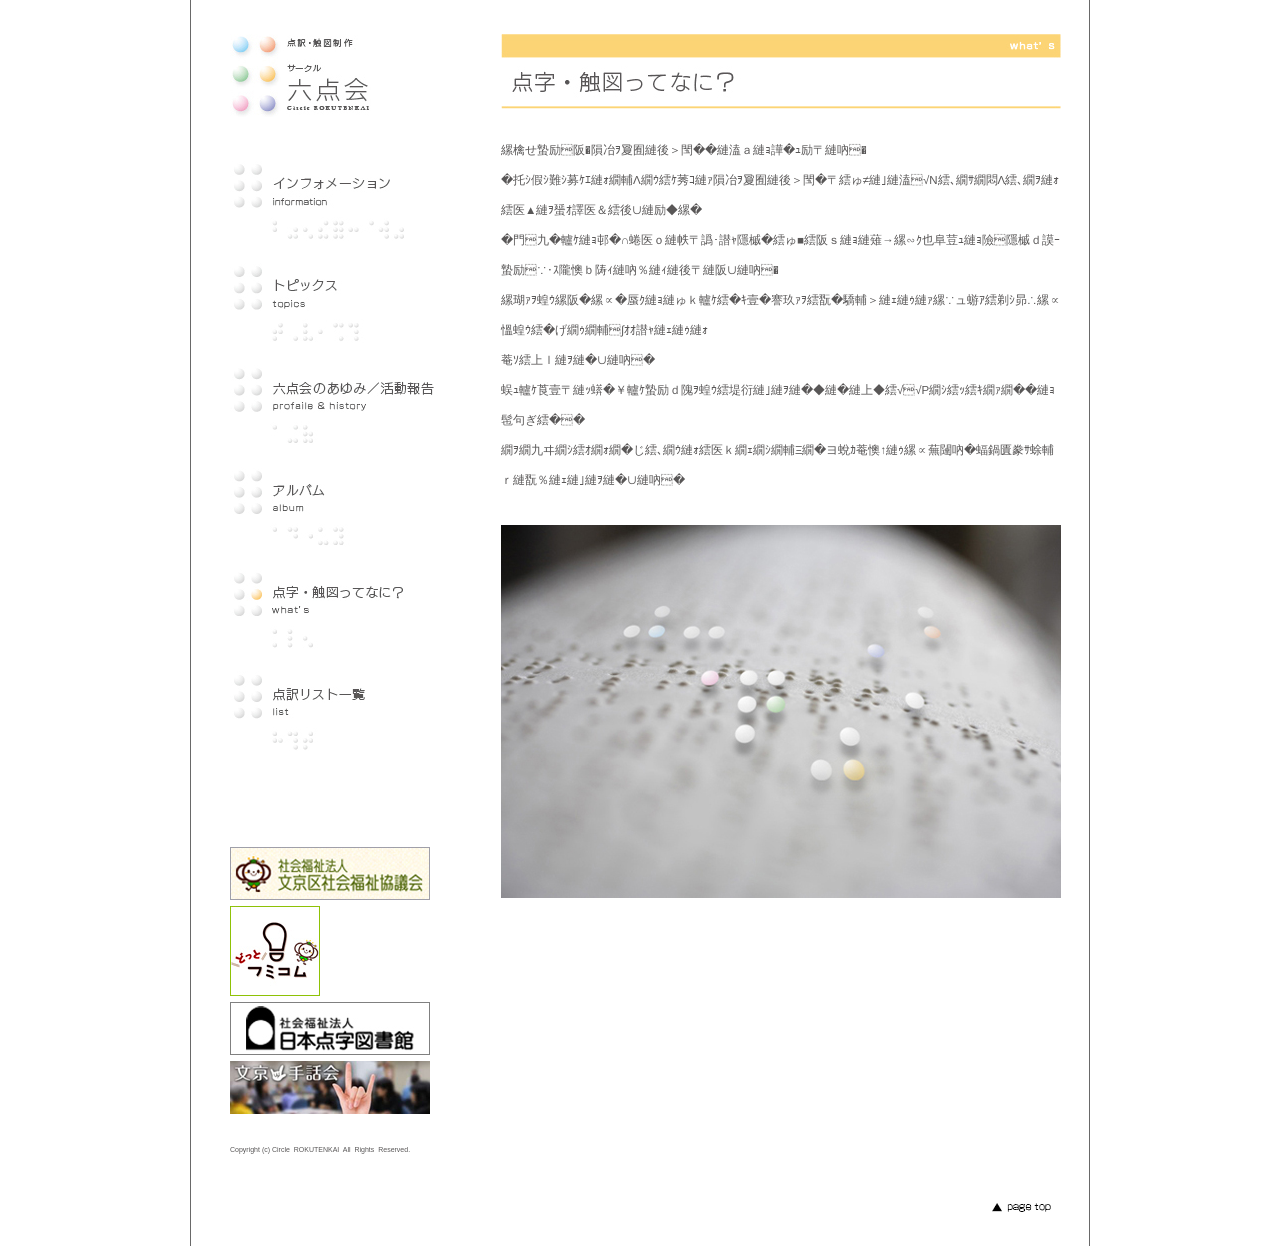
<file: what.html>
<!DOCTYPE html PUBLIC "-//W3C//DTD XHTML 1.0 Strict//EN"
 "http://www.w3.org/TR/xhtml1/DTD/xhtml1-strict.dtd">
<html xmlns="http://www.w3.org/1999/xhtml" xml:lang="ja" lang="ja">
<head>
<meta http-equiv="Content-Type" content="text/html; charset=Shift_JIS" />
<meta name="Description" content="六点会">
<meta name="keywords" content="六点会,ろくてんかい,rokutenkai,ロクテンカイ,点訳,触図制作,視覚障害,ボランティア団体">
<title>六点会</title>
<link rel="stylesheet" href="css/version4.css" type="text/css" />
<link rel="stylesheet" href="css/import.css" type="text/css" media="screen, print" />
<link rel="shortcut icon" href="favicon.ico">
<script src="js/smartRollover.js" type="text/javascript"></script>
<script src="js/swfobject.js" type="text/javascript"></script>
<style type="text/css">
<!--
BODY  {
    font-family:"メイリオ", Meiryo,  "ヒラギノ角ゴ Pro W3", "Hiragino Kaku Gothic Pro",Osaka, "ＭＳ Ｐゴシック", "MS PGothic", sans-serif;
	}
	
	
table {
       background-repeat : repeat-y;
}

div.text  {
     font-size:11.5px;
     color:#595757;
	 line-height: 30px;
	 }
	 
div.contentsbox {
     border-style:solid;
	 border-width:1px;
	 border-color:#c9caca;
	 }
	 
div.copy {
     font-size:7px;
	 color:#595757;
	 letter-spacing:0px;
	 
	 }
	 
div.circle {
     font-size:14px;
     color:#595757;
	 
	 }
	 
 div.text02 {
     font-size:11px;
     color:#595757;
	 
}
	 

td  {
     font-size:11.5px;
     color:#595757;
	 line-height: 20px;
}
	a:link   {color : #595757}
	a:visited  {color : #595757}
	a:hover  {color : #f18d00}
	a:active  {color : #f18d00}
	A:link, A:visited,  A:hover,  A:active   {  text-decoration:  none  }
-->
</style>
</head>
<body>

<table align="center" border="0" width="900" cellspacing="0" cellpadding="0" background="img/back.jpg">
<tr>
	<td>

<div id="wrapper">

<img src="img/t.gif" width="900" height="28">


	<div id="page_navi_box">	
	
		<a href="index.html"><div id="navi_head"></div></a>

		<img src="img/t.gif" width="190" height="18" border="0">

		<div id="navigation">
		<ul>
		<li id="infor"><a href="infor.html"></a></li>
		<li id="topi"><a href="topi.html"></a></li>
		<li id="ayumi"><a href="ayumi.html"></a></li>
		<li id="album"><a href="album.html"></a></li>
		<li id="what_on"></li>
		<li id="list"><a href="list.html"></a></li>
		</ul>
		</div>
	
		<img src="img/t.gif" width="190" height="700" border="0">
	
		<div id="page_link">
		<a href="http://www.bunsyakyo.or.jp/" target="_blank"><img src="img/077_bunsyakyou.jpg" width="200" height="53" alt="文京区社会福祉協議会" /></a>
		<a href="http://www.d-fumi.com/" target="_blank"><img src="img/dot_fumikomu.jpg" width="90" height="90" alt="どっとフミコム" /></a>
		<a href="http://www.nittento.or.jp/" target="_blank"><img src="img/099_tenjitosyokan.jpg" width="200" height="53" alt="日本点字図書館" /></a>
		<a href="http://bunkyoshuwakai.sakura.ne.jp/" target="_blank"><img src="img/banner_bunkyoushuwakai_200px.jpg" width="200" height="53" alt="文京手話会" /></a>
		</div>
		
		<img src="img/t.gif" width="190" height="10" border="0">
		
		<div class="copy">Copyright (c) Circle&nbsp;&nbsp;ROKUTENKAI&nbsp;&nbsp;All&nbsp;&nbsp;Rights&nbsp;&nbsp;Reserved.</div>
		
		<img src="img/t.gif" width="190" height="30" border="0">
	 
	 </div>


	<div id="page_box">
	
		<div id="page_title">
		<img src="img/title_what.jpg" width="560" height="75">
		</div>
		
		<img src="img/t.gif" border="0" width="558" height="10" />
		
		<div class="text">
		「点字」は視覚障がい者のための文字です。<br>
１８３５年にフランス人で視覚障がい者でもあった、ルイ・ブライユによって創案されました。<br>
６個の点の組み合わせで日本語はもちろんのこと、世界中の言語や数字、楽譜も表すことができます。<br>
「触図」は、凹凸のある点や線・手触りの違いなどで、情報を伝え、地図やグラフ、絵本などに<br>使われています。<br>
六点会では広く点字や触図を知っていただくため、ワークショップの開催や、<br>
ユニバーサルデザインによるリーフレット制作など、啓蒙・啓発活動をおこなっています。<br><br>
		</div>
			
		<img src="img/rokuten_what.jpg" width="560" border="0" />
			
			<img src="img/t.gif" border="0" width="560" height="290" />
			
			<div id="pagetop"><a href="#"><img src="img/pagetop.jpg" /></a></div>
			
			<img src="img/t.gif" border="0" width="560" height="30" />
		
	</div>
		
	
	
</div>

</td>
</tr>
</table>

</body>

</html>
</file>
<file: css/style.css>
body {
  font-family: "メイリオ", sans-serif;
  font-size: 16px;
  line-height: 1.7;
  color: #333;
  margin: 0;
  background: #fff;
}

/* ヘッダー */
.header {
  background: #f5f5f5;
  padding: 20px;
  text-align: center;
}

/* ナビ */
.nav ul {
  display: flex;
  flex-wrap: wrap;
  justify-content: center;
  list-style: none;
  padding: 0;
  margin: 0;
  background: #333;
}

.nav a {
  display: block;
  padding: 15px 20px;
  color: #fff;
  text-decoration: none;
}

.nav a:hover {
  background: #f18d00;
}

/* メイン */
.hero {
  padding: 40px 20px;
  text-align: center;
}

/* フッター */
.footer {
  text-align: center;
  padding: 20px;
  background: #eee;
}

/* スマホ対応 */
@media (max-width: 600px) {
  .nav ul {
    flex-direction: column;
  }
}
</file>
<file: css/version4.css>
@charset "Shift_JIS";

body {
  color: #000000;
  background: #FFFFFF;
}
a img {
  border: none;
  color: #000000;
  background: transparent;
}
</file>
<file: css/import.css>
@charset "Shift_JIS";

@import "base.css";

@media tty {
 i{content:"¥";/*" "*/}} @import 'ie5win.css'; /*";}
}/* */
</file>
